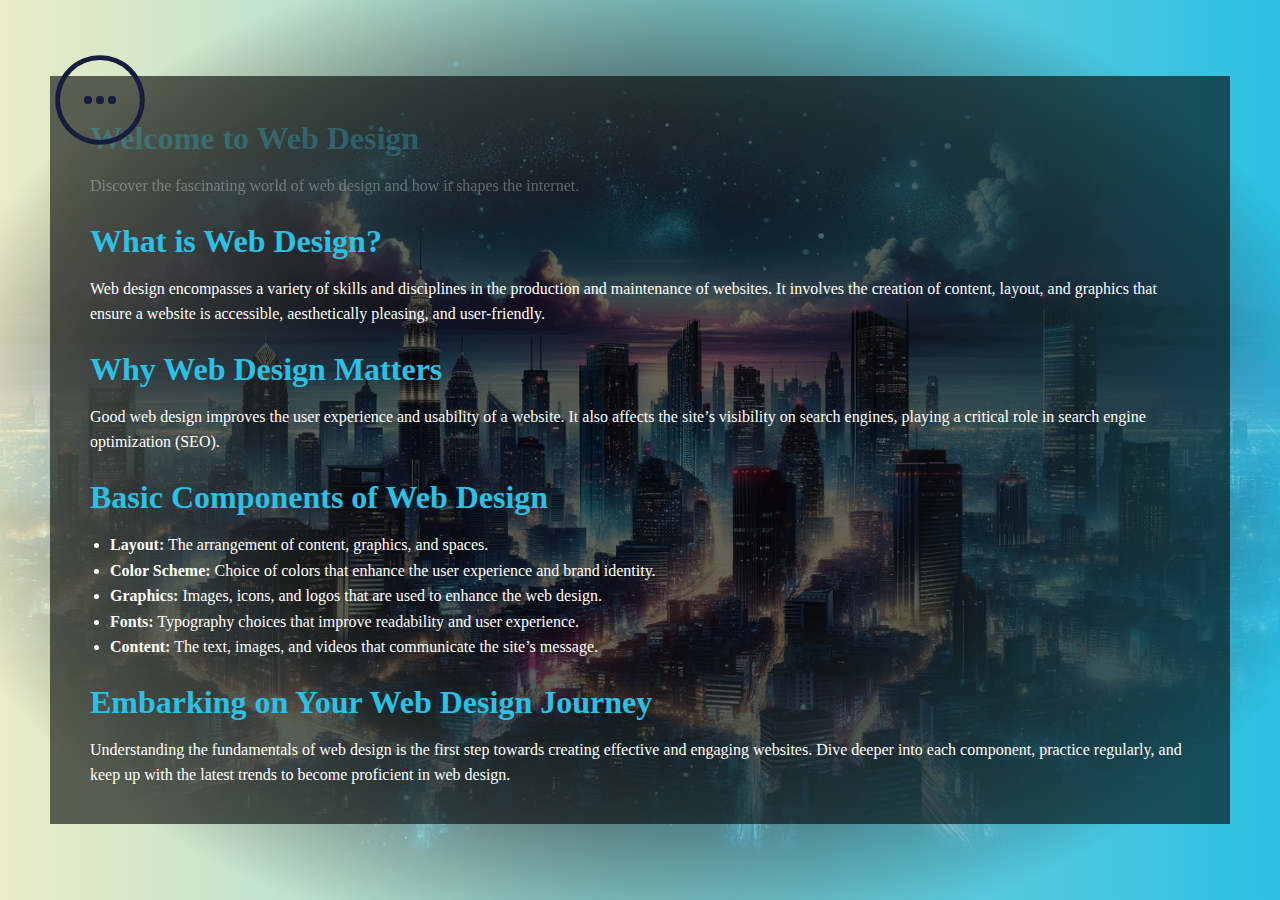
<file: index.html>
<!DOCTYPE html>
<html>
<head>
  <meta charset="UTF-8">
  <meta name="viewport" content="width=device-width, initial-scale=1.0">
  <title>Introduction to Web Design</title>
  <link rel="stylesheet" href="styles.css">
</head>
<style>
  * {
    margin: 0;
    padding: 0;
  }
  
  html,
  body {
    width: 100%;
    height: 100%;
    overflow: hidden;
  }
  
  body {
    background-color: #021027;
  }
  
  .container {
    width: 100%;
    height: 100%;
    overflow: hidden;
    position: absolute;
  }
  
  .background {
    display: block;
    position: absolute;
    top: 0;
    left: 0;
    -o-object-fit: cover;
       object-fit: cover;
    width: 100%;
    height: 100%;
    -webkit-mask-image: radial-gradient(white 0%, white 30%, transparent 80%, transparent);
            mask-image: radial-gradient(white 0%, white 30%, transparent 80%, transparent);
  }
  
  .circle-container {
    position: absolute;
    transform: translateY(-10vh);
    -webkit-animation-iteration-count: infinite;
            animation-iteration-count: infinite;
    -webkit-animation-timing-function: linear;
            animation-timing-function: linear;
  }
  .circle-container .circle {
    width: 100%;
    height: 100%;
    border-radius: 50%;
    mix-blend-mode: screen;
    background-image: radial-gradient(#99ffff, #99ffff 10%, rgba(153, 255, 255, 0) 56%);
    -webkit-animation: fadein-frames 200ms infinite, scale-frames 2s infinite;
            animation: fadein-frames 200ms infinite, scale-frames 2s infinite;
  }
  @-webkit-keyframes fade-frames {
    0% {
      opacity: 1;
    }
    50% {
      opacity: 0.7;
    }
    100% {
      opacity: 1;
    }
  }
  @keyframes fade-frames {
    0% {
      opacity: 1;
    }
    50% {
      opacity: 0.7;
    }
    100% {
      opacity: 1;
    }
  }
  @-webkit-keyframes scale-frames {
    0% {
      transform: scale3d(0.4, 0.4, 1);
    }
    50% {
      transform: scale3d(2.2, 2.2, 1);
    }
    100% {
      transform: scale3d(0.4, 0.4, 1);
    }
  }
  @keyframes scale-frames {
    0% {
      transform: scale3d(0.4, 0.4, 1);
    }
    50% {
      transform: scale3d(2.2, 2.2, 1);
    }
    100% {
      transform: scale3d(0.4, 0.4, 1);
    }
  }
  .circle-container:nth-child(1) {
    width: 4px;
    height: 4px;
    -webkit-animation-name: move-frames-1;
            animation-name: move-frames-1;
    -webkit-animation-duration: 33705ms;
            animation-duration: 33705ms;
    -webkit-animation-delay: 11401ms;
            animation-delay: 11401ms;
  }
  @-webkit-keyframes move-frames-1 {
    from {
      transform: translate3d(5vw, 103vh, 0);
    }
    to {
      transform: translate3d(30vw, -130vh, 0);
    }
  }
  @keyframes move-frames-1 {
    from {
      transform: translate3d(5vw, 103vh, 0);
    }
    to {
      transform: translate3d(30vw, -130vh, 0);
    }
  }
  .circle-container:nth-child(1) .circle {
    -webkit-animation-delay: 385ms;
            animation-delay: 385ms;
  }
  .circle-container:nth-child(2) {
    width: 2px;
    height: 2px;
    -webkit-animation-name: move-frames-2;
            animation-name: move-frames-2;
    -webkit-animation-duration: 35826ms;
            animation-duration: 35826ms;
    -webkit-animation-delay: 28619ms;
            animation-delay: 28619ms;
  }
  @-webkit-keyframes move-frames-2 {
    from {
      transform: translate3d(33vw, 109vh, 0);
    }
    to {
      transform: translate3d(80vw, -112vh, 0);
    }
  }
  @keyframes move-frames-2 {
    from {
      transform: translate3d(33vw, 109vh, 0);
    }
    to {
      transform: translate3d(80vw, -112vh, 0);
    }
  }
  .circle-container:nth-child(2) .circle {
    -webkit-animation-delay: 3950ms;
            animation-delay: 3950ms;
  }
  .circle-container:nth-child(3) {
    width: 7px;
    height: 7px;
    -webkit-animation-name: move-frames-3;
            animation-name: move-frames-3;
    -webkit-animation-duration: 30127ms;
            animation-duration: 30127ms;
    -webkit-animation-delay: 34192ms;
            animation-delay: 34192ms;
  }
  @-webkit-keyframes move-frames-3 {
    from {
      transform: translate3d(14vw, 109vh, 0);
    }
    to {
      transform: translate3d(89vw, -111vh, 0);
    }
  }
  @keyframes move-frames-3 {
    from {
      transform: translate3d(14vw, 109vh, 0);
    }
    to {
      transform: translate3d(89vw, -111vh, 0);
    }
  }
  .circle-container:nth-child(3) .circle {
    -webkit-animation-delay: 1164ms;
            animation-delay: 1164ms;
  }
  .circle-container:nth-child(4) {
    width: 2px;
    height: 2px;
    -webkit-animation-name: move-frames-4;
            animation-name: move-frames-4;
    -webkit-animation-duration: 28261ms;
            animation-duration: 28261ms;
    -webkit-animation-delay: 8170ms;
            animation-delay: 8170ms;
  }
  @-webkit-keyframes move-frames-4 {
    from {
      transform: translate3d(43vw, 101vh, 0);
    }
    to {
      transform: translate3d(45vw, -125vh, 0);
    }
  }
  @keyframes move-frames-4 {
    from {
      transform: translate3d(43vw, 101vh, 0);
    }
    to {
      transform: translate3d(45vw, -125vh, 0);
    }
  }
  .circle-container:nth-child(4) .circle {
    -webkit-animation-delay: 2283ms;
            animation-delay: 2283ms;
  }
  .circle-container:nth-child(5) {
    width: 4px;
    height: 4px;
    -webkit-animation-name: move-frames-5;
            animation-name: move-frames-5;
    -webkit-animation-duration: 31000ms;
            animation-duration: 31000ms;
    -webkit-animation-delay: 28013ms;
            animation-delay: 28013ms;
  }
  @-webkit-keyframes move-frames-5 {
    from {
      transform: translate3d(92vw, 107vh, 0);
    }
    to {
      transform: translate3d(82vw, -135vh, 0);
    }
  }
  @keyframes move-frames-5 {
    from {
      transform: translate3d(92vw, 107vh, 0);
    }
    to {
      transform: translate3d(82vw, -135vh, 0);
    }
  }
  .circle-container:nth-child(5) .circle {
    -webkit-animation-delay: 3278ms;
            animation-delay: 3278ms;
  }
  .circle-container:nth-child(6) {
    width: 3px;
    height: 3px;
    -webkit-animation-name: move-frames-6;
            animation-name: move-frames-6;
    -webkit-animation-duration: 34413ms;
            animation-duration: 34413ms;
    -webkit-animation-delay: 2994ms;
            animation-delay: 2994ms;
  }
  @-webkit-keyframes move-frames-6 {
    from {
      transform: translate3d(9vw, 107vh, 0);
    }
    to {
      transform: translate3d(71vw, -112vh, 0);
    }
  }
  @keyframes move-frames-6 {
    from {
      transform: translate3d(9vw, 107vh, 0);
    }
    to {
      transform: translate3d(71vw, -112vh, 0);
    }
  }
  .circle-container:nth-child(6) .circle {
    -webkit-animation-delay: 2515ms;
            animation-delay: 2515ms;
  }
  .circle-container:nth-child(7) {
    width: 5px;
    height: 5px;
    -webkit-animation-name: move-frames-7;
            animation-name: move-frames-7;
    -webkit-animation-duration: 30630ms;
            animation-duration: 30630ms;
    -webkit-animation-delay: 36785ms;
            animation-delay: 36785ms;
  }
  @-webkit-keyframes move-frames-7 {
    from {
      transform: translate3d(83vw, 104vh, 0);
    }
    to {
      transform: translate3d(18vw, -116vh, 0);
    }
  }
  @keyframes move-frames-7 {
    from {
      transform: translate3d(83vw, 104vh, 0);
    }
    to {
      transform: translate3d(18vw, -116vh, 0);
    }
  }
  .circle-container:nth-child(7) .circle {
    -webkit-animation-delay: 1007ms;
            animation-delay: 1007ms;
  }
  .circle-container:nth-child(8) {
    width: 1px;
    height: 1px;
    -webkit-animation-name: move-frames-8;
            animation-name: move-frames-8;
    -webkit-animation-duration: 31190ms;
            animation-duration: 31190ms;
    -webkit-animation-delay: 8283ms;
            animation-delay: 8283ms;
  }
  @-webkit-keyframes move-frames-8 {
    from {
      transform: translate3d(2vw, 103vh, 0);
    }
    to {
      transform: translate3d(47vw, -109vh, 0);
    }
  }
  @keyframes move-frames-8 {
    from {
      transform: translate3d(2vw, 103vh, 0);
    }
    to {
      transform: translate3d(47vw, -109vh, 0);
    }
  }
  .circle-container:nth-child(8) .circle {
    -webkit-animation-delay: 1269ms;
            animation-delay: 1269ms;
  }
  .circle-container:nth-child(9) {
    width: 2px;
    height: 2px;
    -webkit-animation-name: move-frames-9;
            animation-name: move-frames-9;
    -webkit-animation-duration: 34869ms;
            animation-duration: 34869ms;
    -webkit-animation-delay: 30112ms;
            animation-delay: 30112ms;
  }
  @-webkit-keyframes move-frames-9 {
    from {
      transform: translate3d(92vw, 104vh, 0);
    }
    to {
      transform: translate3d(76vw, -110vh, 0);
    }
  }
  @keyframes move-frames-9 {
    from {
      transform: translate3d(92vw, 104vh, 0);
    }
    to {
      transform: translate3d(76vw, -110vh, 0);
    }
  }
  .circle-container:nth-child(9) .circle {
    -webkit-animation-delay: 1908ms;
            animation-delay: 1908ms;
  }
  .circle-container:nth-child(10) {
    width: 2px;
    height: 2px;
    -webkit-animation-name: move-frames-10;
            animation-name: move-frames-10;
    -webkit-animation-duration: 28628ms;
            animation-duration: 28628ms;
    -webkit-animation-delay: 26639ms;
            animation-delay: 26639ms;
  }
  @-webkit-keyframes move-frames-10 {
    from {
      transform: translate3d(66vw, 110vh, 0);
    }
    to {
      transform: translate3d(45vw, -130vh, 0);
    }
  }
  @keyframes move-frames-10 {
    from {
      transform: translate3d(66vw, 110vh, 0);
    }
    to {
      transform: translate3d(45vw, -130vh, 0);
    }
  }
  .circle-container:nth-child(10) .circle {
    -webkit-animation-delay: 518ms;
            animation-delay: 518ms;
  }
  .circle-container:nth-child(11) {
    width: 5px;
    height: 5px;
    -webkit-animation-name: move-frames-11;
            animation-name: move-frames-11;
    -webkit-animation-duration: 36724ms;
            animation-duration: 36724ms;
    -webkit-animation-delay: 18294ms;
            animation-delay: 18294ms;
  }
  @-webkit-keyframes move-frames-11 {
    from {
      transform: translate3d(3vw, 107vh, 0);
    }
    to {
      transform: translate3d(57vw, -133vh, 0);
    }
  }
  @keyframes move-frames-11 {
    from {
      transform: translate3d(3vw, 107vh, 0);
    }
    to {
      transform: translate3d(57vw, -133vh, 0);
    }
  }
  .circle-container:nth-child(11) .circle {
    -webkit-animation-delay: 944ms;
            animation-delay: 944ms;
  }
  .circle-container:nth-child(12) {
    width: 7px;
    height: 7px;
    -webkit-animation-name: move-frames-12;
            animation-name: move-frames-12;
    -webkit-animation-duration: 36656ms;
            animation-duration: 36656ms;
    -webkit-animation-delay: 20774ms;
            animation-delay: 20774ms;
  }
  @-webkit-keyframes move-frames-12 {
    from {
      transform: translate3d(8vw, 108vh, 0);
    }
    to {
      transform: translate3d(67vw, -125vh, 0);
    }
  }
  @keyframes move-frames-12 {
    from {
      transform: translate3d(8vw, 108vh, 0);
    }
    to {
      transform: translate3d(67vw, -125vh, 0);
    }
  }
  .circle-container:nth-child(12) .circle {
    -webkit-animation-delay: 46ms;
            animation-delay: 46ms;
  }
  .circle-container:nth-child(13) {
    width: 5px;
    height: 5px;
    -webkit-animation-name: move-frames-13;
            animation-name: move-frames-13;
    -webkit-animation-duration: 33681ms;
            animation-duration: 33681ms;
    -webkit-animation-delay: 5473ms;
            animation-delay: 5473ms;
  }
  @-webkit-keyframes move-frames-13 {
    from {
      transform: translate3d(32vw, 102vh, 0);
    }
    to {
      transform: translate3d(100vw, -116vh, 0);
    }
  }
  @keyframes move-frames-13 {
    from {
      transform: translate3d(32vw, 102vh, 0);
    }
    to {
      transform: translate3d(100vw, -116vh, 0);
    }
  }
  .circle-container:nth-child(13) .circle {
    -webkit-animation-delay: 3841ms;
            animation-delay: 3841ms;
  }
  .circle-container:nth-child(14) {
    width: 3px;
    height: 3px;
    -webkit-animation-name: move-frames-14;
            animation-name: move-frames-14;
    -webkit-animation-duration: 31943ms;
            animation-duration: 31943ms;
    -webkit-animation-delay: 4203ms;
            animation-delay: 4203ms;
  }
  @-webkit-keyframes move-frames-14 {
    from {
      transform: translate3d(74vw, 102vh, 0);
    }
    to {
      transform: translate3d(70vw, -128vh, 0);
    }
  }
  @keyframes move-frames-14 {
    from {
      transform: translate3d(74vw, 102vh, 0);
    }
    to {
      transform: translate3d(70vw, -128vh, 0);
    }
  }
  .circle-container:nth-child(14) .circle {
    -webkit-animation-delay: 1125ms;
            animation-delay: 1125ms;
  }
  .circle-container:nth-child(15) {
    width: 5px;
    height: 5px;
    -webkit-animation-name: move-frames-15;
            animation-name: move-frames-15;
    -webkit-animation-duration: 32449ms;
            animation-duration: 32449ms;
    -webkit-animation-delay: 21333ms;
            animation-delay: 21333ms;
  }
  @-webkit-keyframes move-frames-15 {
    from {
      transform: translate3d(22vw, 110vh, 0);
    }
    to {
      transform: translate3d(7vw, -140vh, 0);
    }
  }
  @keyframes move-frames-15 {
    from {
      transform: translate3d(22vw, 110vh, 0);
    }
    to {
      transform: translate3d(7vw, -140vh, 0);
    }
  }
  .circle-container:nth-child(15) .circle {
    -webkit-animation-delay: 1536ms;
            animation-delay: 1536ms;
  }
  .circle-container:nth-child(16) {
    width: 5px;
    height: 5px;
    -webkit-animation-name: move-frames-16;
            animation-name: move-frames-16;
    -webkit-animation-duration: 35567ms;
            animation-duration: 35567ms;
    -webkit-animation-delay: 18008ms;
            animation-delay: 18008ms;
  }
  @-webkit-keyframes move-frames-16 {
    from {
      transform: translate3d(4vw, 110vh, 0);
    }
    to {
      transform: translate3d(55vw, -135vh, 0);
    }
  }
  @keyframes move-frames-16 {
    from {
      transform: translate3d(4vw, 110vh, 0);
    }
    to {
      transform: translate3d(55vw, -135vh, 0);
    }
  }
  .circle-container:nth-child(16) .circle {
    -webkit-animation-delay: 3785ms;
            animation-delay: 3785ms;
  }
  .circle-container:nth-child(17) {
    width: 5px;
    height: 5px;
    -webkit-animation-name: move-frames-17;
            animation-name: move-frames-17;
    -webkit-animation-duration: 33643ms;
            animation-duration: 33643ms;
    -webkit-animation-delay: 20701ms;
            animation-delay: 20701ms;
  }
  @-webkit-keyframes move-frames-17 {
    from {
      transform: translate3d(64vw, 107vh, 0);
    }
    to {
      transform: translate3d(79vw, -129vh, 0);
    }
  }
  @keyframes move-frames-17 {
    from {
      transform: translate3d(64vw, 107vh, 0);
    }
    to {
      transform: translate3d(79vw, -129vh, 0);
    }
  }
  .circle-container:nth-child(17) .circle {
    -webkit-animation-delay: 1089ms;
            animation-delay: 1089ms;
  }
  .circle-container:nth-child(18) {
    width: 1px;
    height: 1px;
    -webkit-animation-name: move-frames-18;
            animation-name: move-frames-18;
    -webkit-animation-duration: 33834ms;
            animation-duration: 33834ms;
    -webkit-animation-delay: 22625ms;
            animation-delay: 22625ms;
  }
  @-webkit-keyframes move-frames-18 {
    from {
      transform: translate3d(22vw, 101vh, 0);
    }
    to {
      transform: translate3d(78vw, -125vh, 0);
    }
  }
  @keyframes move-frames-18 {
    from {
      transform: translate3d(22vw, 101vh, 0);
    }
    to {
      transform: translate3d(78vw, -125vh, 0);
    }
  }
  .circle-container:nth-child(18) .circle {
    -webkit-animation-delay: 710ms;
            animation-delay: 710ms;
  }
  .circle-container:nth-child(19) {
    width: 7px;
    height: 7px;
    -webkit-animation-name: move-frames-19;
            animation-name: move-frames-19;
    -webkit-animation-duration: 36824ms;
            animation-duration: 36824ms;
    -webkit-animation-delay: 15878ms;
            animation-delay: 15878ms;
  }
  @-webkit-keyframes move-frames-19 {
    from {
      transform: translate3d(52vw, 109vh, 0);
    }
    to {
      transform: translate3d(53vw, -137vh, 0);
    }
  }
  @keyframes move-frames-19 {
    from {
      transform: translate3d(52vw, 109vh, 0);
    }
    to {
      transform: translate3d(53vw, -137vh, 0);
    }
  }
  .circle-container:nth-child(19) .circle {
    -webkit-animation-delay: 3990ms;
            animation-delay: 3990ms;
  }
  .circle-container:nth-child(20) {
    width: 4px;
    height: 4px;
    -webkit-animation-name: move-frames-20;
            animation-name: move-frames-20;
    -webkit-animation-duration: 34528ms;
            animation-duration: 34528ms;
    -webkit-animation-delay: 4226ms;
            animation-delay: 4226ms;
  }
  @-webkit-keyframes move-frames-20 {
    from {
      transform: translate3d(57vw, 107vh, 0);
    }
    to {
      transform: translate3d(20vw, -136vh, 0);
    }
  }
  @keyframes move-frames-20 {
    from {
      transform: translate3d(57vw, 107vh, 0);
    }
    to {
      transform: translate3d(20vw, -136vh, 0);
    }
  }
  .circle-container:nth-child(20) .circle {
    -webkit-animation-delay: 3078ms;
            animation-delay: 3078ms;
  }
  .circle-container:nth-child(21) {
    width: 7px;
    height: 7px;
    -webkit-animation-name: move-frames-21;
            animation-name: move-frames-21;
    -webkit-animation-duration: 33640ms;
            animation-duration: 33640ms;
    -webkit-animation-delay: 2386ms;
            animation-delay: 2386ms;
  }
  @-webkit-keyframes move-frames-21 {
    from {
      transform: translate3d(30vw, 110vh, 0);
    }
    to {
      transform: translate3d(70vw, -129vh, 0);
    }
  }
  @keyframes move-frames-21 {
    from {
      transform: translate3d(30vw, 110vh, 0);
    }
    to {
      transform: translate3d(70vw, -129vh, 0);
    }
  }
  .circle-container:nth-child(21) .circle {
    -webkit-animation-delay: 148ms;
            animation-delay: 148ms;
  }
  .circle-container:nth-child(22) {
    width: 4px;
    height: 4px;
    -webkit-animation-name: move-frames-22;
            animation-name: move-frames-22;
    -webkit-animation-duration: 31403ms;
            animation-duration: 31403ms;
    -webkit-animation-delay: 11587ms;
            animation-delay: 11587ms;
  }
  @-webkit-keyframes move-frames-22 {
    from {
      transform: translate3d(27vw, 110vh, 0);
    }
    to {
      transform: translate3d(56vw, -128vh, 0);
    }
  }
  @keyframes move-frames-22 {
    from {
      transform: translate3d(27vw, 110vh, 0);
    }
    to {
      transform: translate3d(56vw, -128vh, 0);
    }
  }
  .circle-container:nth-child(22) .circle {
    -webkit-animation-delay: 3599ms;
            animation-delay: 3599ms;
  }
  .circle-container:nth-child(23) {
    width: 7px;
    height: 7px;
    -webkit-animation-name: move-frames-23;
            animation-name: move-frames-23;
    -webkit-animation-duration: 34249ms;
            animation-duration: 34249ms;
    -webkit-animation-delay: 3352ms;
            animation-delay: 3352ms;
  }
  @-webkit-keyframes move-frames-23 {
    from {
      transform: translate3d(78vw, 108vh, 0);
    }
    to {
      transform: translate3d(60vw, -117vh, 0);
    }
  }
  @keyframes move-frames-23 {
    from {
      transform: translate3d(78vw, 108vh, 0);
    }
    to {
      transform: translate3d(60vw, -117vh, 0);
    }
  }
  .circle-container:nth-child(23) .circle {
    -webkit-animation-delay: 3908ms;
            animation-delay: 3908ms;
  }
  .circle-container:nth-child(24) {
    width: 3px;
    height: 3px;
    -webkit-animation-name: move-frames-24;
            animation-name: move-frames-24;
    -webkit-animation-duration: 34382ms;
            animation-duration: 34382ms;
    -webkit-animation-delay: 6298ms;
            animation-delay: 6298ms;
  }
  @-webkit-keyframes move-frames-24 {
    from {
      transform: translate3d(60vw, 110vh, 0);
    }
    to {
      transform: translate3d(31vw, -126vh, 0);
    }
  }
  @keyframes move-frames-24 {
    from {
      transform: translate3d(60vw, 110vh, 0);
    }
    to {
      transform: translate3d(31vw, -126vh, 0);
    }
  }
  .circle-container:nth-child(24) .circle {
    -webkit-animation-delay: 3408ms;
            animation-delay: 3408ms;
  }
  .circle-container:nth-child(25) {
    width: 1px;
    height: 1px;
    -webkit-animation-name: move-frames-25;
            animation-name: move-frames-25;
    -webkit-animation-duration: 31530ms;
            animation-duration: 31530ms;
    -webkit-animation-delay: 19039ms;
            animation-delay: 19039ms;
  }
  @-webkit-keyframes move-frames-25 {
    from {
      transform: translate3d(10vw, 102vh, 0);
    }
    to {
      transform: translate3d(29vw, -116vh, 0);
    }
  }
  @keyframes move-frames-25 {
    from {
      transform: translate3d(10vw, 102vh, 0);
    }
    to {
      transform: translate3d(29vw, -116vh, 0);
    }
  }
  .circle-container:nth-child(25) .circle {
    -webkit-animation-delay: 3397ms;
            animation-delay: 3397ms;
  }
  .circle-container:nth-child(26) {
    width: 8px;
    height: 8px;
    -webkit-animation-name: move-frames-26;
            animation-name: move-frames-26;
    -webkit-animation-duration: 28570ms;
            animation-duration: 28570ms;
    -webkit-animation-delay: 6214ms;
            animation-delay: 6214ms;
  }
  @-webkit-keyframes move-frames-26 {
    from {
      transform: translate3d(65vw, 104vh, 0);
    }
    to {
      transform: translate3d(45vw, -128vh, 0);
    }
  }
  @keyframes move-frames-26 {
    from {
      transform: translate3d(65vw, 104vh, 0);
    }
    to {
      transform: translate3d(45vw, -128vh, 0);
    }
  }
  .circle-container:nth-child(26) .circle {
    -webkit-animation-delay: 927ms;
            animation-delay: 927ms;
  }
  .circle-container:nth-child(27) {
    width: 7px;
    height: 7px;
    -webkit-animation-name: move-frames-27;
            animation-name: move-frames-27;
    -webkit-animation-duration: 31342ms;
            animation-duration: 31342ms;
    -webkit-animation-delay: 31753ms;
            animation-delay: 31753ms;
  }
  @-webkit-keyframes move-frames-27 {
    from {
      transform: translate3d(3vw, 102vh, 0);
    }
    to {
      transform: translate3d(37vw, -130vh, 0);
    }
  }
  @keyframes move-frames-27 {
    from {
      transform: translate3d(3vw, 102vh, 0);
    }
    to {
      transform: translate3d(37vw, -130vh, 0);
    }
  }
  .circle-container:nth-child(27) .circle {
    -webkit-animation-delay: 2146ms;
            animation-delay: 2146ms;
  }
  .circle-container:nth-child(28) {
    width: 3px;
    height: 3px;
    -webkit-animation-name: move-frames-28;
            animation-name: move-frames-28;
    -webkit-animation-duration: 29540ms;
            animation-duration: 29540ms;
    -webkit-animation-delay: 14414ms;
            animation-delay: 14414ms;
  }
  @-webkit-keyframes move-frames-28 {
    from {
      transform: translate3d(95vw, 109vh, 0);
    }
    to {
      transform: translate3d(64vw, -124vh, 0);
    }
  }
  @keyframes move-frames-28 {
    from {
      transform: translate3d(95vw, 109vh, 0);
    }
    to {
      transform: translate3d(64vw, -124vh, 0);
    }
  }
  .circle-container:nth-child(28) .circle {
    -webkit-animation-delay: 1389ms;
            animation-delay: 1389ms;
  }
  .circle-container:nth-child(29) {
    width: 7px;
    height: 7px;
    -webkit-animation-name: move-frames-29;
            animation-name: move-frames-29;
    -webkit-animation-duration: 35395ms;
            animation-duration: 35395ms;
    -webkit-animation-delay: 18224ms;
            animation-delay: 18224ms;
  }
  @-webkit-keyframes move-frames-29 {
    from {
      transform: translate3d(64vw, 102vh, 0);
    }
    to {
      transform: translate3d(16vw, -132vh, 0);
    }
  }
  @keyframes move-frames-29 {
    from {
      transform: translate3d(64vw, 102vh, 0);
    }
    to {
      transform: translate3d(16vw, -132vh, 0);
    }
  }
  .circle-container:nth-child(29) .circle {
    -webkit-animation-delay: 652ms;
            animation-delay: 652ms;
  }
  .circle-container:nth-child(30) {
    width: 7px;
    height: 7px;
    -webkit-animation-name: move-frames-30;
            animation-name: move-frames-30;
    -webkit-animation-duration: 31318ms;
            animation-duration: 31318ms;
    -webkit-animation-delay: 25028ms;
            animation-delay: 25028ms;
  }
  @-webkit-keyframes move-frames-30 {
    from {
      transform: translate3d(83vw, 105vh, 0);
    }
    to {
      transform: translate3d(46vw, -124vh, 0);
    }
  }
  @keyframes move-frames-30 {
    from {
      transform: translate3d(83vw, 105vh, 0);
    }
    to {
      transform: translate3d(46vw, -124vh, 0);
    }
  }
  .circle-container:nth-child(30) .circle {
    -webkit-animation-delay: 1435ms;
            animation-delay: 1435ms;
  }
  .circle-container:nth-child(31) {
    width: 7px;
    height: 7px;
    -webkit-animation-name: move-frames-31;
            animation-name: move-frames-31;
    -webkit-animation-duration: 28231ms;
            animation-duration: 28231ms;
    -webkit-animation-delay: 27636ms;
            animation-delay: 27636ms;
  }
  @-webkit-keyframes move-frames-31 {
    from {
      transform: translate3d(39vw, 108vh, 0);
    }
    to {
      transform: translate3d(50vw, -114vh, 0);
    }
  }
  @keyframes move-frames-31 {
    from {
      transform: translate3d(39vw, 108vh, 0);
    }
    to {
      transform: translate3d(50vw, -114vh, 0);
    }
  }
  .circle-container:nth-child(31) .circle {
    -webkit-animation-delay: 3514ms;
            animation-delay: 3514ms;
  }
  .circle-container:nth-child(32) {
    width: 3px;
    height: 3px;
    -webkit-animation-name: move-frames-32;
            animation-name: move-frames-32;
    -webkit-animation-duration: 36462ms;
            animation-duration: 36462ms;
    -webkit-animation-delay: 24668ms;
            animation-delay: 24668ms;
  }
  @-webkit-keyframes move-frames-32 {
    from {
      transform: translate3d(46vw, 102vh, 0);
    }
    to {
      transform: translate3d(53vw, -105vh, 0);
    }
  }
  @keyframes move-frames-32 {
    from {
      transform: translate3d(46vw, 102vh, 0);
    }
    to {
      transform: translate3d(53vw, -105vh, 0);
    }
  }
  .circle-container:nth-child(32) .circle {
    -webkit-animation-delay: 1625ms;
            animation-delay: 1625ms;
  }
  .circle-container:nth-child(33) {
    width: 2px;
    height: 2px;
    -webkit-animation-name: move-frames-33;
            animation-name: move-frames-33;
    -webkit-animation-duration: 28998ms;
            animation-duration: 28998ms;
    -webkit-animation-delay: 27328ms;
            animation-delay: 27328ms;
  }
  @-webkit-keyframes move-frames-33 {
    from {
      transform: translate3d(98vw, 104vh, 0);
    }
    to {
      transform: translate3d(2vw, -119vh, 0);
    }
  }
  @keyframes move-frames-33 {
    from {
      transform: translate3d(98vw, 104vh, 0);
    }
    to {
      transform: translate3d(2vw, -119vh, 0);
    }
  }
  .circle-container:nth-child(33) .circle {
    -webkit-animation-delay: 2566ms;
            animation-delay: 2566ms;
  }
  .circle-container:nth-child(34) {
    width: 8px;
    height: 8px;
    -webkit-animation-name: move-frames-34;
            animation-name: move-frames-34;
    -webkit-animation-duration: 31397ms;
            animation-duration: 31397ms;
    -webkit-animation-delay: 31118ms;
            animation-delay: 31118ms;
  }
  @-webkit-keyframes move-frames-34 {
    from {
      transform: translate3d(82vw, 108vh, 0);
    }
    to {
      transform: translate3d(63vw, -114vh, 0);
    }
  }
  @keyframes move-frames-34 {
    from {
      transform: translate3d(82vw, 108vh, 0);
    }
    to {
      transform: translate3d(63vw, -114vh, 0);
    }
  }
  .circle-container:nth-child(34) .circle {
    -webkit-animation-delay: 1900ms;
            animation-delay: 1900ms;
  }
  .circle-container:nth-child(35) {
    width: 4px;
    height: 4px;
    -webkit-animation-name: move-frames-35;
            animation-name: move-frames-35;
    -webkit-animation-duration: 30974ms;
            animation-duration: 30974ms;
    -webkit-animation-delay: 11001ms;
            animation-delay: 11001ms;
  }
  @-webkit-keyframes move-frames-35 {
    from {
      transform: translate3d(38vw, 109vh, 0);
    }
    to {
      transform: translate3d(36vw, -123vh, 0);
    }
  }
  @keyframes move-frames-35 {
    from {
      transform: translate3d(38vw, 109vh, 0);
    }
    to {
      transform: translate3d(36vw, -123vh, 0);
    }
  }
  .circle-container:nth-child(35) .circle {
    -webkit-animation-delay: 3807ms;
            animation-delay: 3807ms;
  }
  .circle-container:nth-child(36) {
    width: 4px;
    height: 4px;
    -webkit-animation-name: move-frames-36;
            animation-name: move-frames-36;
    -webkit-animation-duration: 28438ms;
            animation-duration: 28438ms;
    -webkit-animation-delay: 36496ms;
            animation-delay: 36496ms;
  }
  @-webkit-keyframes move-frames-36 {
    from {
      transform: translate3d(65vw, 108vh, 0);
    }
    to {
      transform: translate3d(45vw, -114vh, 0);
    }
  }
  @keyframes move-frames-36 {
    from {
      transform: translate3d(65vw, 108vh, 0);
    }
    to {
      transform: translate3d(45vw, -114vh, 0);
    }
  }
  .circle-container:nth-child(36) .circle {
    -webkit-animation-delay: 3288ms;
            animation-delay: 3288ms;
  }
  .circle-container:nth-child(37) {
    width: 7px;
    height: 7px;
    -webkit-animation-name: move-frames-37;
            animation-name: move-frames-37;
    -webkit-animation-duration: 36222ms;
            animation-duration: 36222ms;
    -webkit-animation-delay: 31307ms;
            animation-delay: 31307ms;
  }
  @-webkit-keyframes move-frames-37 {
    from {
      transform: translate3d(26vw, 105vh, 0);
    }
    to {
      transform: translate3d(8vw, -106vh, 0);
    }
  }
  @keyframes move-frames-37 {
    from {
      transform: translate3d(26vw, 105vh, 0);
    }
    to {
      transform: translate3d(8vw, -106vh, 0);
    }
  }
  .circle-container:nth-child(37) .circle {
    -webkit-animation-delay: 2336ms;
            animation-delay: 2336ms;
  }
  .circle-container:nth-child(38) {
    width: 5px;
    height: 5px;
    -webkit-animation-name: move-frames-38;
            animation-name: move-frames-38;
    -webkit-animation-duration: 36007ms;
            animation-duration: 36007ms;
    -webkit-animation-delay: 6242ms;
            animation-delay: 6242ms;
  }
  @-webkit-keyframes move-frames-38 {
    from {
      transform: translate3d(37vw, 107vh, 0);
    }
    to {
      transform: translate3d(81vw, -110vh, 0);
    }
  }
  @keyframes move-frames-38 {
    from {
      transform: translate3d(37vw, 107vh, 0);
    }
    to {
      transform: translate3d(81vw, -110vh, 0);
    }
  }
  .circle-container:nth-child(38) .circle {
    -webkit-animation-delay: 870ms;
            animation-delay: 870ms;
  }
  .circle-container:nth-child(39) {
    width: 8px;
    height: 8px;
    -webkit-animation-name: move-frames-39;
            animation-name: move-frames-39;
    -webkit-animation-duration: 29395ms;
            animation-duration: 29395ms;
    -webkit-animation-delay: 23693ms;
            animation-delay: 23693ms;
  }
  @-webkit-keyframes move-frames-39 {
    from {
      transform: translate3d(64vw, 101vh, 0);
    }
    to {
      transform: translate3d(82vw, -128vh, 0);
    }
  }
  @keyframes move-frames-39 {
    from {
      transform: translate3d(64vw, 101vh, 0);
    }
    to {
      transform: translate3d(82vw, -128vh, 0);
    }
  }
  .circle-container:nth-child(39) .circle {
    -webkit-animation-delay: 1464ms;
            animation-delay: 1464ms;
  }
  .circle-container:nth-child(40) {
    width: 3px;
    height: 3px;
    -webkit-animation-name: move-frames-40;
            animation-name: move-frames-40;
    -webkit-animation-duration: 32847ms;
            animation-duration: 32847ms;
    -webkit-animation-delay: 4467ms;
            animation-delay: 4467ms;
  }
  @-webkit-keyframes move-frames-40 {
    from {
      transform: translate3d(89vw, 101vh, 0);
    }
    to {
      transform: translate3d(51vw, -111vh, 0);
    }
  }
  @keyframes move-frames-40 {
    from {
      transform: translate3d(89vw, 101vh, 0);
    }
    to {
      transform: translate3d(51vw, -111vh, 0);
    }
  }
  .circle-container:nth-child(40) .circle {
    -webkit-animation-delay: 2421ms;
            animation-delay: 2421ms;
  }
  .circle-container:nth-child(41) {
    width: 7px;
    height: 7px;
    -webkit-animation-name: move-frames-41;
            animation-name: move-frames-41;
    -webkit-animation-duration: 30261ms;
            animation-duration: 30261ms;
    -webkit-animation-delay: 16102ms;
            animation-delay: 16102ms;
  }
  @-webkit-keyframes move-frames-41 {
    from {
      transform: translate3d(18vw, 104vh, 0);
    }
    to {
      transform: translate3d(47vw, -117vh, 0);
    }
  }
  @keyframes move-frames-41 {
    from {
      transform: translate3d(18vw, 104vh, 0);
    }
    to {
      transform: translate3d(47vw, -117vh, 0);
    }
  }
  .circle-container:nth-child(41) .circle {
    -webkit-animation-delay: 3094ms;
            animation-delay: 3094ms;
  }
  .circle-container:nth-child(42) {
    width: 8px;
    height: 8px;
    -webkit-animation-name: move-frames-42;
            animation-name: move-frames-42;
    -webkit-animation-duration: 35365ms;
            animation-duration: 35365ms;
    -webkit-animation-delay: 14342ms;
            animation-delay: 14342ms;
  }
  @-webkit-keyframes move-frames-42 {
    from {
      transform: translate3d(11vw, 101vh, 0);
    }
    to {
      transform: translate3d(91vw, -102vh, 0);
    }
  }
  @keyframes move-frames-42 {
    from {
      transform: translate3d(11vw, 101vh, 0);
    }
    to {
      transform: translate3d(91vw, -102vh, 0);
    }
  }
  .circle-container:nth-child(42) .circle {
    -webkit-animation-delay: 1167ms;
            animation-delay: 1167ms;
  }
  .circle-container:nth-child(43) {
    width: 1px;
    height: 1px;
    -webkit-animation-name: move-frames-43;
            animation-name: move-frames-43;
    -webkit-animation-duration: 35533ms;
            animation-duration: 35533ms;
    -webkit-animation-delay: 10347ms;
            animation-delay: 10347ms;
  }
  @-webkit-keyframes move-frames-43 {
    from {
      transform: translate3d(80vw, 109vh, 0);
    }
    to {
      transform: translate3d(50vw, -130vh, 0);
    }
  }
  @keyframes move-frames-43 {
    from {
      transform: translate3d(80vw, 109vh, 0);
    }
    to {
      transform: translate3d(50vw, -130vh, 0);
    }
  }
  .circle-container:nth-child(43) .circle {
    -webkit-animation-delay: 798ms;
            animation-delay: 798ms;
  }
  .circle-container:nth-child(44) {
    width: 3px;
    height: 3px;
    -webkit-animation-name: move-frames-44;
            animation-name: move-frames-44;
    -webkit-animation-duration: 36555ms;
            animation-duration: 36555ms;
    -webkit-animation-delay: 18410ms;
            animation-delay: 18410ms;
  }
  @-webkit-keyframes move-frames-44 {
    from {
      transform: translate3d(82vw, 108vh, 0);
    }
    to {
      transform: translate3d(34vw, -129vh, 0);
    }
  }
  @keyframes move-frames-44 {
    from {
      transform: translate3d(82vw, 108vh, 0);
    }
    to {
      transform: translate3d(34vw, -129vh, 0);
    }
  }
  .circle-container:nth-child(44) .circle {
    -webkit-animation-delay: 2678ms;
            animation-delay: 2678ms;
  }
  .circle-container:nth-child(45) {
    width: 8px;
    height: 8px;
    -webkit-animation-name: move-frames-45;
            animation-name: move-frames-45;
    -webkit-animation-duration: 35444ms;
            animation-duration: 35444ms;
    -webkit-animation-delay: 31574ms;
            animation-delay: 31574ms;
  }
  @-webkit-keyframes move-frames-45 {
    from {
      transform: translate3d(43vw, 109vh, 0);
    }
    to {
      transform: translate3d(70vw, -131vh, 0);
    }
  }
  @keyframes move-frames-45 {
    from {
      transform: translate3d(43vw, 109vh, 0);
    }
    to {
      transform: translate3d(70vw, -131vh, 0);
    }
  }
  .circle-container:nth-child(45) .circle {
    -webkit-animation-delay: 2907ms;
            animation-delay: 2907ms;
  }
  .circle-container:nth-child(46) {
    width: 7px;
    height: 7px;
    -webkit-animation-name: move-frames-46;
            animation-name: move-frames-46;
    -webkit-animation-duration: 31262ms;
            animation-duration: 31262ms;
    -webkit-animation-delay: 24014ms;
            animation-delay: 24014ms;
  }
  @-webkit-keyframes move-frames-46 {
    from {
      transform: translate3d(12vw, 107vh, 0);
    }
    to {
      transform: translate3d(76vw, -126vh, 0);
    }
  }
  @keyframes move-frames-46 {
    from {
      transform: translate3d(12vw, 107vh, 0);
    }
    to {
      transform: translate3d(76vw, -126vh, 0);
    }
  }
  .circle-container:nth-child(46) .circle {
    -webkit-animation-delay: 3074ms;
            animation-delay: 3074ms;
  }
  .circle-container:nth-child(47) {
    width: 6px;
    height: 6px;
    -webkit-animation-name: move-frames-47;
            animation-name: move-frames-47;
    -webkit-animation-duration: 32445ms;
            animation-duration: 32445ms;
    -webkit-animation-delay: 8136ms;
            animation-delay: 8136ms;
  }
  @-webkit-keyframes move-frames-47 {
    from {
      transform: translate3d(5vw, 110vh, 0);
    }
    to {
      transform: translate3d(8vw, -131vh, 0);
    }
  }
  @keyframes move-frames-47 {
    from {
      transform: translate3d(5vw, 110vh, 0);
    }
    to {
      transform: translate3d(8vw, -131vh, 0);
    }
  }
  .circle-container:nth-child(47) .circle {
    -webkit-animation-delay: 463ms;
            animation-delay: 463ms;
  }
  .circle-container:nth-child(48) {
    width: 6px;
    height: 6px;
    -webkit-animation-name: move-frames-48;
            animation-name: move-frames-48;
    -webkit-animation-duration: 28901ms;
            animation-duration: 28901ms;
    -webkit-animation-delay: 30202ms;
            animation-delay: 30202ms;
  }
  @-webkit-keyframes move-frames-48 {
    from {
      transform: translate3d(18vw, 104vh, 0);
    }
    to {
      transform: translate3d(51vw, -124vh, 0);
    }
  }
  @keyframes move-frames-48 {
    from {
      transform: translate3d(18vw, 104vh, 0);
    }
    to {
      transform: translate3d(51vw, -124vh, 0);
    }
  }
  .circle-container:nth-child(48) .circle {
    -webkit-animation-delay: 2507ms;
            animation-delay: 2507ms;
  }
  .circle-container:nth-child(49) {
    width: 8px;
    height: 8px;
    -webkit-animation-name: move-frames-49;
            animation-name: move-frames-49;
    -webkit-animation-duration: 29491ms;
            animation-duration: 29491ms;
    -webkit-animation-delay: 3732ms;
            animation-delay: 3732ms;
  }
  @-webkit-keyframes move-frames-49 {
    from {
      transform: translate3d(94vw, 108vh, 0);
    }
    to {
      transform: translate3d(98vw, -124vh, 0);
    }
  }
  @keyframes move-frames-49 {
    from {
      transform: translate3d(94vw, 108vh, 0);
    }
    to {
      transform: translate3d(98vw, -124vh, 0);
    }
  }
  .circle-container:nth-child(49) .circle {
    -webkit-animation-delay: 3703ms;
            animation-delay: 3703ms;
  }
  .circle-container:nth-child(50) {
    width: 1px;
    height: 1px;
    -webkit-animation-name: move-frames-50;
            animation-name: move-frames-50;
    -webkit-animation-duration: 30253ms;
            animation-duration: 30253ms;
    -webkit-animation-delay: 30320ms;
            animation-delay: 30320ms;
  }
  @-webkit-keyframes move-frames-50 {
    from {
      transform: translate3d(91vw, 107vh, 0);
    }
    to {
      transform: translate3d(7vw, -119vh, 0);
    }
  }
  @keyframes move-frames-50 {
    from {
      transform: translate3d(91vw, 107vh, 0);
    }
    to {
      transform: translate3d(7vw, -119vh, 0);
    }
  }
  .circle-container:nth-child(50) .circle {
    -webkit-animation-delay: 2245ms;
            animation-delay: 2245ms;
  }
  .circle-container:nth-child(51) {
    width: 3px;
    height: 3px;
    -webkit-animation-name: move-frames-51;
            animation-name: move-frames-51;
    -webkit-animation-duration: 31689ms;
            animation-duration: 31689ms;
    -webkit-animation-delay: 34447ms;
            animation-delay: 34447ms;
  }
  @-webkit-keyframes move-frames-51 {
    from {
      transform: translate3d(66vw, 108vh, 0);
    }
    to {
      transform: translate3d(37vw, -131vh, 0);
    }
  }
  @keyframes move-frames-51 {
    from {
      transform: translate3d(66vw, 108vh, 0);
    }
    to {
      transform: translate3d(37vw, -131vh, 0);
    }
  }
  .circle-container:nth-child(51) .circle {
    -webkit-animation-delay: 1261ms;
            animation-delay: 1261ms;
  }
  .circle-container:nth-child(52) {
    width: 3px;
    height: 3px;
    -webkit-animation-name: move-frames-52;
            animation-name: move-frames-52;
    -webkit-animation-duration: 36756ms;
            animation-duration: 36756ms;
    -webkit-animation-delay: 36483ms;
            animation-delay: 36483ms;
  }
  @-webkit-keyframes move-frames-52 {
    from {
      transform: translate3d(1vw, 104vh, 0);
    }
    to {
      transform: translate3d(84vw, -115vh, 0);
    }
  }
  @keyframes move-frames-52 {
    from {
      transform: translate3d(1vw, 104vh, 0);
    }
    to {
      transform: translate3d(84vw, -115vh, 0);
    }
  }
  .circle-container:nth-child(52) .circle {
    -webkit-animation-delay: 2223ms;
            animation-delay: 2223ms;
  }
  .circle-container:nth-child(53) {
    width: 4px;
    height: 4px;
    -webkit-animation-name: move-frames-53;
            animation-name: move-frames-53;
    -webkit-animation-duration: 31429ms;
            animation-duration: 31429ms;
    -webkit-animation-delay: 34700ms;
            animation-delay: 34700ms;
  }
  @-webkit-keyframes move-frames-53 {
    from {
      transform: translate3d(100vw, 101vh, 0);
    }
    to {
      transform: translate3d(51vw, -106vh, 0);
    }
  }
  @keyframes move-frames-53 {
    from {
      transform: translate3d(100vw, 101vh, 0);
    }
    to {
      transform: translate3d(51vw, -106vh, 0);
    }
  }
  .circle-container:nth-child(53) .circle {
    -webkit-animation-delay: 1400ms;
            animation-delay: 1400ms;
  }
  .circle-container:nth-child(54) {
    width: 5px;
    height: 5px;
    -webkit-animation-name: move-frames-54;
            animation-name: move-frames-54;
    -webkit-animation-duration: 29083ms;
            animation-duration: 29083ms;
    -webkit-animation-delay: 6406ms;
            animation-delay: 6406ms;
  }
  @-webkit-keyframes move-frames-54 {
    from {
      transform: translate3d(54vw, 106vh, 0);
    }
    to {
      transform: translate3d(56vw, -120vh, 0);
    }
  }
  @keyframes move-frames-54 {
    from {
      transform: translate3d(54vw, 106vh, 0);
    }
    to {
      transform: translate3d(56vw, -120vh, 0);
    }
  }
  .circle-container:nth-child(54) .circle {
    -webkit-animation-delay: 1539ms;
            animation-delay: 1539ms;
  }
  .circle-container:nth-child(55) {
    width: 8px;
    height: 8px;
    -webkit-animation-name: move-frames-55;
            animation-name: move-frames-55;
    -webkit-animation-duration: 30590ms;
            animation-duration: 30590ms;
    -webkit-animation-delay: 30655ms;
            animation-delay: 30655ms;
  }
  @-webkit-keyframes move-frames-55 {
    from {
      transform: translate3d(86vw, 109vh, 0);
    }
    to {
      transform: translate3d(33vw, -121vh, 0);
    }
  }
  @keyframes move-frames-55 {
    from {
      transform: translate3d(86vw, 109vh, 0);
    }
    to {
      transform: translate3d(33vw, -121vh, 0);
    }
  }
  .circle-container:nth-child(55) .circle {
    -webkit-animation-delay: 397ms;
            animation-delay: 397ms;
  }
  .circle-container:nth-child(56) {
    width: 6px;
    height: 6px;
    -webkit-animation-name: move-frames-56;
            animation-name: move-frames-56;
    -webkit-animation-duration: 35127ms;
            animation-duration: 35127ms;
    -webkit-animation-delay: 11162ms;
            animation-delay: 11162ms;
  }
  @-webkit-keyframes move-frames-56 {
    from {
      transform: translate3d(59vw, 107vh, 0);
    }
    to {
      transform: translate3d(95vw, -134vh, 0);
    }
  }
  @keyframes move-frames-56 {
    from {
      transform: translate3d(59vw, 107vh, 0);
    }
    to {
      transform: translate3d(95vw, -134vh, 0);
    }
  }
  .circle-container:nth-child(56) .circle {
    -webkit-animation-delay: 513ms;
            animation-delay: 513ms;
  }
  .circle-container:nth-child(57) {
    width: 7px;
    height: 7px;
    -webkit-animation-name: move-frames-57;
            animation-name: move-frames-57;
    -webkit-animation-duration: 34335ms;
            animation-duration: 34335ms;
    -webkit-animation-delay: 34251ms;
            animation-delay: 34251ms;
  }
  @-webkit-keyframes move-frames-57 {
    from {
      transform: translate3d(34vw, 106vh, 0);
    }
    to {
      transform: translate3d(80vw, -125vh, 0);
    }
  }
  @keyframes move-frames-57 {
    from {
      transform: translate3d(34vw, 106vh, 0);
    }
    to {
      transform: translate3d(80vw, -125vh, 0);
    }
  }
  .circle-container:nth-child(57) .circle {
    -webkit-animation-delay: 941ms;
            animation-delay: 941ms;
  }
  .circle-container:nth-child(58) {
    width: 3px;
    height: 3px;
    -webkit-animation-name: move-frames-58;
            animation-name: move-frames-58;
    -webkit-animation-duration: 28052ms;
            animation-duration: 28052ms;
    -webkit-animation-delay: 29824ms;
            animation-delay: 29824ms;
  }
  @-webkit-keyframes move-frames-58 {
    from {
      transform: translate3d(99vw, 107vh, 0);
    }
    to {
      transform: translate3d(41vw, -114vh, 0);
    }
  }
  @keyframes move-frames-58 {
    from {
      transform: translate3d(99vw, 107vh, 0);
    }
    to {
      transform: translate3d(41vw, -114vh, 0);
    }
  }
  .circle-container:nth-child(58) .circle {
    -webkit-animation-delay: 2259ms;
            animation-delay: 2259ms;
  }
  .circle-container:nth-child(59) {
    width: 6px;
    height: 6px;
    -webkit-animation-name: move-frames-59;
            animation-name: move-frames-59;
    -webkit-animation-duration: 36282ms;
            animation-duration: 36282ms;
    -webkit-animation-delay: 925ms;
            animation-delay: 925ms;
  }
  @-webkit-keyframes move-frames-59 {
    from {
      transform: translate3d(36vw, 108vh, 0);
    }
    to {
      transform: translate3d(48vw, -123vh, 0);
    }
  }
  @keyframes move-frames-59 {
    from {
      transform: translate3d(36vw, 108vh, 0);
    }
    to {
      transform: translate3d(48vw, -123vh, 0);
    }
  }
  .circle-container:nth-child(59) .circle {
    -webkit-animation-delay: 1571ms;
            animation-delay: 1571ms;
  }
  .circle-container:nth-child(60) {
    width: 4px;
    height: 4px;
    -webkit-animation-name: move-frames-60;
            animation-name: move-frames-60;
    -webkit-animation-duration: 28750ms;
            animation-duration: 28750ms;
    -webkit-animation-delay: 35130ms;
            animation-delay: 35130ms;
  }
  @-webkit-keyframes move-frames-60 {
    from {
      transform: translate3d(9vw, 109vh, 0);
    }
    to {
      transform: translate3d(19vw, -113vh, 0);
    }
  }
  @keyframes move-frames-60 {
    from {
      transform: translate3d(9vw, 109vh, 0);
    }
    to {
      transform: translate3d(19vw, -113vh, 0);
    }
  }
  .circle-container:nth-child(60) .circle {
    -webkit-animation-delay: 2502ms;
            animation-delay: 2502ms;
  }
  .circle-container:nth-child(61) {
    width: 2px;
    height: 2px;
    -webkit-animation-name: move-frames-61;
            animation-name: move-frames-61;
    -webkit-animation-duration: 29523ms;
            animation-duration: 29523ms;
    -webkit-animation-delay: 22260ms;
            animation-delay: 22260ms;
  }
  @-webkit-keyframes move-frames-61 {
    from {
      transform: translate3d(48vw, 103vh, 0);
    }
    to {
      transform: translate3d(17vw, -128vh, 0);
    }
  }
  @keyframes move-frames-61 {
    from {
      transform: translate3d(48vw, 103vh, 0);
    }
    to {
      transform: translate3d(17vw, -128vh, 0);
    }
  }
  .circle-container:nth-child(61) .circle {
    -webkit-animation-delay: 211ms;
            animation-delay: 211ms;
  }
  .circle-container:nth-child(62) {
    width: 2px;
    height: 2px;
    -webkit-animation-name: move-frames-62;
            animation-name: move-frames-62;
    -webkit-animation-duration: 29289ms;
            animation-duration: 29289ms;
    -webkit-animation-delay: 15661ms;
            animation-delay: 15661ms;
  }
  @-webkit-keyframes move-frames-62 {
    from {
      transform: translate3d(82vw, 103vh, 0);
    }
    to {
      transform: translate3d(72vw, -112vh, 0);
    }
  }
  @keyframes move-frames-62 {
    from {
      transform: translate3d(82vw, 103vh, 0);
    }
    to {
      transform: translate3d(72vw, -112vh, 0);
    }
  }
  .circle-container:nth-child(62) .circle {
    -webkit-animation-delay: 2499ms;
            animation-delay: 2499ms;
  }
  .circle-container:nth-child(63) {
    width: 7px;
    height: 7px;
    -webkit-animation-name: move-frames-63;
            animation-name: move-frames-63;
    -webkit-animation-duration: 30867ms;
            animation-duration: 30867ms;
    -webkit-animation-delay: 20620ms;
            animation-delay: 20620ms;
  }
  @-webkit-keyframes move-frames-63 {
    from {
      transform: translate3d(93vw, 103vh, 0);
    }
    to {
      transform: translate3d(94vw, -126vh, 0);
    }
  }
  @keyframes move-frames-63 {
    from {
      transform: translate3d(93vw, 103vh, 0);
    }
    to {
      transform: translate3d(94vw, -126vh, 0);
    }
  }
  .circle-container:nth-child(63) .circle {
    -webkit-animation-delay: 3769ms;
            animation-delay: 3769ms;
  }
  .circle-container:nth-child(64) {
    width: 6px;
    height: 6px;
    -webkit-animation-name: move-frames-64;
            animation-name: move-frames-64;
    -webkit-animation-duration: 29019ms;
            animation-duration: 29019ms;
    -webkit-animation-delay: 22593ms;
            animation-delay: 22593ms;
  }
  @-webkit-keyframes move-frames-64 {
    from {
      transform: translate3d(67vw, 108vh, 0);
    }
    to {
      transform: translate3d(46vw, -138vh, 0);
    }
  }
  @keyframes move-frames-64 {
    from {
      transform: translate3d(67vw, 108vh, 0);
    }
    to {
      transform: translate3d(46vw, -138vh, 0);
    }
  }
  .circle-container:nth-child(64) .circle {
    -webkit-animation-delay: 3767ms;
            animation-delay: 3767ms;
  }
  .circle-container:nth-child(65) {
    width: 4px;
    height: 4px;
    -webkit-animation-name: move-frames-65;
            animation-name: move-frames-65;
    -webkit-animation-duration: 33490ms;
            animation-duration: 33490ms;
    -webkit-animation-delay: 12772ms;
            animation-delay: 12772ms;
  }
  @-webkit-keyframes move-frames-65 {
    from {
      transform: translate3d(58vw, 105vh, 0);
    }
    to {
      transform: translate3d(64vw, -127vh, 0);
    }
  }
  @keyframes move-frames-65 {
    from {
      transform: translate3d(58vw, 105vh, 0);
    }
    to {
      transform: translate3d(64vw, -127vh, 0);
    }
  }
  .circle-container:nth-child(65) .circle {
    -webkit-animation-delay: 3782ms;
            animation-delay: 3782ms;
  }
  .circle-container:nth-child(66) {
    width: 7px;
    height: 7px;
    -webkit-animation-name: move-frames-66;
            animation-name: move-frames-66;
    -webkit-animation-duration: 31294ms;
            animation-duration: 31294ms;
    -webkit-animation-delay: 1781ms;
            animation-delay: 1781ms;
  }
  @-webkit-keyframes move-frames-66 {
    from {
      transform: translate3d(76vw, 101vh, 0);
    }
    to {
      transform: translate3d(34vw, -124vh, 0);
    }
  }
  @keyframes move-frames-66 {
    from {
      transform: translate3d(76vw, 101vh, 0);
    }
    to {
      transform: translate3d(34vw, -124vh, 0);
    }
  }
  .circle-container:nth-child(66) .circle {
    -webkit-animation-delay: 2864ms;
            animation-delay: 2864ms;
  }
  .circle-container:nth-child(67) {
    width: 6px;
    height: 6px;
    -webkit-animation-name: move-frames-67;
            animation-name: move-frames-67;
    -webkit-animation-duration: 29960ms;
            animation-duration: 29960ms;
    -webkit-animation-delay: 10060ms;
            animation-delay: 10060ms;
  }
  @-webkit-keyframes move-frames-67 {
    from {
      transform: translate3d(43vw, 101vh, 0);
    }
    to {
      transform: translate3d(8vw, -110vh, 0);
    }
  }
  @keyframes move-frames-67 {
    from {
      transform: translate3d(43vw, 101vh, 0);
    }
    to {
      transform: translate3d(8vw, -110vh, 0);
    }
  }
  .circle-container:nth-child(67) .circle {
    -webkit-animation-delay: 1190ms;
            animation-delay: 1190ms;
  }
  .circle-container:nth-child(68) {
    width: 5px;
    height: 5px;
    -webkit-animation-name: move-frames-68;
            animation-name: move-frames-68;
    -webkit-animation-duration: 30739ms;
            animation-duration: 30739ms;
    -webkit-animation-delay: 30478ms;
            animation-delay: 30478ms;
  }
  @-webkit-keyframes move-frames-68 {
    from {
      transform: translate3d(14vw, 107vh, 0);
    }
    to {
      transform: translate3d(41vw, -118vh, 0);
    }
  }
  @keyframes move-frames-68 {
    from {
      transform: translate3d(14vw, 107vh, 0);
    }
    to {
      transform: translate3d(41vw, -118vh, 0);
    }
  }
  .circle-container:nth-child(68) .circle {
    -webkit-animation-delay: 1517ms;
            animation-delay: 1517ms;
  }
  .circle-container:nth-child(69) {
    width: 6px;
    height: 6px;
    -webkit-animation-name: move-frames-69;
            animation-name: move-frames-69;
    -webkit-animation-duration: 36619ms;
            animation-duration: 36619ms;
    -webkit-animation-delay: 4979ms;
            animation-delay: 4979ms;
  }
  @-webkit-keyframes move-frames-69 {
    from {
      transform: translate3d(34vw, 107vh, 0);
    }
    to {
      transform: translate3d(4vw, -115vh, 0);
    }
  }
  @keyframes move-frames-69 {
    from {
      transform: translate3d(34vw, 107vh, 0);
    }
    to {
      transform: translate3d(4vw, -115vh, 0);
    }
  }
  .circle-container:nth-child(69) .circle {
    -webkit-animation-delay: 1462ms;
            animation-delay: 1462ms;
  }
  .circle-container:nth-child(70) {
    width: 2px;
    height: 2px;
    -webkit-animation-name: move-frames-70;
            animation-name: move-frames-70;
    -webkit-animation-duration: 28025ms;
            animation-duration: 28025ms;
    -webkit-animation-delay: 30872ms;
            animation-delay: 30872ms;
  }
  @-webkit-keyframes move-frames-70 {
    from {
      transform: translate3d(83vw, 107vh, 0);
    }
    to {
      transform: translate3d(88vw, -116vh, 0);
    }
  }
  @keyframes move-frames-70 {
    from {
      transform: translate3d(83vw, 107vh, 0);
    }
    to {
      transform: translate3d(88vw, -116vh, 0);
    }
  }
  .circle-container:nth-child(70) .circle {
    -webkit-animation-delay: 3094ms;
            animation-delay: 3094ms;
  }
  .circle-container:nth-child(71) {
    width: 8px;
    height: 8px;
    -webkit-animation-name: move-frames-71;
            animation-name: move-frames-71;
    -webkit-animation-duration: 34085ms;
            animation-duration: 34085ms;
    -webkit-animation-delay: 2593ms;
            animation-delay: 2593ms;
  }
  @-webkit-keyframes move-frames-71 {
    from {
      transform: translate3d(74vw, 108vh, 0);
    }
    to {
      transform: translate3d(35vw, -129vh, 0);
    }
  }
  @keyframes move-frames-71 {
    from {
      transform: translate3d(74vw, 108vh, 0);
    }
    to {
      transform: translate3d(35vw, -129vh, 0);
    }
  }
  .circle-container:nth-child(71) .circle {
    -webkit-animation-delay: 2155ms;
            animation-delay: 2155ms;
  }
  .circle-container:nth-child(72) {
    width: 1px;
    height: 1px;
    -webkit-animation-name: move-frames-72;
            animation-name: move-frames-72;
    -webkit-animation-duration: 28395ms;
            animation-duration: 28395ms;
    -webkit-animation-delay: 16881ms;
            animation-delay: 16881ms;
  }
  @-webkit-keyframes move-frames-72 {
    from {
      transform: translate3d(31vw, 110vh, 0);
    }
    to {
      transform: translate3d(85vw, -111vh, 0);
    }
  }
  @keyframes move-frames-72 {
    from {
      transform: translate3d(31vw, 110vh, 0);
    }
    to {
      transform: translate3d(85vw, -111vh, 0);
    }
  }
  .circle-container:nth-child(72) .circle {
    -webkit-animation-delay: 1219ms;
            animation-delay: 1219ms;
  }
  .circle-container:nth-child(73) {
    width: 2px;
    height: 2px;
    -webkit-animation-name: move-frames-73;
            animation-name: move-frames-73;
    -webkit-animation-duration: 33492ms;
            animation-duration: 33492ms;
    -webkit-animation-delay: 19114ms;
            animation-delay: 19114ms;
  }
  @-webkit-keyframes move-frames-73 {
    from {
      transform: translate3d(6vw, 105vh, 0);
    }
    to {
      transform: translate3d(94vw, -108vh, 0);
    }
  }
  @keyframes move-frames-73 {
    from {
      transform: translate3d(6vw, 105vh, 0);
    }
    to {
      transform: translate3d(94vw, -108vh, 0);
    }
  }
  .circle-container:nth-child(73) .circle {
    -webkit-animation-delay: 2977ms;
            animation-delay: 2977ms;
  }
  .circle-container:nth-child(74) {
    width: 2px;
    height: 2px;
    -webkit-animation-name: move-frames-74;
            animation-name: move-frames-74;
    -webkit-animation-duration: 28391ms;
            animation-duration: 28391ms;
    -webkit-animation-delay: 11328ms;
            animation-delay: 11328ms;
  }
  @-webkit-keyframes move-frames-74 {
    from {
      transform: translate3d(54vw, 105vh, 0);
    }
    to {
      transform: translate3d(39vw, -116vh, 0);
    }
  }
  @keyframes move-frames-74 {
    from {
      transform: translate3d(54vw, 105vh, 0);
    }
    to {
      transform: translate3d(39vw, -116vh, 0);
    }
  }
  .circle-container:nth-child(74) .circle {
    -webkit-animation-delay: 352ms;
            animation-delay: 352ms;
  }
  .circle-container:nth-child(75) {
    width: 1px;
    height: 1px;
    -webkit-animation-name: move-frames-75;
            animation-name: move-frames-75;
    -webkit-animation-duration: 30064ms;
            animation-duration: 30064ms;
    -webkit-animation-delay: 6404ms;
            animation-delay: 6404ms;
  }
  @-webkit-keyframes move-frames-75 {
    from {
      transform: translate3d(33vw, 107vh, 0);
    }
    to {
      transform: translate3d(73vw, -125vh, 0);
    }
  }
  @keyframes move-frames-75 {
    from {
      transform: translate3d(33vw, 107vh, 0);
    }
    to {
      transform: translate3d(73vw, -125vh, 0);
    }
  }
  .circle-container:nth-child(75) .circle {
    -webkit-animation-delay: 2340ms;
            animation-delay: 2340ms;
  }
  .circle-container:nth-child(76) {
    width: 6px;
    height: 6px;
    -webkit-animation-name: move-frames-76;
            animation-name: move-frames-76;
    -webkit-animation-duration: 30658ms;
            animation-duration: 30658ms;
    -webkit-animation-delay: 24264ms;
            animation-delay: 24264ms;
  }
  @-webkit-keyframes move-frames-76 {
    from {
      transform: translate3d(92vw, 107vh, 0);
    }
    to {
      transform: translate3d(86vw, -131vh, 0);
    }
  }
  @keyframes move-frames-76 {
    from {
      transform: translate3d(92vw, 107vh, 0);
    }
    to {
      transform: translate3d(86vw, -131vh, 0);
    }
  }
  .circle-container:nth-child(76) .circle {
    -webkit-animation-delay: 1646ms;
            animation-delay: 1646ms;
  }
  .circle-container:nth-child(77) {
    width: 6px;
    height: 6px;
    -webkit-animation-name: move-frames-77;
            animation-name: move-frames-77;
    -webkit-animation-duration: 36871ms;
            animation-duration: 36871ms;
    -webkit-animation-delay: 21168ms;
            animation-delay: 21168ms;
  }
  @-webkit-keyframes move-frames-77 {
    from {
      transform: translate3d(71vw, 106vh, 0);
    }
    to {
      transform: translate3d(77vw, -112vh, 0);
    }
  }
  @keyframes move-frames-77 {
    from {
      transform: translate3d(71vw, 106vh, 0);
    }
    to {
      transform: translate3d(77vw, -112vh, 0);
    }
  }
  .circle-container:nth-child(77) .circle {
    -webkit-animation-delay: 2222ms;
            animation-delay: 2222ms;
  }
  .circle-container:nth-child(78) {
    width: 3px;
    height: 3px;
    -webkit-animation-name: move-frames-78;
            animation-name: move-frames-78;
    -webkit-animation-duration: 32592ms;
            animation-duration: 32592ms;
    -webkit-animation-delay: 25919ms;
            animation-delay: 25919ms;
  }
  @-webkit-keyframes move-frames-78 {
    from {
      transform: translate3d(53vw, 103vh, 0);
    }
    to {
      transform: translate3d(3vw, -124vh, 0);
    }
  }
  @keyframes move-frames-78 {
    from {
      transform: translate3d(53vw, 103vh, 0);
    }
    to {
      transform: translate3d(3vw, -124vh, 0);
    }
  }
  .circle-container:nth-child(78) .circle {
    -webkit-animation-delay: 2902ms;
            animation-delay: 2902ms;
  }
  .circle-container:nth-child(79) {
    width: 4px;
    height: 4px;
    -webkit-animation-name: move-frames-79;
            animation-name: move-frames-79;
    -webkit-animation-duration: 36711ms;
            animation-duration: 36711ms;
    -webkit-animation-delay: 33004ms;
            animation-delay: 33004ms;
  }
  @-webkit-keyframes move-frames-79 {
    from {
      transform: translate3d(98vw, 105vh, 0);
    }
    to {
      transform: translate3d(55vw, -120vh, 0);
    }
  }
  @keyframes move-frames-79 {
    from {
      transform: translate3d(98vw, 105vh, 0);
    }
    to {
      transform: translate3d(55vw, -120vh, 0);
    }
  }
  .circle-container:nth-child(79) .circle {
    -webkit-animation-delay: 3381ms;
            animation-delay: 3381ms;
  }
  .circle-container:nth-child(80) {
    width: 2px;
    height: 2px;
    -webkit-animation-name: move-frames-80;
            animation-name: move-frames-80;
    -webkit-animation-duration: 34194ms;
            animation-duration: 34194ms;
    -webkit-animation-delay: 14332ms;
            animation-delay: 14332ms;
  }
  @-webkit-keyframes move-frames-80 {
    from {
      transform: translate3d(9vw, 108vh, 0);
    }
    to {
      transform: translate3d(47vw, -137vh, 0);
    }
  }
  @keyframes move-frames-80 {
    from {
      transform: translate3d(9vw, 108vh, 0);
    }
    to {
      transform: translate3d(47vw, -137vh, 0);
    }
  }
  .circle-container:nth-child(80) .circle {
    -webkit-animation-delay: 2374ms;
            animation-delay: 2374ms;
  }
  .circle-container:nth-child(81) {
    width: 6px;
    height: 6px;
    -webkit-animation-name: move-frames-81;
            animation-name: move-frames-81;
    -webkit-animation-duration: 28741ms;
            animation-duration: 28741ms;
    -webkit-animation-delay: 14631ms;
            animation-delay: 14631ms;
  }
  @-webkit-keyframes move-frames-81 {
    from {
      transform: translate3d(99vw, 106vh, 0);
    }
    to {
      transform: translate3d(35vw, -113vh, 0);
    }
  }
  @keyframes move-frames-81 {
    from {
      transform: translate3d(99vw, 106vh, 0);
    }
    to {
      transform: translate3d(35vw, -113vh, 0);
    }
  }
  .circle-container:nth-child(81) .circle {
    -webkit-animation-delay: 185ms;
            animation-delay: 185ms;
  }
  .circle-container:nth-child(82) {
    width: 4px;
    height: 4px;
    -webkit-animation-name: move-frames-82;
            animation-name: move-frames-82;
    -webkit-animation-duration: 30694ms;
            animation-duration: 30694ms;
    -webkit-animation-delay: 1074ms;
            animation-delay: 1074ms;
  }
  @-webkit-keyframes move-frames-82 {
    from {
      transform: translate3d(82vw, 107vh, 0);
    }
    to {
      transform: translate3d(25vw, -137vh, 0);
    }
  }
  @keyframes move-frames-82 {
    from {
      transform: translate3d(82vw, 107vh, 0);
    }
    to {
      transform: translate3d(25vw, -137vh, 0);
    }
  }
  .circle-container:nth-child(82) .circle {
    -webkit-animation-delay: 470ms;
            animation-delay: 470ms;
  }
  .circle-container:nth-child(83) {
    width: 1px;
    height: 1px;
    -webkit-animation-name: move-frames-83;
            animation-name: move-frames-83;
    -webkit-animation-duration: 36145ms;
            animation-duration: 36145ms;
    -webkit-animation-delay: 9571ms;
            animation-delay: 9571ms;
  }
  @-webkit-keyframes move-frames-83 {
    from {
      transform: translate3d(55vw, 105vh, 0);
    }
    to {
      transform: translate3d(55vw, -123vh, 0);
    }
  }
  @keyframes move-frames-83 {
    from {
      transform: translate3d(55vw, 105vh, 0);
    }
    to {
      transform: translate3d(55vw, -123vh, 0);
    }
  }
  .circle-container:nth-child(83) .circle {
    -webkit-animation-delay: 1221ms;
            animation-delay: 1221ms;
  }
  .circle-container:nth-child(84) {
    width: 3px;
    height: 3px;
    -webkit-animation-name: move-frames-84;
            animation-name: move-frames-84;
    -webkit-animation-duration: 30191ms;
            animation-duration: 30191ms;
    -webkit-animation-delay: 11154ms;
            animation-delay: 11154ms;
  }
  @-webkit-keyframes move-frames-84 {
    from {
      transform: translate3d(69vw, 108vh, 0);
    }
    to {
      transform: translate3d(45vw, -124vh, 0);
    }
  }
  @keyframes move-frames-84 {
    from {
      transform: translate3d(69vw, 108vh, 0);
    }
    to {
      transform: translate3d(45vw, -124vh, 0);
    }
  }
  .circle-container:nth-child(84) .circle {
    -webkit-animation-delay: 353ms;
            animation-delay: 353ms;
  }
  .circle-container:nth-child(85) {
    width: 3px;
    height: 3px;
    -webkit-animation-name: move-frames-85;
            animation-name: move-frames-85;
    -webkit-animation-duration: 35494ms;
            animation-duration: 35494ms;
    -webkit-animation-delay: 9456ms;
            animation-delay: 9456ms;
  }
  @-webkit-keyframes move-frames-85 {
    from {
      transform: translate3d(31vw, 110vh, 0);
    }
    to {
      transform: translate3d(15vw, -133vh, 0);
    }
  }
  @keyframes move-frames-85 {
    from {
      transform: translate3d(31vw, 110vh, 0);
    }
    to {
      transform: translate3d(15vw, -133vh, 0);
    }
  }
  .circle-container:nth-child(85) .circle {
    -webkit-animation-delay: 273ms;
            animation-delay: 273ms;
  }
  .circle-container:nth-child(86) {
    width: 6px;
    height: 6px;
    -webkit-animation-name: move-frames-86;
            animation-name: move-frames-86;
    -webkit-animation-duration: 30215ms;
            animation-duration: 30215ms;
    -webkit-animation-delay: 24773ms;
            animation-delay: 24773ms;
  }
  @-webkit-keyframes move-frames-86 {
    from {
      transform: translate3d(79vw, 108vh, 0);
    }
    to {
      transform: translate3d(4vw, -132vh, 0);
    }
  }
  @keyframes move-frames-86 {
    from {
      transform: translate3d(79vw, 108vh, 0);
    }
    to {
      transform: translate3d(4vw, -132vh, 0);
    }
  }
  .circle-container:nth-child(86) .circle {
    -webkit-animation-delay: 2732ms;
            animation-delay: 2732ms;
  }
  .circle-container:nth-child(87) {
    width: 7px;
    height: 7px;
    -webkit-animation-name: move-frames-87;
            animation-name: move-frames-87;
    -webkit-animation-duration: 36050ms;
            animation-duration: 36050ms;
    -webkit-animation-delay: 36974ms;
            animation-delay: 36974ms;
  }
  @-webkit-keyframes move-frames-87 {
    from {
      transform: translate3d(69vw, 103vh, 0);
    }
    to {
      transform: translate3d(14vw, -112vh, 0);
    }
  }
  @keyframes move-frames-87 {
    from {
      transform: translate3d(69vw, 103vh, 0);
    }
    to {
      transform: translate3d(14vw, -112vh, 0);
    }
  }
  .circle-container:nth-child(87) .circle {
    -webkit-animation-delay: 589ms;
            animation-delay: 589ms;
  }
  .circle-container:nth-child(88) {
    width: 6px;
    height: 6px;
    -webkit-animation-name: move-frames-88;
            animation-name: move-frames-88;
    -webkit-animation-duration: 31104ms;
            animation-duration: 31104ms;
    -webkit-animation-delay: 13953ms;
            animation-delay: 13953ms;
  }
  @-webkit-keyframes move-frames-88 {
    from {
      transform: translate3d(15vw, 104vh, 0);
    }
    to {
      transform: translate3d(93vw, -112vh, 0);
    }
  }
  @keyframes move-frames-88 {
    from {
      transform: translate3d(15vw, 104vh, 0);
    }
    to {
      transform: translate3d(93vw, -112vh, 0);
    }
  }
  .circle-container:nth-child(88) .circle {
    -webkit-animation-delay: 625ms;
            animation-delay: 625ms;
  }
  .circle-container:nth-child(89) {
    width: 4px;
    height: 4px;
    -webkit-animation-name: move-frames-89;
            animation-name: move-frames-89;
    -webkit-animation-duration: 31256ms;
            animation-duration: 31256ms;
    -webkit-animation-delay: 36333ms;
            animation-delay: 36333ms;
  }
  @-webkit-keyframes move-frames-89 {
    from {
      transform: translate3d(56vw, 110vh, 0);
    }
    to {
      transform: translate3d(57vw, -130vh, 0);
    }
  }
  @keyframes move-frames-89 {
    from {
      transform: translate3d(56vw, 110vh, 0);
    }
    to {
      transform: translate3d(57vw, -130vh, 0);
    }
  }
  .circle-container:nth-child(89) .circle {
    -webkit-animation-delay: 2745ms;
            animation-delay: 2745ms;
  }
  .circle-container:nth-child(90) {
    width: 8px;
    height: 8px;
    -webkit-animation-name: move-frames-90;
            animation-name: move-frames-90;
    -webkit-animation-duration: 33069ms;
            animation-duration: 33069ms;
    -webkit-animation-delay: 31626ms;
            animation-delay: 31626ms;
  }
  @-webkit-keyframes move-frames-90 {
    from {
      transform: translate3d(27vw, 109vh, 0);
    }
    to {
      transform: translate3d(48vw, -126vh, 0);
    }
  }
  @keyframes move-frames-90 {
    from {
      transform: translate3d(27vw, 109vh, 0);
    }
    to {
      transform: translate3d(48vw, -126vh, 0);
    }
  }
  .circle-container:nth-child(90) .circle {
    -webkit-animation-delay: 1736ms;
            animation-delay: 1736ms;
  }
  .circle-container:nth-child(91) {
    width: 2px;
    height: 2px;
    -webkit-animation-name: move-frames-91;
            animation-name: move-frames-91;
    -webkit-animation-duration: 33869ms;
            animation-duration: 33869ms;
    -webkit-animation-delay: 28963ms;
            animation-delay: 28963ms;
  }
  @-webkit-keyframes move-frames-91 {
    from {
      transform: translate3d(61vw, 101vh, 0);
    }
    to {
      transform: translate3d(61vw, -106vh, 0);
    }
  }
  @keyframes move-frames-91 {
    from {
      transform: translate3d(61vw, 101vh, 0);
    }
    to {
      transform: translate3d(61vw, -106vh, 0);
    }
  }
  .circle-container:nth-child(91) .circle {
    -webkit-animation-delay: 3678ms;
            animation-delay: 3678ms;
  }
  .circle-container:nth-child(92) {
    width: 5px;
    height: 5px;
    -webkit-animation-name: move-frames-92;
            animation-name: move-frames-92;
    -webkit-animation-duration: 31030ms;
            animation-duration: 31030ms;
    -webkit-animation-delay: 19299ms;
            animation-delay: 19299ms;
  }
  @-webkit-keyframes move-frames-92 {
    from {
      transform: translate3d(6vw, 106vh, 0);
    }
    to {
      transform: translate3d(88vw, -129vh, 0);
    }
  }
  @keyframes move-frames-92 {
    from {
      transform: translate3d(6vw, 106vh, 0);
    }
    to {
      transform: translate3d(88vw, -129vh, 0);
    }
  }
  .circle-container:nth-child(92) .circle {
    -webkit-animation-delay: 1437ms;
            animation-delay: 1437ms;
  }
  .circle-container:nth-child(93) {
    width: 8px;
    height: 8px;
    -webkit-animation-name: move-frames-93;
            animation-name: move-frames-93;
    -webkit-animation-duration: 29737ms;
            animation-duration: 29737ms;
    -webkit-animation-delay: 16198ms;
            animation-delay: 16198ms;
  }
  @-webkit-keyframes move-frames-93 {
    from {
      transform: translate3d(43vw, 102vh, 0);
    }
    to {
      transform: translate3d(8vw, -114vh, 0);
    }
  }
  @keyframes move-frames-93 {
    from {
      transform: translate3d(43vw, 102vh, 0);
    }
    to {
      transform: translate3d(8vw, -114vh, 0);
    }
  }
  .circle-container:nth-child(93) .circle {
    -webkit-animation-delay: 2662ms;
            animation-delay: 2662ms;
  }
  .circle-container:nth-child(94) {
    width: 6px;
    height: 6px;
    -webkit-animation-name: move-frames-94;
            animation-name: move-frames-94;
    -webkit-animation-duration: 28713ms;
            animation-duration: 28713ms;
    -webkit-animation-delay: 32621ms;
            animation-delay: 32621ms;
  }
  @-webkit-keyframes move-frames-94 {
    from {
      transform: translate3d(94vw, 105vh, 0);
    }
    to {
      transform: translate3d(65vw, -116vh, 0);
    }
  }
  @keyframes move-frames-94 {
    from {
      transform: translate3d(94vw, 105vh, 0);
    }
    to {
      transform: translate3d(65vw, -116vh, 0);
    }
  }
  .circle-container:nth-child(94) .circle {
    -webkit-animation-delay: 1130ms;
            animation-delay: 1130ms;
  }
  .circle-container:nth-child(95) {
    width: 6px;
    height: 6px;
    -webkit-animation-name: move-frames-95;
            animation-name: move-frames-95;
    -webkit-animation-duration: 28005ms;
            animation-duration: 28005ms;
    -webkit-animation-delay: 21719ms;
            animation-delay: 21719ms;
  }
  @-webkit-keyframes move-frames-95 {
    from {
      transform: translate3d(53vw, 110vh, 0);
    }
    to {
      transform: translate3d(38vw, -123vh, 0);
    }
  }
  @keyframes move-frames-95 {
    from {
      transform: translate3d(53vw, 110vh, 0);
    }
    to {
      transform: translate3d(38vw, -123vh, 0);
    }
  }
  .circle-container:nth-child(95) .circle {
    -webkit-animation-delay: 1624ms;
            animation-delay: 1624ms;
  }
  .circle-container:nth-child(96) {
    width: 8px;
    height: 8px;
    -webkit-animation-name: move-frames-96;
            animation-name: move-frames-96;
    -webkit-animation-duration: 36806ms;
            animation-duration: 36806ms;
    -webkit-animation-delay: 4730ms;
            animation-delay: 4730ms;
  }
  @-webkit-keyframes move-frames-96 {
    from {
      transform: translate3d(47vw, 106vh, 0);
    }
    to {
      transform: translate3d(60vw, -135vh, 0);
    }
  }
  @keyframes move-frames-96 {
    from {
      transform: translate3d(47vw, 106vh, 0);
    }
    to {
      transform: translate3d(60vw, -135vh, 0);
    }
  }
  .circle-container:nth-child(96) .circle {
    -webkit-animation-delay: 2035ms;
            animation-delay: 2035ms;
  }
  .circle-container:nth-child(97) {
    width: 4px;
    height: 4px;
    -webkit-animation-name: move-frames-97;
            animation-name: move-frames-97;
    -webkit-animation-duration: 33544ms;
            animation-duration: 33544ms;
    -webkit-animation-delay: 24772ms;
            animation-delay: 24772ms;
  }
  @-webkit-keyframes move-frames-97 {
    from {
      transform: translate3d(25vw, 101vh, 0);
    }
    to {
      transform: translate3d(12vw, -129vh, 0);
    }
  }
  @keyframes move-frames-97 {
    from {
      transform: translate3d(25vw, 101vh, 0);
    }
    to {
      transform: translate3d(12vw, -129vh, 0);
    }
  }
  .circle-container:nth-child(97) .circle {
    -webkit-animation-delay: 3848ms;
            animation-delay: 3848ms;
  }
  .circle-container:nth-child(98) {
    width: 1px;
    height: 1px;
    -webkit-animation-name: move-frames-98;
            animation-name: move-frames-98;
    -webkit-animation-duration: 31778ms;
            animation-duration: 31778ms;
    -webkit-animation-delay: 831ms;
            animation-delay: 831ms;
  }
  @-webkit-keyframes move-frames-98 {
    from {
      transform: translate3d(2vw, 109vh, 0);
    }
    to {
      transform: translate3d(71vw, -128vh, 0);
    }
  }
  @keyframes move-frames-98 {
    from {
      transform: translate3d(2vw, 109vh, 0);
    }
    to {
      transform: translate3d(71vw, -128vh, 0);
    }
  }
  .circle-container:nth-child(98) .circle {
    -webkit-animation-delay: 3053ms;
            animation-delay: 3053ms;
  }
  .circle-container:nth-child(99) {
    width: 3px;
    height: 3px;
    -webkit-animation-name: move-frames-99;
            animation-name: move-frames-99;
    -webkit-animation-duration: 32595ms;
            animation-duration: 32595ms;
    -webkit-animation-delay: 13465ms;
            animation-delay: 13465ms;
  }
  @-webkit-keyframes move-frames-99 {
    from {
      transform: translate3d(54vw, 104vh, 0);
    }
    to {
      transform: translate3d(41vw, -126vh, 0);
    }
  }
  @keyframes move-frames-99 {
    from {
      transform: translate3d(54vw, 104vh, 0);
    }
    to {
      transform: translate3d(41vw, -126vh, 0);
    }
  }
  .circle-container:nth-child(99) .circle {
    -webkit-animation-delay: 2750ms;
            animation-delay: 2750ms;
  }
  .circle-container:nth-child(100) {
    width: 5px;
    height: 5px;
    -webkit-animation-name: move-frames-100;
            animation-name: move-frames-100;
    -webkit-animation-duration: 33411ms;
            animation-duration: 33411ms;
    -webkit-animation-delay: 11836ms;
            animation-delay: 11836ms;
  }
  @-webkit-keyframes move-frames-100 {
    from {
      transform: translate3d(18vw, 101vh, 0);
    }
    to {
      transform: translate3d(57vw, -106vh, 0);
    }
  }
  @keyframes move-frames-100 {
    from {
      transform: translate3d(18vw, 101vh, 0);
    }
    to {
      transform: translate3d(57vw, -106vh, 0);
    }
  }
  .circle-container:nth-child(100) .circle {
    -webkit-animation-delay: 63ms;
            animation-delay: 63ms;
  }
  .circle-container:nth-child(101) {
    width: 4px;
    height: 4px;
    -webkit-animation-name: move-frames-101;
            animation-name: move-frames-101;
    -webkit-animation-duration: 32055ms;
            animation-duration: 32055ms;
    -webkit-animation-delay: 18611ms;
            animation-delay: 18611ms;
  }
  @-webkit-keyframes move-frames-101 {
    from {
      transform: translate3d(83vw, 105vh, 0);
    }
    to {
      transform: translate3d(38vw, -134vh, 0);
    }
  }
  @keyframes move-frames-101 {
    from {
      transform: translate3d(83vw, 105vh, 0);
    }
    to {
      transform: translate3d(38vw, -134vh, 0);
    }
  }
  .circle-container:nth-child(101) .circle {
    -webkit-animation-delay: 2181ms;
            animation-delay: 2181ms;
  }
  .circle-container:nth-child(102) {
    width: 5px;
    height: 5px;
    -webkit-animation-name: move-frames-102;
            animation-name: move-frames-102;
    -webkit-animation-duration: 30443ms;
            animation-duration: 30443ms;
    -webkit-animation-delay: 24263ms;
            animation-delay: 24263ms;
  }
  @-webkit-keyframes move-frames-102 {
    from {
      transform: translate3d(97vw, 106vh, 0);
    }
    to {
      transform: translate3d(82vw, -130vh, 0);
    }
  }
  @keyframes move-frames-102 {
    from {
      transform: translate3d(97vw, 106vh, 0);
    }
    to {
      transform: translate3d(82vw, -130vh, 0);
    }
  }
  .circle-container:nth-child(102) .circle {
    -webkit-animation-delay: 3648ms;
            animation-delay: 3648ms;
  }
  .circle-container:nth-child(103) {
    width: 5px;
    height: 5px;
    -webkit-animation-name: move-frames-103;
            animation-name: move-frames-103;
    -webkit-animation-duration: 34364ms;
            animation-duration: 34364ms;
    -webkit-animation-delay: 7120ms;
            animation-delay: 7120ms;
  }
  @-webkit-keyframes move-frames-103 {
    from {
      transform: translate3d(21vw, 103vh, 0);
    }
    to {
      transform: translate3d(75vw, -111vh, 0);
    }
  }
  @keyframes move-frames-103 {
    from {
      transform: translate3d(21vw, 103vh, 0);
    }
    to {
      transform: translate3d(75vw, -111vh, 0);
    }
  }
  .circle-container:nth-child(103) .circle {
    -webkit-animation-delay: 1919ms;
            animation-delay: 1919ms;
  }
  .circle-container:nth-child(104) {
    width: 1px;
    height: 1px;
    -webkit-animation-name: move-frames-104;
            animation-name: move-frames-104;
    -webkit-animation-duration: 28837ms;
            animation-duration: 28837ms;
    -webkit-animation-delay: 35078ms;
            animation-delay: 35078ms;
  }
  @-webkit-keyframes move-frames-104 {
    from {
      transform: translate3d(54vw, 106vh, 0);
    }
    to {
      transform: translate3d(28vw, -136vh, 0);
    }
  }
  @keyframes move-frames-104 {
    from {
      transform: translate3d(54vw, 106vh, 0);
    }
    to {
      transform: translate3d(28vw, -136vh, 0);
    }
  }
  .circle-container:nth-child(104) .circle {
    -webkit-animation-delay: 692ms;
            animation-delay: 692ms;
  }
  .circle-container:nth-child(105) {
    width: 2px;
    height: 2px;
    -webkit-animation-name: move-frames-105;
            animation-name: move-frames-105;
    -webkit-animation-duration: 31122ms;
            animation-duration: 31122ms;
    -webkit-animation-delay: 29826ms;
            animation-delay: 29826ms;
  }
  @-webkit-keyframes move-frames-105 {
    from {
      transform: translate3d(17vw, 108vh, 0);
    }
    to {
      transform: translate3d(92vw, -123vh, 0);
    }
  }
  @keyframes move-frames-105 {
    from {
      transform: translate3d(17vw, 108vh, 0);
    }
    to {
      transform: translate3d(92vw, -123vh, 0);
    }
  }
  .circle-container:nth-child(105) .circle {
    -webkit-animation-delay: 3585ms;
            animation-delay: 3585ms;
  }
  .circle-container:nth-child(106) {
    width: 8px;
    height: 8px;
    -webkit-animation-name: move-frames-106;
            animation-name: move-frames-106;
    -webkit-animation-duration: 34591ms;
            animation-duration: 34591ms;
    -webkit-animation-delay: 29044ms;
            animation-delay: 29044ms;
  }
  @-webkit-keyframes move-frames-106 {
    from {
      transform: translate3d(20vw, 106vh, 0);
    }
    to {
      transform: translate3d(44vw, -118vh, 0);
    }
  }
  @keyframes move-frames-106 {
    from {
      transform: translate3d(20vw, 106vh, 0);
    }
    to {
      transform: translate3d(44vw, -118vh, 0);
    }
  }
  .circle-container:nth-child(106) .circle {
    -webkit-animation-delay: 1863ms;
            animation-delay: 1863ms;
  }
  .circle-container:nth-child(107) {
    width: 4px;
    height: 4px;
    -webkit-animation-name: move-frames-107;
            animation-name: move-frames-107;
    -webkit-animation-duration: 30080ms;
            animation-duration: 30080ms;
    -webkit-animation-delay: 32991ms;
            animation-delay: 32991ms;
  }
  @-webkit-keyframes move-frames-107 {
    from {
      transform: translate3d(34vw, 109vh, 0);
    }
    to {
      transform: translate3d(57vw, -128vh, 0);
    }
  }
  @keyframes move-frames-107 {
    from {
      transform: translate3d(34vw, 109vh, 0);
    }
    to {
      transform: translate3d(57vw, -128vh, 0);
    }
  }
  .circle-container:nth-child(107) .circle {
    -webkit-animation-delay: 2626ms;
            animation-delay: 2626ms;
  }
  .circle-container:nth-child(108) {
    width: 4px;
    height: 4px;
    -webkit-animation-name: move-frames-108;
            animation-name: move-frames-108;
    -webkit-animation-duration: 28770ms;
            animation-duration: 28770ms;
    -webkit-animation-delay: 24068ms;
            animation-delay: 24068ms;
  }
  @-webkit-keyframes move-frames-108 {
    from {
      transform: translate3d(79vw, 108vh, 0);
    }
    to {
      transform: translate3d(29vw, -127vh, 0);
    }
  }
  @keyframes move-frames-108 {
    from {
      transform: translate3d(79vw, 108vh, 0);
    }
    to {
      transform: translate3d(29vw, -127vh, 0);
    }
  }
  .circle-container:nth-child(108) .circle {
    -webkit-animation-delay: 2066ms;
            animation-delay: 2066ms;
  }
  .circle-container:nth-child(109) {
    width: 8px;
    height: 8px;
    -webkit-animation-name: move-frames-109;
            animation-name: move-frames-109;
    -webkit-animation-duration: 29348ms;
            animation-duration: 29348ms;
    -webkit-animation-delay: 7840ms;
            animation-delay: 7840ms;
  }
  @-webkit-keyframes move-frames-109 {
    from {
      transform: translate3d(7vw, 109vh, 0);
    }
    to {
      transform: translate3d(26vw, -123vh, 0);
    }
  }
  @keyframes move-frames-109 {
    from {
      transform: translate3d(7vw, 109vh, 0);
    }
    to {
      transform: translate3d(26vw, -123vh, 0);
    }
  }
  .circle-container:nth-child(109) .circle {
    -webkit-animation-delay: 1479ms;
            animation-delay: 1479ms;
  }
  .circle-container:nth-child(110) {
    width: 2px;
    height: 2px;
    -webkit-animation-name: move-frames-110;
            animation-name: move-frames-110;
    -webkit-animation-duration: 31770ms;
            animation-duration: 31770ms;
    -webkit-animation-delay: 24168ms;
            animation-delay: 24168ms;
  }
  @-webkit-keyframes move-frames-110 {
    from {
      transform: translate3d(97vw, 110vh, 0);
    }
    to {
      transform: translate3d(39vw, -124vh, 0);
    }
  }
  @keyframes move-frames-110 {
    from {
      transform: translate3d(97vw, 110vh, 0);
    }
    to {
      transform: translate3d(39vw, -124vh, 0);
    }
  }
  .circle-container:nth-child(110) .circle {
    -webkit-animation-delay: 3538ms;
            animation-delay: 3538ms;
  }
  .circle-container:nth-child(111) {
    width: 7px;
    height: 7px;
    -webkit-animation-name: move-frames-111;
            animation-name: move-frames-111;
    -webkit-animation-duration: 36629ms;
            animation-duration: 36629ms;
    -webkit-animation-delay: 26128ms;
            animation-delay: 26128ms;
  }
  @-webkit-keyframes move-frames-111 {
    from {
      transform: translate3d(27vw, 104vh, 0);
    }
    to {
      transform: translate3d(38vw, -112vh, 0);
    }
  }
  @keyframes move-frames-111 {
    from {
      transform: translate3d(27vw, 104vh, 0);
    }
    to {
      transform: translate3d(38vw, -112vh, 0);
    }
  }
  .circle-container:nth-child(111) .circle {
    -webkit-animation-delay: 1640ms;
            animation-delay: 1640ms;
  }
  .circle-container:nth-child(112) {
    width: 2px;
    height: 2px;
    -webkit-animation-name: move-frames-112;
            animation-name: move-frames-112;
    -webkit-animation-duration: 29723ms;
            animation-duration: 29723ms;
    -webkit-animation-delay: 24739ms;
            animation-delay: 24739ms;
  }
  @-webkit-keyframes move-frames-112 {
    from {
      transform: translate3d(61vw, 103vh, 0);
    }
    to {
      transform: translate3d(75vw, -108vh, 0);
    }
  }
  @keyframes move-frames-112 {
    from {
      transform: translate3d(61vw, 103vh, 0);
    }
    to {
      transform: translate3d(75vw, -108vh, 0);
    }
  }
  .circle-container:nth-child(112) .circle {
    -webkit-animation-delay: 2500ms;
            animation-delay: 2500ms;
  }
  .circle-container:nth-child(113) {
    width: 3px;
    height: 3px;
    -webkit-animation-name: move-frames-113;
            animation-name: move-frames-113;
    -webkit-animation-duration: 35410ms;
            animation-duration: 35410ms;
    -webkit-animation-delay: 31365ms;
            animation-delay: 31365ms;
  }
  @-webkit-keyframes move-frames-113 {
    from {
      transform: translate3d(23vw, 103vh, 0);
    }
    to {
      transform: translate3d(33vw, -105vh, 0);
    }
  }
  @keyframes move-frames-113 {
    from {
      transform: translate3d(23vw, 103vh, 0);
    }
    to {
      transform: translate3d(33vw, -105vh, 0);
    }
  }
  .circle-container:nth-child(113) .circle {
    -webkit-animation-delay: 272ms;
            animation-delay: 272ms;
  }
  .circle-container:nth-child(114) {
    width: 6px;
    height: 6px;
    -webkit-animation-name: move-frames-114;
            animation-name: move-frames-114;
    -webkit-animation-duration: 36676ms;
            animation-duration: 36676ms;
    -webkit-animation-delay: 13092ms;
            animation-delay: 13092ms;
  }
  @-webkit-keyframes move-frames-114 {
    from {
      transform: translate3d(57vw, 103vh, 0);
    }
    to {
      transform: translate3d(73vw, -111vh, 0);
    }
  }
  @keyframes move-frames-114 {
    from {
      transform: translate3d(57vw, 103vh, 0);
    }
    to {
      transform: translate3d(73vw, -111vh, 0);
    }
  }
  .circle-container:nth-child(114) .circle {
    -webkit-animation-delay: 824ms;
            animation-delay: 824ms;
  }
  .circle-container:nth-child(115) {
    width: 5px;
    height: 5px;
    -webkit-animation-name: move-frames-115;
            animation-name: move-frames-115;
    -webkit-animation-duration: 36553ms;
            animation-duration: 36553ms;
    -webkit-animation-delay: 27708ms;
            animation-delay: 27708ms;
  }
  @-webkit-keyframes move-frames-115 {
    from {
      transform: translate3d(1vw, 104vh, 0);
    }
    to {
      transform: translate3d(11vw, -125vh, 0);
    }
  }
  @keyframes move-frames-115 {
    from {
      transform: translate3d(1vw, 104vh, 0);
    }
    to {
      transform: translate3d(11vw, -125vh, 0);
    }
  }
  .circle-container:nth-child(115) .circle {
    -webkit-animation-delay: 1452ms;
            animation-delay: 1452ms;
  }
  .circle-container:nth-child(116) {
    width: 5px;
    height: 5px;
    -webkit-animation-name: move-frames-116;
            animation-name: move-frames-116;
    -webkit-animation-duration: 33932ms;
            animation-duration: 33932ms;
    -webkit-animation-delay: 35082ms;
            animation-delay: 35082ms;
  }
  @-webkit-keyframes move-frames-116 {
    from {
      transform: translate3d(90vw, 103vh, 0);
    }
    to {
      transform: translate3d(64vw, -133vh, 0);
    }
  }
  @keyframes move-frames-116 {
    from {
      transform: translate3d(90vw, 103vh, 0);
    }
    to {
      transform: translate3d(64vw, -133vh, 0);
    }
  }
  .circle-container:nth-child(116) .circle {
    -webkit-animation-delay: 817ms;
            animation-delay: 817ms;
  }
  .circle-container:nth-child(117) {
    width: 3px;
    height: 3px;
    -webkit-animation-name: move-frames-117;
            animation-name: move-frames-117;
    -webkit-animation-duration: 31960ms;
            animation-duration: 31960ms;
    -webkit-animation-delay: 25377ms;
            animation-delay: 25377ms;
  }
  @-webkit-keyframes move-frames-117 {
    from {
      transform: translate3d(54vw, 101vh, 0);
    }
    to {
      transform: translate3d(25vw, -104vh, 0);
    }
  }
  @keyframes move-frames-117 {
    from {
      transform: translate3d(54vw, 101vh, 0);
    }
    to {
      transform: translate3d(25vw, -104vh, 0);
    }
  }
  .circle-container:nth-child(117) .circle {
    -webkit-animation-delay: 1745ms;
            animation-delay: 1745ms;
  }
  .circle-container:nth-child(118) {
    width: 4px;
    height: 4px;
    -webkit-animation-name: move-frames-118;
            animation-name: move-frames-118;
    -webkit-animation-duration: 34747ms;
            animation-duration: 34747ms;
    -webkit-animation-delay: 32527ms;
            animation-delay: 32527ms;
  }
  @-webkit-keyframes move-frames-118 {
    from {
      transform: translate3d(80vw, 108vh, 0);
    }
    to {
      transform: translate3d(95vw, -137vh, 0);
    }
  }
  @keyframes move-frames-118 {
    from {
      transform: translate3d(80vw, 108vh, 0);
    }
    to {
      transform: translate3d(95vw, -137vh, 0);
    }
  }
  .circle-container:nth-child(118) .circle {
    -webkit-animation-delay: 3368ms;
            animation-delay: 3368ms;
  }
  .circle-container:nth-child(119) {
    width: 5px;
    height: 5px;
    -webkit-animation-name: move-frames-119;
            animation-name: move-frames-119;
    -webkit-animation-duration: 28829ms;
            animation-duration: 28829ms;
    -webkit-animation-delay: 9489ms;
            animation-delay: 9489ms;
  }
  @-webkit-keyframes move-frames-119 {
    from {
      transform: translate3d(80vw, 109vh, 0);
    }
    to {
      transform: translate3d(41vw, -132vh, 0);
    }
  }
  @keyframes move-frames-119 {
    from {
      transform: translate3d(80vw, 109vh, 0);
    }
    to {
      transform: translate3d(41vw, -132vh, 0);
    }
  }
  .circle-container:nth-child(119) .circle {
    -webkit-animation-delay: 2038ms;
            animation-delay: 2038ms;
  }
  .circle-container:nth-child(120) {
    width: 5px;
    height: 5px;
    -webkit-animation-name: move-frames-120;
            animation-name: move-frames-120;
    -webkit-animation-duration: 35700ms;
            animation-duration: 35700ms;
    -webkit-animation-delay: 12126ms;
            animation-delay: 12126ms;
  }
  @-webkit-keyframes move-frames-120 {
    from {
      transform: translate3d(73vw, 109vh, 0);
    }
    to {
      transform: translate3d(27vw, -138vh, 0);
    }
  }
  @keyframes move-frames-120 {
    from {
      transform: translate3d(73vw, 109vh, 0);
    }
    to {
      transform: translate3d(27vw, -138vh, 0);
    }
  }
  .circle-container:nth-child(120) .circle {
    -webkit-animation-delay: 217ms;
            animation-delay: 217ms;
  }
  .circle-container:nth-child(121) {
    width: 7px;
    height: 7px;
    -webkit-animation-name: move-frames-121;
            animation-name: move-frames-121;
    -webkit-animation-duration: 35746ms;
            animation-duration: 35746ms;
    -webkit-animation-delay: 25853ms;
            animation-delay: 25853ms;
  }
  @-webkit-keyframes move-frames-121 {
    from {
      transform: translate3d(29vw, 101vh, 0);
    }
    to {
      transform: translate3d(66vw, -109vh, 0);
    }
  }
  @keyframes move-frames-121 {
    from {
      transform: translate3d(29vw, 101vh, 0);
    }
    to {
      transform: translate3d(66vw, -109vh, 0);
    }
  }
  .circle-container:nth-child(121) .circle {
    -webkit-animation-delay: 3802ms;
            animation-delay: 3802ms;
  }
  .circle-container:nth-child(122) {
    width: 6px;
    height: 6px;
    -webkit-animation-name: move-frames-122;
            animation-name: move-frames-122;
    -webkit-animation-duration: 31961ms;
            animation-duration: 31961ms;
    -webkit-animation-delay: 35061ms;
            animation-delay: 35061ms;
  }
  @-webkit-keyframes move-frames-122 {
    from {
      transform: translate3d(1vw, 103vh, 0);
    }
    to {
      transform: translate3d(80vw, -117vh, 0);
    }
  }
  @keyframes move-frames-122 {
    from {
      transform: translate3d(1vw, 103vh, 0);
    }
    to {
      transform: translate3d(80vw, -117vh, 0);
    }
  }
  .circle-container:nth-child(122) .circle {
    -webkit-animation-delay: 668ms;
            animation-delay: 668ms;
  }
  .circle-container:nth-child(123) {
    width: 6px;
    height: 6px;
    -webkit-animation-name: move-frames-123;
            animation-name: move-frames-123;
    -webkit-animation-duration: 33282ms;
            animation-duration: 33282ms;
    -webkit-animation-delay: 36419ms;
            animation-delay: 36419ms;
  }
  @-webkit-keyframes move-frames-123 {
    from {
      transform: translate3d(65vw, 102vh, 0);
    }
    to {
      transform: translate3d(52vw, -132vh, 0);
    }
  }
  @keyframes move-frames-123 {
    from {
      transform: translate3d(65vw, 102vh, 0);
    }
    to {
      transform: translate3d(52vw, -132vh, 0);
    }
  }
  .circle-container:nth-child(123) .circle {
    -webkit-animation-delay: 2107ms;
            animation-delay: 2107ms;
  }
  .circle-container:nth-child(124) {
    width: 8px;
    height: 8px;
    -webkit-animation-name: move-frames-124;
            animation-name: move-frames-124;
    -webkit-animation-duration: 29575ms;
            animation-duration: 29575ms;
    -webkit-animation-delay: 13916ms;
            animation-delay: 13916ms;
  }
  @-webkit-keyframes move-frames-124 {
    from {
      transform: translate3d(3vw, 109vh, 0);
    }
    to {
      transform: translate3d(23vw, -132vh, 0);
    }
  }
  @keyframes move-frames-124 {
    from {
      transform: translate3d(3vw, 109vh, 0);
    }
    to {
      transform: translate3d(23vw, -132vh, 0);
    }
  }
  .circle-container:nth-child(124) .circle {
    -webkit-animation-delay: 1939ms;
            animation-delay: 1939ms;
  }
  .circle-container:nth-child(125) {
    width: 7px;
    height: 7px;
    -webkit-animation-name: move-frames-125;
            animation-name: move-frames-125;
    -webkit-animation-duration: 30134ms;
            animation-duration: 30134ms;
    -webkit-animation-delay: 9270ms;
            animation-delay: 9270ms;
  }
  @-webkit-keyframes move-frames-125 {
    from {
      transform: translate3d(85vw, 103vh, 0);
    }
    to {
      transform: translate3d(45vw, -107vh, 0);
    }
  }
  @keyframes move-frames-125 {
    from {
      transform: translate3d(85vw, 103vh, 0);
    }
    to {
      transform: translate3d(45vw, -107vh, 0);
    }
  }
  .circle-container:nth-child(125) .circle {
    -webkit-animation-delay: 76ms;
            animation-delay: 76ms;
  }
  .circle-container:nth-child(126) {
    width: 4px;
    height: 4px;
    -webkit-animation-name: move-frames-126;
            animation-name: move-frames-126;
    -webkit-animation-duration: 28207ms;
            animation-duration: 28207ms;
    -webkit-animation-delay: 15308ms;
            animation-delay: 15308ms;
  }
  @-webkit-keyframes move-frames-126 {
    from {
      transform: translate3d(82vw, 101vh, 0);
    }
    to {
      transform: translate3d(80vw, -127vh, 0);
    }
  }
  @keyframes move-frames-126 {
    from {
      transform: translate3d(82vw, 101vh, 0);
    }
    to {
      transform: translate3d(80vw, -127vh, 0);
    }
  }
  .circle-container:nth-child(126) .circle {
    -webkit-animation-delay: 3167ms;
            animation-delay: 3167ms;
  }
  .circle-container:nth-child(127) {
    width: 5px;
    height: 5px;
    -webkit-animation-name: move-frames-127;
            animation-name: move-frames-127;
    -webkit-animation-duration: 31992ms;
            animation-duration: 31992ms;
    -webkit-animation-delay: 16558ms;
            animation-delay: 16558ms;
  }
  @-webkit-keyframes move-frames-127 {
    from {
      transform: translate3d(73vw, 106vh, 0);
    }
    to {
      transform: translate3d(94vw, -129vh, 0);
    }
  }
  @keyframes move-frames-127 {
    from {
      transform: translate3d(73vw, 106vh, 0);
    }
    to {
      transform: translate3d(94vw, -129vh, 0);
    }
  }
  .circle-container:nth-child(127) .circle {
    -webkit-animation-delay: 2821ms;
            animation-delay: 2821ms;
  }
  .circle-container:nth-child(128) {
    width: 5px;
    height: 5px;
    -webkit-animation-name: move-frames-128;
            animation-name: move-frames-128;
    -webkit-animation-duration: 33810ms;
            animation-duration: 33810ms;
    -webkit-animation-delay: 18839ms;
            animation-delay: 18839ms;
  }
  @-webkit-keyframes move-frames-128 {
    from {
      transform: translate3d(68vw, 103vh, 0);
    }
    to {
      transform: translate3d(71vw, -118vh, 0);
    }
  }
  @keyframes move-frames-128 {
    from {
      transform: translate3d(68vw, 103vh, 0);
    }
    to {
      transform: translate3d(71vw, -118vh, 0);
    }
  }
  .circle-container:nth-child(128) .circle {
    -webkit-animation-delay: 2654ms;
            animation-delay: 2654ms;
  }
  .circle-container:nth-child(129) {
    width: 7px;
    height: 7px;
    -webkit-animation-name: move-frames-129;
            animation-name: move-frames-129;
    -webkit-animation-duration: 33502ms;
            animation-duration: 33502ms;
    -webkit-animation-delay: 33562ms;
            animation-delay: 33562ms;
  }
  @-webkit-keyframes move-frames-129 {
    from {
      transform: translate3d(22vw, 103vh, 0);
    }
    to {
      transform: translate3d(43vw, -104vh, 0);
    }
  }
  @keyframes move-frames-129 {
    from {
      transform: translate3d(22vw, 103vh, 0);
    }
    to {
      transform: translate3d(43vw, -104vh, 0);
    }
  }
  .circle-container:nth-child(129) .circle {
    -webkit-animation-delay: 3548ms;
            animation-delay: 3548ms;
  }
  .circle-container:nth-child(130) {
    width: 7px;
    height: 7px;
    -webkit-animation-name: move-frames-130;
            animation-name: move-frames-130;
    -webkit-animation-duration: 29363ms;
            animation-duration: 29363ms;
    -webkit-animation-delay: 7362ms;
            animation-delay: 7362ms;
  }
  @-webkit-keyframes move-frames-130 {
    from {
      transform: translate3d(14vw, 104vh, 0);
    }
    to {
      transform: translate3d(70vw, -129vh, 0);
    }
  }
  @keyframes move-frames-130 {
    from {
      transform: translate3d(14vw, 104vh, 0);
    }
    to {
      transform: translate3d(70vw, -129vh, 0);
    }
  }
  .circle-container:nth-child(130) .circle {
    -webkit-animation-delay: 3017ms;
            animation-delay: 3017ms;
  }
  .circle-container:nth-child(131) {
    width: 5px;
    height: 5px;
    -webkit-animation-name: move-frames-131;
            animation-name: move-frames-131;
    -webkit-animation-duration: 29545ms;
            animation-duration: 29545ms;
    -webkit-animation-delay: 31314ms;
            animation-delay: 31314ms;
  }
  @-webkit-keyframes move-frames-131 {
    from {
      transform: translate3d(92vw, 103vh, 0);
    }
    to {
      transform: translate3d(94vw, -124vh, 0);
    }
  }
  @keyframes move-frames-131 {
    from {
      transform: translate3d(92vw, 103vh, 0);
    }
    to {
      transform: translate3d(94vw, -124vh, 0);
    }
  }
  .circle-container:nth-child(131) .circle {
    -webkit-animation-delay: 3671ms;
            animation-delay: 3671ms;
  }
  .circle-container:nth-child(132) {
    width: 1px;
    height: 1px;
    -webkit-animation-name: move-frames-132;
            animation-name: move-frames-132;
    -webkit-animation-duration: 34571ms;
            animation-duration: 34571ms;
    -webkit-animation-delay: 15811ms;
            animation-delay: 15811ms;
  }
  @-webkit-keyframes move-frames-132 {
    from {
      transform: translate3d(72vw, 109vh, 0);
    }
    to {
      transform: translate3d(40vw, -114vh, 0);
    }
  }
  @keyframes move-frames-132 {
    from {
      transform: translate3d(72vw, 109vh, 0);
    }
    to {
      transform: translate3d(40vw, -114vh, 0);
    }
  }
  .circle-container:nth-child(132) .circle {
    -webkit-animation-delay: 58ms;
            animation-delay: 58ms;
  }
  .circle-container:nth-child(133) {
    width: 7px;
    height: 7px;
    -webkit-animation-name: move-frames-133;
            animation-name: move-frames-133;
    -webkit-animation-duration: 28784ms;
            animation-duration: 28784ms;
    -webkit-animation-delay: 36807ms;
            animation-delay: 36807ms;
  }
  @-webkit-keyframes move-frames-133 {
    from {
      transform: translate3d(72vw, 110vh, 0);
    }
    to {
      transform: translate3d(1vw, -115vh, 0);
    }
  }
  @keyframes move-frames-133 {
    from {
      transform: translate3d(72vw, 110vh, 0);
    }
    to {
      transform: translate3d(1vw, -115vh, 0);
    }
  }
  .circle-container:nth-child(133) .circle {
    -webkit-animation-delay: 3474ms;
            animation-delay: 3474ms;
  }
  .circle-container:nth-child(134) {
    width: 7px;
    height: 7px;
    -webkit-animation-name: move-frames-134;
            animation-name: move-frames-134;
    -webkit-animation-duration: 33808ms;
            animation-duration: 33808ms;
    -webkit-animation-delay: 10120ms;
            animation-delay: 10120ms;
  }
  @-webkit-keyframes move-frames-134 {
    from {
      transform: translate3d(34vw, 108vh, 0);
    }
    to {
      transform: translate3d(5vw, -129vh, 0);
    }
  }
  @keyframes move-frames-134 {
    from {
      transform: translate3d(34vw, 108vh, 0);
    }
    to {
      transform: translate3d(5vw, -129vh, 0);
    }
  }
  .circle-container:nth-child(134) .circle {
    -webkit-animation-delay: 2594ms;
            animation-delay: 2594ms;
  }
  .circle-container:nth-child(135) {
    width: 5px;
    height: 5px;
    -webkit-animation-name: move-frames-135;
            animation-name: move-frames-135;
    -webkit-animation-duration: 35965ms;
            animation-duration: 35965ms;
    -webkit-animation-delay: 10450ms;
            animation-delay: 10450ms;
  }
  @-webkit-keyframes move-frames-135 {
    from {
      transform: translate3d(2vw, 103vh, 0);
    }
    to {
      transform: translate3d(36vw, -119vh, 0);
    }
  }
  @keyframes move-frames-135 {
    from {
      transform: translate3d(2vw, 103vh, 0);
    }
    to {
      transform: translate3d(36vw, -119vh, 0);
    }
  }
  .circle-container:nth-child(135) .circle {
    -webkit-animation-delay: 3461ms;
            animation-delay: 3461ms;
  }
  .circle-container:nth-child(136) {
    width: 2px;
    height: 2px;
    -webkit-animation-name: move-frames-136;
            animation-name: move-frames-136;
    -webkit-animation-duration: 32822ms;
            animation-duration: 32822ms;
    -webkit-animation-delay: 20596ms;
            animation-delay: 20596ms;
  }
  @-webkit-keyframes move-frames-136 {
    from {
      transform: translate3d(52vw, 106vh, 0);
    }
    to {
      transform: translate3d(97vw, -116vh, 0);
    }
  }
  @keyframes move-frames-136 {
    from {
      transform: translate3d(52vw, 106vh, 0);
    }
    to {
      transform: translate3d(97vw, -116vh, 0);
    }
  }
  .circle-container:nth-child(136) .circle {
    -webkit-animation-delay: 1666ms;
            animation-delay: 1666ms;
  }
  .circle-container:nth-child(137) {
    width: 5px;
    height: 5px;
    -webkit-animation-name: move-frames-137;
            animation-name: move-frames-137;
    -webkit-animation-duration: 28209ms;
            animation-duration: 28209ms;
    -webkit-animation-delay: 27580ms;
            animation-delay: 27580ms;
  }
  @-webkit-keyframes move-frames-137 {
    from {
      transform: translate3d(66vw, 106vh, 0);
    }
    to {
      transform: translate3d(35vw, -120vh, 0);
    }
  }
  @keyframes move-frames-137 {
    from {
      transform: translate3d(66vw, 106vh, 0);
    }
    to {
      transform: translate3d(35vw, -120vh, 0);
    }
  }
  .circle-container:nth-child(137) .circle {
    -webkit-animation-delay: 3639ms;
            animation-delay: 3639ms;
  }
  .circle-container:nth-child(138) {
    width: 8px;
    height: 8px;
    -webkit-animation-name: move-frames-138;
            animation-name: move-frames-138;
    -webkit-animation-duration: 35891ms;
            animation-duration: 35891ms;
    -webkit-animation-delay: 10760ms;
            animation-delay: 10760ms;
  }
  @-webkit-keyframes move-frames-138 {
    from {
      transform: translate3d(59vw, 108vh, 0);
    }
    to {
      transform: translate3d(55vw, -110vh, 0);
    }
  }
  @keyframes move-frames-138 {
    from {
      transform: translate3d(59vw, 108vh, 0);
    }
    to {
      transform: translate3d(55vw, -110vh, 0);
    }
  }
  .circle-container:nth-child(138) .circle {
    -webkit-animation-delay: 2501ms;
            animation-delay: 2501ms;
  }
  .circle-container:nth-child(139) {
    width: 8px;
    height: 8px;
    -webkit-animation-name: move-frames-139;
            animation-name: move-frames-139;
    -webkit-animation-duration: 36952ms;
            animation-duration: 36952ms;
    -webkit-animation-delay: 15921ms;
            animation-delay: 15921ms;
  }
  @-webkit-keyframes move-frames-139 {
    from {
      transform: translate3d(24vw, 110vh, 0);
    }
    to {
      transform: translate3d(35vw, -127vh, 0);
    }
  }
  @keyframes move-frames-139 {
    from {
      transform: translate3d(24vw, 110vh, 0);
    }
    to {
      transform: translate3d(35vw, -127vh, 0);
    }
  }
  .circle-container:nth-child(139) .circle {
    -webkit-animation-delay: 2597ms;
            animation-delay: 2597ms;
  }
  .circle-container:nth-child(140) {
    width: 5px;
    height: 5px;
    -webkit-animation-name: move-frames-140;
            animation-name: move-frames-140;
    -webkit-animation-duration: 29512ms;
            animation-duration: 29512ms;
    -webkit-animation-delay: 33331ms;
            animation-delay: 33331ms;
  }
  @-webkit-keyframes move-frames-140 {
    from {
      transform: translate3d(78vw, 108vh, 0);
    }
    to {
      transform: translate3d(49vw, -128vh, 0);
    }
  }
  @keyframes move-frames-140 {
    from {
      transform: translate3d(78vw, 108vh, 0);
    }
    to {
      transform: translate3d(49vw, -128vh, 0);
    }
  }
  .circle-container:nth-child(140) .circle {
    -webkit-animation-delay: 3801ms;
            animation-delay: 3801ms;
  }
  .circle-container:nth-child(141) {
    width: 2px;
    height: 2px;
    -webkit-animation-name: move-frames-141;
            animation-name: move-frames-141;
    -webkit-animation-duration: 36512ms;
            animation-duration: 36512ms;
    -webkit-animation-delay: 7632ms;
            animation-delay: 7632ms;
  }
  @-webkit-keyframes move-frames-141 {
    from {
      transform: translate3d(16vw, 105vh, 0);
    }
    to {
      transform: translate3d(14vw, -126vh, 0);
    }
  }
  @keyframes move-frames-141 {
    from {
      transform: translate3d(16vw, 105vh, 0);
    }
    to {
      transform: translate3d(14vw, -126vh, 0);
    }
  }
  .circle-container:nth-child(141) .circle {
    -webkit-animation-delay: 1841ms;
            animation-delay: 1841ms;
  }
  .circle-container:nth-child(142) {
    width: 1px;
    height: 1px;
    -webkit-animation-name: move-frames-142;
            animation-name: move-frames-142;
    -webkit-animation-duration: 35910ms;
            animation-duration: 35910ms;
    -webkit-animation-delay: 32353ms;
            animation-delay: 32353ms;
  }
  @-webkit-keyframes move-frames-142 {
    from {
      transform: translate3d(15vw, 106vh, 0);
    }
    to {
      transform: translate3d(3vw, -109vh, 0);
    }
  }
  @keyframes move-frames-142 {
    from {
      transform: translate3d(15vw, 106vh, 0);
    }
    to {
      transform: translate3d(3vw, -109vh, 0);
    }
  }
  .circle-container:nth-child(142) .circle {
    -webkit-animation-delay: 1809ms;
            animation-delay: 1809ms;
  }
  .circle-container:nth-child(143) {
    width: 4px;
    height: 4px;
    -webkit-animation-name: move-frames-143;
            animation-name: move-frames-143;
    -webkit-animation-duration: 34773ms;
            animation-duration: 34773ms;
    -webkit-animation-delay: 20723ms;
            animation-delay: 20723ms;
  }
  @-webkit-keyframes move-frames-143 {
    from {
      transform: translate3d(72vw, 108vh, 0);
    }
    to {
      transform: translate3d(35vw, -126vh, 0);
    }
  }
  @keyframes move-frames-143 {
    from {
      transform: translate3d(72vw, 108vh, 0);
    }
    to {
      transform: translate3d(35vw, -126vh, 0);
    }
  }
  .circle-container:nth-child(143) .circle {
    -webkit-animation-delay: 2841ms;
            animation-delay: 2841ms;
  }
  .circle-container:nth-child(144) {
    width: 6px;
    height: 6px;
    -webkit-animation-name: move-frames-144;
            animation-name: move-frames-144;
    -webkit-animation-duration: 33614ms;
            animation-duration: 33614ms;
    -webkit-animation-delay: 13813ms;
            animation-delay: 13813ms;
  }
  @-webkit-keyframes move-frames-144 {
    from {
      transform: translate3d(57vw, 105vh, 0);
    }
    to {
      transform: translate3d(1vw, -129vh, 0);
    }
  }
  @keyframes move-frames-144 {
    from {
      transform: translate3d(57vw, 105vh, 0);
    }
    to {
      transform: translate3d(1vw, -129vh, 0);
    }
  }
  .circle-container:nth-child(144) .circle {
    -webkit-animation-delay: 1165ms;
            animation-delay: 1165ms;
  }
  .circle-container:nth-child(145) {
    width: 8px;
    height: 8px;
    -webkit-animation-name: move-frames-145;
            animation-name: move-frames-145;
    -webkit-animation-duration: 32063ms;
            animation-duration: 32063ms;
    -webkit-animation-delay: 25794ms;
            animation-delay: 25794ms;
  }
  @-webkit-keyframes move-frames-145 {
    from {
      transform: translate3d(90vw, 107vh, 0);
    }
    to {
      transform: translate3d(60vw, -122vh, 0);
    }
  }
  @keyframes move-frames-145 {
    from {
      transform: translate3d(90vw, 107vh, 0);
    }
    to {
      transform: translate3d(60vw, -122vh, 0);
    }
  }
  .circle-container:nth-child(145) .circle {
    -webkit-animation-delay: 2337ms;
            animation-delay: 2337ms;
  }
  .circle-container:nth-child(146) {
    width: 4px;
    height: 4px;
    -webkit-animation-name: move-frames-146;
            animation-name: move-frames-146;
    -webkit-animation-duration: 29218ms;
            animation-duration: 29218ms;
    -webkit-animation-delay: 10006ms;
            animation-delay: 10006ms;
  }
  @-webkit-keyframes move-frames-146 {
    from {
      transform: translate3d(8vw, 101vh, 0);
    }
    to {
      transform: translate3d(6vw, -116vh, 0);
    }
  }
  @keyframes move-frames-146 {
    from {
      transform: translate3d(8vw, 101vh, 0);
    }
    to {
      transform: translate3d(6vw, -116vh, 0);
    }
  }
  .circle-container:nth-child(146) .circle {
    -webkit-animation-delay: 1270ms;
            animation-delay: 1270ms;
  }
  .circle-container:nth-child(147) {
    width: 7px;
    height: 7px;
    -webkit-animation-name: move-frames-147;
            animation-name: move-frames-147;
    -webkit-animation-duration: 30150ms;
            animation-duration: 30150ms;
    -webkit-animation-delay: 35241ms;
            animation-delay: 35241ms;
  }
  @-webkit-keyframes move-frames-147 {
    from {
      transform: translate3d(18vw, 109vh, 0);
    }
    to {
      transform: translate3d(6vw, -125vh, 0);
    }
  }
  @keyframes move-frames-147 {
    from {
      transform: translate3d(18vw, 109vh, 0);
    }
    to {
      transform: translate3d(6vw, -125vh, 0);
    }
  }
  .circle-container:nth-child(147) .circle {
    -webkit-animation-delay: 33ms;
            animation-delay: 33ms;
  }
  .circle-container:nth-child(148) {
    width: 4px;
    height: 4px;
    -webkit-animation-name: move-frames-148;
            animation-name: move-frames-148;
    -webkit-animation-duration: 31875ms;
            animation-duration: 31875ms;
    -webkit-animation-delay: 15290ms;
            animation-delay: 15290ms;
  }
  @-webkit-keyframes move-frames-148 {
    from {
      transform: translate3d(70vw, 106vh, 0);
    }
    to {
      transform: translate3d(94vw, -124vh, 0);
    }
  }
  @keyframes move-frames-148 {
    from {
      transform: translate3d(70vw, 106vh, 0);
    }
    to {
      transform: translate3d(94vw, -124vh, 0);
    }
  }
  .circle-container:nth-child(148) .circle {
    -webkit-animation-delay: 806ms;
            animation-delay: 806ms;
  }
  .circle-container:nth-child(149) {
    width: 3px;
    height: 3px;
    -webkit-animation-name: move-frames-149;
            animation-name: move-frames-149;
    -webkit-animation-duration: 29340ms;
            animation-duration: 29340ms;
    -webkit-animation-delay: 10441ms;
            animation-delay: 10441ms;
  }
  @-webkit-keyframes move-frames-149 {
    from {
      transform: translate3d(38vw, 104vh, 0);
    }
    to {
      transform: translate3d(29vw, -115vh, 0);
    }
  }
  @keyframes move-frames-149 {
    from {
      transform: translate3d(38vw, 104vh, 0);
    }
    to {
      transform: translate3d(29vw, -115vh, 0);
    }
  }
  .circle-container:nth-child(149) .circle {
    -webkit-animation-delay: 3859ms;
            animation-delay: 3859ms;
  }
  .circle-container:nth-child(150) {
    width: 7px;
    height: 7px;
    -webkit-animation-name: move-frames-150;
            animation-name: move-frames-150;
    -webkit-animation-duration: 29599ms;
            animation-duration: 29599ms;
    -webkit-animation-delay: 14200ms;
            animation-delay: 14200ms;
  }
  @-webkit-keyframes move-frames-150 {
    from {
      transform: translate3d(38vw, 110vh, 0);
    }
    to {
      transform: translate3d(30vw, -130vh, 0);
    }
  }
  @keyframes move-frames-150 {
    from {
      transform: translate3d(38vw, 110vh, 0);
    }
    to {
      transform: translate3d(30vw, -130vh, 0);
    }
  }
  .circle-container:nth-child(150) .circle {
    -webkit-animation-delay: 3486ms;
            animation-delay: 3486ms;
  }
  .circle-container:nth-child(151) {
    width: 6px;
    height: 6px;
    -webkit-animation-name: move-frames-151;
            animation-name: move-frames-151;
    -webkit-animation-duration: 36723ms;
            animation-duration: 36723ms;
    -webkit-animation-delay: 29929ms;
            animation-delay: 29929ms;
  }
  @-webkit-keyframes move-frames-151 {
    from {
      transform: translate3d(65vw, 109vh, 0);
    }
    to {
      transform: translate3d(63vw, -121vh, 0);
    }
  }
  @keyframes move-frames-151 {
    from {
      transform: translate3d(65vw, 109vh, 0);
    }
    to {
      transform: translate3d(63vw, -121vh, 0);
    }
  }
  .circle-container:nth-child(151) .circle {
    -webkit-animation-delay: 511ms;
            animation-delay: 511ms;
  }
  .circle-container:nth-child(152) {
    width: 2px;
    height: 2px;
    -webkit-animation-name: move-frames-152;
            animation-name: move-frames-152;
    -webkit-animation-duration: 30333ms;
            animation-duration: 30333ms;
    -webkit-animation-delay: 27714ms;
            animation-delay: 27714ms;
  }
  @-webkit-keyframes move-frames-152 {
    from {
      transform: translate3d(37vw, 102vh, 0);
    }
    to {
      transform: translate3d(72vw, -105vh, 0);
    }
  }
  @keyframes move-frames-152 {
    from {
      transform: translate3d(37vw, 102vh, 0);
    }
    to {
      transform: translate3d(72vw, -105vh, 0);
    }
  }
  .circle-container:nth-child(152) .circle {
    -webkit-animation-delay: 176ms;
            animation-delay: 176ms;
  }
  .circle-container:nth-child(153) {
    width: 1px;
    height: 1px;
    -webkit-animation-name: move-frames-153;
            animation-name: move-frames-153;
    -webkit-animation-duration: 36302ms;
            animation-duration: 36302ms;
    -webkit-animation-delay: 6754ms;
            animation-delay: 6754ms;
  }
  @-webkit-keyframes move-frames-153 {
    from {
      transform: translate3d(5vw, 110vh, 0);
    }
    to {
      transform: translate3d(72vw, -130vh, 0);
    }
  }
  @keyframes move-frames-153 {
    from {
      transform: translate3d(5vw, 110vh, 0);
    }
    to {
      transform: translate3d(72vw, -130vh, 0);
    }
  }
  .circle-container:nth-child(153) .circle {
    -webkit-animation-delay: 1755ms;
            animation-delay: 1755ms;
  }
  .circle-container:nth-child(154) {
    width: 6px;
    height: 6px;
    -webkit-animation-name: move-frames-154;
            animation-name: move-frames-154;
    -webkit-animation-duration: 34839ms;
            animation-duration: 34839ms;
    -webkit-animation-delay: 12782ms;
            animation-delay: 12782ms;
  }
  @-webkit-keyframes move-frames-154 {
    from {
      transform: translate3d(63vw, 110vh, 0);
    }
    to {
      transform: translate3d(53vw, -126vh, 0);
    }
  }
  @keyframes move-frames-154 {
    from {
      transform: translate3d(63vw, 110vh, 0);
    }
    to {
      transform: translate3d(53vw, -126vh, 0);
    }
  }
  .circle-container:nth-child(154) .circle {
    -webkit-animation-delay: 1010ms;
            animation-delay: 1010ms;
  }
  .circle-container:nth-child(155) {
    width: 8px;
    height: 8px;
    -webkit-animation-name: move-frames-155;
            animation-name: move-frames-155;
    -webkit-animation-duration: 29152ms;
            animation-duration: 29152ms;
    -webkit-animation-delay: 22204ms;
            animation-delay: 22204ms;
  }
  @-webkit-keyframes move-frames-155 {
    from {
      transform: translate3d(67vw, 102vh, 0);
    }
    to {
      transform: translate3d(8vw, -109vh, 0);
    }
  }
  @keyframes move-frames-155 {
    from {
      transform: translate3d(67vw, 102vh, 0);
    }
    to {
      transform: translate3d(8vw, -109vh, 0);
    }
  }
  .circle-container:nth-child(155) .circle {
    -webkit-animation-delay: 2815ms;
            animation-delay: 2815ms;
  }
  .circle-container:nth-child(156) {
    width: 6px;
    height: 6px;
    -webkit-animation-name: move-frames-156;
            animation-name: move-frames-156;
    -webkit-animation-duration: 35039ms;
            animation-duration: 35039ms;
    -webkit-animation-delay: 14090ms;
            animation-delay: 14090ms;
  }
  @-webkit-keyframes move-frames-156 {
    from {
      transform: translate3d(73vw, 103vh, 0);
    }
    to {
      transform: translate3d(19vw, -112vh, 0);
    }
  }
  @keyframes move-frames-156 {
    from {
      transform: translate3d(73vw, 103vh, 0);
    }
    to {
      transform: translate3d(19vw, -112vh, 0);
    }
  }
  .circle-container:nth-child(156) .circle {
    -webkit-animation-delay: 1467ms;
            animation-delay: 1467ms;
  }
  .circle-container:nth-child(157) {
    width: 8px;
    height: 8px;
    -webkit-animation-name: move-frames-157;
            animation-name: move-frames-157;
    -webkit-animation-duration: 36834ms;
            animation-duration: 36834ms;
    -webkit-animation-delay: 31325ms;
            animation-delay: 31325ms;
  }
  @-webkit-keyframes move-frames-157 {
    from {
      transform: translate3d(29vw, 101vh, 0);
    }
    to {
      transform: translate3d(98vw, -116vh, 0);
    }
  }
  @keyframes move-frames-157 {
    from {
      transform: translate3d(29vw, 101vh, 0);
    }
    to {
      transform: translate3d(98vw, -116vh, 0);
    }
  }
  .circle-container:nth-child(157) .circle {
    -webkit-animation-delay: 3417ms;
            animation-delay: 3417ms;
  }
  .circle-container:nth-child(158) {
    width: 3px;
    height: 3px;
    -webkit-animation-name: move-frames-158;
            animation-name: move-frames-158;
    -webkit-animation-duration: 35540ms;
            animation-duration: 35540ms;
    -webkit-animation-delay: 6654ms;
            animation-delay: 6654ms;
  }
  @-webkit-keyframes move-frames-158 {
    from {
      transform: translate3d(22vw, 108vh, 0);
    }
    to {
      transform: translate3d(86vw, -110vh, 0);
    }
  }
  @keyframes move-frames-158 {
    from {
      transform: translate3d(22vw, 108vh, 0);
    }
    to {
      transform: translate3d(86vw, -110vh, 0);
    }
  }
  .circle-container:nth-child(158) .circle {
    -webkit-animation-delay: 404ms;
            animation-delay: 404ms;
  }
  .circle-container:nth-child(159) {
    width: 6px;
    height: 6px;
    -webkit-animation-name: move-frames-159;
            animation-name: move-frames-159;
    -webkit-animation-duration: 31152ms;
            animation-duration: 31152ms;
    -webkit-animation-delay: 29332ms;
            animation-delay: 29332ms;
  }
  @-webkit-keyframes move-frames-159 {
    from {
      transform: translate3d(78vw, 102vh, 0);
    }
    to {
      transform: translate3d(38vw, -132vh, 0);
    }
  }
  @keyframes move-frames-159 {
    from {
      transform: translate3d(78vw, 102vh, 0);
    }
    to {
      transform: translate3d(38vw, -132vh, 0);
    }
  }
  .circle-container:nth-child(159) .circle {
    -webkit-animation-delay: 3032ms;
            animation-delay: 3032ms;
  }
  .circle-container:nth-child(160) {
    width: 1px;
    height: 1px;
    -webkit-animation-name: move-frames-160;
            animation-name: move-frames-160;
    -webkit-animation-duration: 31446ms;
            animation-duration: 31446ms;
    -webkit-animation-delay: 32390ms;
            animation-delay: 32390ms;
  }
  @-webkit-keyframes move-frames-160 {
    from {
      transform: translate3d(73vw, 105vh, 0);
    }
    to {
      transform: translate3d(98vw, -117vh, 0);
    }
  }
  @keyframes move-frames-160 {
    from {
      transform: translate3d(73vw, 105vh, 0);
    }
    to {
      transform: translate3d(98vw, -117vh, 0);
    }
  }
  .circle-container:nth-child(160) .circle {
    -webkit-animation-delay: 3562ms;
            animation-delay: 3562ms;
  }
  .circle-container:nth-child(161) {
    width: 5px;
    height: 5px;
    -webkit-animation-name: move-frames-161;
            animation-name: move-frames-161;
    -webkit-animation-duration: 28755ms;
            animation-duration: 28755ms;
    -webkit-animation-delay: 33311ms;
            animation-delay: 33311ms;
  }
  @-webkit-keyframes move-frames-161 {
    from {
      transform: translate3d(20vw, 107vh, 0);
    }
    to {
      transform: translate3d(70vw, -113vh, 0);
    }
  }
  @keyframes move-frames-161 {
    from {
      transform: translate3d(20vw, 107vh, 0);
    }
    to {
      transform: translate3d(70vw, -113vh, 0);
    }
  }
  .circle-container:nth-child(161) .circle {
    -webkit-animation-delay: 3210ms;
            animation-delay: 3210ms;
  }
  .circle-container:nth-child(162) {
    width: 5px;
    height: 5px;
    -webkit-animation-name: move-frames-162;
            animation-name: move-frames-162;
    -webkit-animation-duration: 30831ms;
            animation-duration: 30831ms;
    -webkit-animation-delay: 3160ms;
            animation-delay: 3160ms;
  }
  @-webkit-keyframes move-frames-162 {
    from {
      transform: translate3d(98vw, 104vh, 0);
    }
    to {
      transform: translate3d(41vw, -119vh, 0);
    }
  }
  @keyframes move-frames-162 {
    from {
      transform: translate3d(98vw, 104vh, 0);
    }
    to {
      transform: translate3d(41vw, -119vh, 0);
    }
  }
  .circle-container:nth-child(162) .circle {
    -webkit-animation-delay: 2662ms;
            animation-delay: 2662ms;
  }
  .circle-container:nth-child(163) {
    width: 2px;
    height: 2px;
    -webkit-animation-name: move-frames-163;
            animation-name: move-frames-163;
    -webkit-animation-duration: 28745ms;
            animation-duration: 28745ms;
    -webkit-animation-delay: 12546ms;
            animation-delay: 12546ms;
  }
  @-webkit-keyframes move-frames-163 {
    from {
      transform: translate3d(93vw, 107vh, 0);
    }
    to {
      transform: translate3d(56vw, -113vh, 0);
    }
  }
  @keyframes move-frames-163 {
    from {
      transform: translate3d(93vw, 107vh, 0);
    }
    to {
      transform: translate3d(56vw, -113vh, 0);
    }
  }
  .circle-container:nth-child(163) .circle {
    -webkit-animation-delay: 3432ms;
            animation-delay: 3432ms;
  }
  .circle-container:nth-child(164) {
    width: 5px;
    height: 5px;
    -webkit-animation-name: move-frames-164;
            animation-name: move-frames-164;
    -webkit-animation-duration: 36306ms;
            animation-duration: 36306ms;
    -webkit-animation-delay: 4096ms;
            animation-delay: 4096ms;
  }
  @-webkit-keyframes move-frames-164 {
    from {
      transform: translate3d(21vw, 106vh, 0);
    }
    to {
      transform: translate3d(26vw, -118vh, 0);
    }
  }
  @keyframes move-frames-164 {
    from {
      transform: translate3d(21vw, 106vh, 0);
    }
    to {
      transform: translate3d(26vw, -118vh, 0);
    }
  }
  .circle-container:nth-child(164) .circle {
    -webkit-animation-delay: 2863ms;
            animation-delay: 2863ms;
  }
  .circle-container:nth-child(165) {
    width: 1px;
    height: 1px;
    -webkit-animation-name: move-frames-165;
            animation-name: move-frames-165;
    -webkit-animation-duration: 34080ms;
            animation-duration: 34080ms;
    -webkit-animation-delay: 2300ms;
            animation-delay: 2300ms;
  }
  @-webkit-keyframes move-frames-165 {
    from {
      transform: translate3d(54vw, 107vh, 0);
    }
    to {
      transform: translate3d(89vw, -128vh, 0);
    }
  }
  @keyframes move-frames-165 {
    from {
      transform: translate3d(54vw, 107vh, 0);
    }
    to {
      transform: translate3d(89vw, -128vh, 0);
    }
  }
  .circle-container:nth-child(165) .circle {
    -webkit-animation-delay: 890ms;
            animation-delay: 890ms;
  }
  .circle-container:nth-child(166) {
    width: 3px;
    height: 3px;
    -webkit-animation-name: move-frames-166;
            animation-name: move-frames-166;
    -webkit-animation-duration: 36869ms;
            animation-duration: 36869ms;
    -webkit-animation-delay: 34712ms;
            animation-delay: 34712ms;
  }
  @-webkit-keyframes move-frames-166 {
    from {
      transform: translate3d(31vw, 108vh, 0);
    }
    to {
      transform: translate3d(91vw, -114vh, 0);
    }
  }
  @keyframes move-frames-166 {
    from {
      transform: translate3d(31vw, 108vh, 0);
    }
    to {
      transform: translate3d(91vw, -114vh, 0);
    }
  }
  .circle-container:nth-child(166) .circle {
    -webkit-animation-delay: 459ms;
            animation-delay: 459ms;
  }
  .circle-container:nth-child(167) {
    width: 4px;
    height: 4px;
    -webkit-animation-name: move-frames-167;
            animation-name: move-frames-167;
    -webkit-animation-duration: 29095ms;
            animation-duration: 29095ms;
    -webkit-animation-delay: 12038ms;
            animation-delay: 12038ms;
  }
  @-webkit-keyframes move-frames-167 {
    from {
      transform: translate3d(26vw, 101vh, 0);
    }
    to {
      transform: translate3d(64vw, -116vh, 0);
    }
  }
  @keyframes move-frames-167 {
    from {
      transform: translate3d(26vw, 101vh, 0);
    }
    to {
      transform: translate3d(64vw, -116vh, 0);
    }
  }
  .circle-container:nth-child(167) .circle {
    -webkit-animation-delay: 1926ms;
            animation-delay: 1926ms;
  }
  .circle-container:nth-child(168) {
    width: 6px;
    height: 6px;
    -webkit-animation-name: move-frames-168;
            animation-name: move-frames-168;
    -webkit-animation-duration: 33924ms;
            animation-duration: 33924ms;
    -webkit-animation-delay: 7590ms;
            animation-delay: 7590ms;
  }
  @-webkit-keyframes move-frames-168 {
    from {
      transform: translate3d(40vw, 110vh, 0);
    }
    to {
      transform: translate3d(100vw, -123vh, 0);
    }
  }
  @keyframes move-frames-168 {
    from {
      transform: translate3d(40vw, 110vh, 0);
    }
    to {
      transform: translate3d(100vw, -123vh, 0);
    }
  }
  .circle-container:nth-child(168) .circle {
    -webkit-animation-delay: 3864ms;
            animation-delay: 3864ms;
  }
  .circle-container:nth-child(169) {
    width: 1px;
    height: 1px;
    -webkit-animation-name: move-frames-169;
            animation-name: move-frames-169;
    -webkit-animation-duration: 33433ms;
            animation-duration: 33433ms;
    -webkit-animation-delay: 32152ms;
            animation-delay: 32152ms;
  }
  @-webkit-keyframes move-frames-169 {
    from {
      transform: translate3d(75vw, 101vh, 0);
    }
    to {
      transform: translate3d(64vw, -108vh, 0);
    }
  }
  @keyframes move-frames-169 {
    from {
      transform: translate3d(75vw, 101vh, 0);
    }
    to {
      transform: translate3d(64vw, -108vh, 0);
    }
  }
  .circle-container:nth-child(169) .circle {
    -webkit-animation-delay: 2091ms;
            animation-delay: 2091ms;
  }
  .circle-container:nth-child(170) {
    width: 8px;
    height: 8px;
    -webkit-animation-name: move-frames-170;
            animation-name: move-frames-170;
    -webkit-animation-duration: 32927ms;
            animation-duration: 32927ms;
    -webkit-animation-delay: 1621ms;
            animation-delay: 1621ms;
  }
  @-webkit-keyframes move-frames-170 {
    from {
      transform: translate3d(13vw, 104vh, 0);
    }
    to {
      transform: translate3d(22vw, -122vh, 0);
    }
  }
  @keyframes move-frames-170 {
    from {
      transform: translate3d(13vw, 104vh, 0);
    }
    to {
      transform: translate3d(22vw, -122vh, 0);
    }
  }
  .circle-container:nth-child(170) .circle {
    -webkit-animation-delay: 1450ms;
            animation-delay: 1450ms;
  }
  .circle-container:nth-child(171) {
    width: 3px;
    height: 3px;
    -webkit-animation-name: move-frames-171;
            animation-name: move-frames-171;
    -webkit-animation-duration: 30858ms;
            animation-duration: 30858ms;
    -webkit-animation-delay: 10691ms;
            animation-delay: 10691ms;
  }
  @-webkit-keyframes move-frames-171 {
    from {
      transform: translate3d(19vw, 105vh, 0);
    }
    to {
      transform: translate3d(100vw, -122vh, 0);
    }
  }
  @keyframes move-frames-171 {
    from {
      transform: translate3d(19vw, 105vh, 0);
    }
    to {
      transform: translate3d(100vw, -122vh, 0);
    }
  }
  .circle-container:nth-child(171) .circle {
    -webkit-animation-delay: 1523ms;
            animation-delay: 1523ms;
  }
  .circle-container:nth-child(172) {
    width: 5px;
    height: 5px;
    -webkit-animation-name: move-frames-172;
            animation-name: move-frames-172;
    -webkit-animation-duration: 30979ms;
            animation-duration: 30979ms;
    -webkit-animation-delay: 2026ms;
            animation-delay: 2026ms;
  }
  @-webkit-keyframes move-frames-172 {
    from {
      transform: translate3d(32vw, 105vh, 0);
    }
    to {
      transform: translate3d(12vw, -123vh, 0);
    }
  }
  @keyframes move-frames-172 {
    from {
      transform: translate3d(32vw, 105vh, 0);
    }
    to {
      transform: translate3d(12vw, -123vh, 0);
    }
  }
  .circle-container:nth-child(172) .circle {
    -webkit-animation-delay: 2455ms;
            animation-delay: 2455ms;
  }
  .circle-container:nth-child(173) {
    width: 3px;
    height: 3px;
    -webkit-animation-name: move-frames-173;
            animation-name: move-frames-173;
    -webkit-animation-duration: 29627ms;
            animation-duration: 29627ms;
    -webkit-animation-delay: 28270ms;
            animation-delay: 28270ms;
  }
  @-webkit-keyframes move-frames-173 {
    from {
      transform: translate3d(20vw, 107vh, 0);
    }
    to {
      transform: translate3d(94vw, -127vh, 0);
    }
  }
  @keyframes move-frames-173 {
    from {
      transform: translate3d(20vw, 107vh, 0);
    }
    to {
      transform: translate3d(94vw, -127vh, 0);
    }
  }
  .circle-container:nth-child(173) .circle {
    -webkit-animation-delay: 2125ms;
            animation-delay: 2125ms;
  }
  .circle-container:nth-child(174) {
    width: 4px;
    height: 4px;
    -webkit-animation-name: move-frames-174;
            animation-name: move-frames-174;
    -webkit-animation-duration: 33578ms;
            animation-duration: 33578ms;
    -webkit-animation-delay: 18031ms;
            animation-delay: 18031ms;
  }
  @-webkit-keyframes move-frames-174 {
    from {
      transform: translate3d(2vw, 109vh, 0);
    }
    to {
      transform: translate3d(94vw, -111vh, 0);
    }
  }
  @keyframes move-frames-174 {
    from {
      transform: translate3d(2vw, 109vh, 0);
    }
    to {
      transform: translate3d(94vw, -111vh, 0);
    }
  }
  .circle-container:nth-child(174) .circle {
    -webkit-animation-delay: 3822ms;
            animation-delay: 3822ms;
  }
  .circle-container:nth-child(175) {
    width: 4px;
    height: 4px;
    -webkit-animation-name: move-frames-175;
            animation-name: move-frames-175;
    -webkit-animation-duration: 32033ms;
            animation-duration: 32033ms;
    -webkit-animation-delay: 29416ms;
            animation-delay: 29416ms;
  }
  @-webkit-keyframes move-frames-175 {
    from {
      transform: translate3d(14vw, 107vh, 0);
    }
    to {
      transform: translate3d(55vw, -119vh, 0);
    }
  }
  @keyframes move-frames-175 {
    from {
      transform: translate3d(14vw, 107vh, 0);
    }
    to {
      transform: translate3d(55vw, -119vh, 0);
    }
  }
  .circle-container:nth-child(175) .circle {
    -webkit-animation-delay: 2653ms;
            animation-delay: 2653ms;
  }
  .circle-container:nth-child(176) {
    width: 4px;
    height: 4px;
    -webkit-animation-name: move-frames-176;
            animation-name: move-frames-176;
    -webkit-animation-duration: 32030ms;
            animation-duration: 32030ms;
    -webkit-animation-delay: 18065ms;
            animation-delay: 18065ms;
  }
  @-webkit-keyframes move-frames-176 {
    from {
      transform: translate3d(89vw, 103vh, 0);
    }
    to {
      transform: translate3d(76vw, -113vh, 0);
    }
  }
  @keyframes move-frames-176 {
    from {
      transform: translate3d(89vw, 103vh, 0);
    }
    to {
      transform: translate3d(76vw, -113vh, 0);
    }
  }
  .circle-container:nth-child(176) .circle {
    -webkit-animation-delay: 1342ms;
            animation-delay: 1342ms;
  }
  .circle-container:nth-child(177) {
    width: 1px;
    height: 1px;
    -webkit-animation-name: move-frames-177;
            animation-name: move-frames-177;
    -webkit-animation-duration: 35922ms;
            animation-duration: 35922ms;
    -webkit-animation-delay: 34907ms;
            animation-delay: 34907ms;
  }
  @-webkit-keyframes move-frames-177 {
    from {
      transform: translate3d(10vw, 107vh, 0);
    }
    to {
      transform: translate3d(6vw, -120vh, 0);
    }
  }
  @keyframes move-frames-177 {
    from {
      transform: translate3d(10vw, 107vh, 0);
    }
    to {
      transform: translate3d(6vw, -120vh, 0);
    }
  }
  .circle-container:nth-child(177) .circle {
    -webkit-animation-delay: 2404ms;
            animation-delay: 2404ms;
  }
  .circle-container:nth-child(178) {
    width: 5px;
    height: 5px;
    -webkit-animation-name: move-frames-178;
            animation-name: move-frames-178;
    -webkit-animation-duration: 34177ms;
            animation-duration: 34177ms;
    -webkit-animation-delay: 1728ms;
            animation-delay: 1728ms;
  }
  @-webkit-keyframes move-frames-178 {
    from {
      transform: translate3d(49vw, 104vh, 0);
    }
    to {
      transform: translate3d(22vw, -131vh, 0);
    }
  }
  @keyframes move-frames-178 {
    from {
      transform: translate3d(49vw, 104vh, 0);
    }
    to {
      transform: translate3d(22vw, -131vh, 0);
    }
  }
  .circle-container:nth-child(178) .circle {
    -webkit-animation-delay: 1163ms;
            animation-delay: 1163ms;
  }
  .circle-container:nth-child(179) {
    width: 3px;
    height: 3px;
    -webkit-animation-name: move-frames-179;
            animation-name: move-frames-179;
    -webkit-animation-duration: 29063ms;
            animation-duration: 29063ms;
    -webkit-animation-delay: 9936ms;
            animation-delay: 9936ms;
  }
  @-webkit-keyframes move-frames-179 {
    from {
      transform: translate3d(63vw, 102vh, 0);
    }
    to {
      transform: translate3d(91vw, -117vh, 0);
    }
  }
  @keyframes move-frames-179 {
    from {
      transform: translate3d(63vw, 102vh, 0);
    }
    to {
      transform: translate3d(91vw, -117vh, 0);
    }
  }
  .circle-container:nth-child(179) .circle {
    -webkit-animation-delay: 1535ms;
            animation-delay: 1535ms;
  }
  .circle-container:nth-child(180) {
    width: 3px;
    height: 3px;
    -webkit-animation-name: move-frames-180;
            animation-name: move-frames-180;
    -webkit-animation-duration: 28374ms;
            animation-duration: 28374ms;
    -webkit-animation-delay: 22362ms;
            animation-delay: 22362ms;
  }
  @-webkit-keyframes move-frames-180 {
    from {
      transform: translate3d(48vw, 104vh, 0);
    }
    to {
      transform: translate3d(15vw, -107vh, 0);
    }
  }
  @keyframes move-frames-180 {
    from {
      transform: translate3d(48vw, 104vh, 0);
    }
    to {
      transform: translate3d(15vw, -107vh, 0);
    }
  }
  .circle-container:nth-child(180) .circle {
    -webkit-animation-delay: 3302ms;
            animation-delay: 3302ms;
  }
  .circle-container:nth-child(181) {
    width: 1px;
    height: 1px;
    -webkit-animation-name: move-frames-181;
            animation-name: move-frames-181;
    -webkit-animation-duration: 28557ms;
            animation-duration: 28557ms;
    -webkit-animation-delay: 21641ms;
            animation-delay: 21641ms;
  }
  @-webkit-keyframes move-frames-181 {
    from {
      transform: translate3d(51vw, 101vh, 0);
    }
    to {
      transform: translate3d(55vw, -115vh, 0);
    }
  }
  @keyframes move-frames-181 {
    from {
      transform: translate3d(51vw, 101vh, 0);
    }
    to {
      transform: translate3d(55vw, -115vh, 0);
    }
  }
  .circle-container:nth-child(181) .circle {
    -webkit-animation-delay: 1704ms;
            animation-delay: 1704ms;
  }
  .circle-container:nth-child(182) {
    width: 8px;
    height: 8px;
    -webkit-animation-name: move-frames-182;
            animation-name: move-frames-182;
    -webkit-animation-duration: 34193ms;
            animation-duration: 34193ms;
    -webkit-animation-delay: 15147ms;
            animation-delay: 15147ms;
  }
  @-webkit-keyframes move-frames-182 {
    from {
      transform: translate3d(34vw, 109vh, 0);
    }
    to {
      transform: translate3d(45vw, -134vh, 0);
    }
  }
  @keyframes move-frames-182 {
    from {
      transform: translate3d(34vw, 109vh, 0);
    }
    to {
      transform: translate3d(45vw, -134vh, 0);
    }
  }
  .circle-container:nth-child(182) .circle {
    -webkit-animation-delay: 1216ms;
            animation-delay: 1216ms;
  }
  .circle-container:nth-child(183) {
    width: 8px;
    height: 8px;
    -webkit-animation-name: move-frames-183;
            animation-name: move-frames-183;
    -webkit-animation-duration: 30612ms;
            animation-duration: 30612ms;
    -webkit-animation-delay: 25477ms;
            animation-delay: 25477ms;
  }
  @-webkit-keyframes move-frames-183 {
    from {
      transform: translate3d(30vw, 102vh, 0);
    }
    to {
      transform: translate3d(78vw, -113vh, 0);
    }
  }
  @keyframes move-frames-183 {
    from {
      transform: translate3d(30vw, 102vh, 0);
    }
    to {
      transform: translate3d(78vw, -113vh, 0);
    }
  }
  .circle-container:nth-child(183) .circle {
    -webkit-animation-delay: 2245ms;
            animation-delay: 2245ms;
  }
  .circle-container:nth-child(184) {
    width: 3px;
    height: 3px;
    -webkit-animation-name: move-frames-184;
            animation-name: move-frames-184;
    -webkit-animation-duration: 30685ms;
            animation-duration: 30685ms;
    -webkit-animation-delay: 17404ms;
            animation-delay: 17404ms;
  }
  @-webkit-keyframes move-frames-184 {
    from {
      transform: translate3d(9vw, 103vh, 0);
    }
    to {
      transform: translate3d(60vw, -117vh, 0);
    }
  }
  @keyframes move-frames-184 {
    from {
      transform: translate3d(9vw, 103vh, 0);
    }
    to {
      transform: translate3d(60vw, -117vh, 0);
    }
  }
  .circle-container:nth-child(184) .circle {
    -webkit-animation-delay: 1431ms;
            animation-delay: 1431ms;
  }
  .circle-container:nth-child(185) {
    width: 2px;
    height: 2px;
    -webkit-animation-name: move-frames-185;
            animation-name: move-frames-185;
    -webkit-animation-duration: 29902ms;
            animation-duration: 29902ms;
    -webkit-animation-delay: 9217ms;
            animation-delay: 9217ms;
  }
  @-webkit-keyframes move-frames-185 {
    from {
      transform: translate3d(60vw, 106vh, 0);
    }
    to {
      transform: translate3d(46vw, -112vh, 0);
    }
  }
  @keyframes move-frames-185 {
    from {
      transform: translate3d(60vw, 106vh, 0);
    }
    to {
      transform: translate3d(46vw, -112vh, 0);
    }
  }
  .circle-container:nth-child(185) .circle {
    -webkit-animation-delay: 17ms;
            animation-delay: 17ms;
  }
  .circle-container:nth-child(186) {
    width: 1px;
    height: 1px;
    -webkit-animation-name: move-frames-186;
            animation-name: move-frames-186;
    -webkit-animation-duration: 29636ms;
            animation-duration: 29636ms;
    -webkit-animation-delay: 30157ms;
            animation-delay: 30157ms;
  }
  @-webkit-keyframes move-frames-186 {
    from {
      transform: translate3d(85vw, 107vh, 0);
    }
    to {
      transform: translate3d(95vw, -134vh, 0);
    }
  }
  @keyframes move-frames-186 {
    from {
      transform: translate3d(85vw, 107vh, 0);
    }
    to {
      transform: translate3d(95vw, -134vh, 0);
    }
  }
  .circle-container:nth-child(186) .circle {
    -webkit-animation-delay: 2313ms;
            animation-delay: 2313ms;
  }
  .circle-container:nth-child(187) {
    width: 3px;
    height: 3px;
    -webkit-animation-name: move-frames-187;
            animation-name: move-frames-187;
    -webkit-animation-duration: 31316ms;
            animation-duration: 31316ms;
    -webkit-animation-delay: 18597ms;
            animation-delay: 18597ms;
  }
  @-webkit-keyframes move-frames-187 {
    from {
      transform: translate3d(30vw, 107vh, 0);
    }
    to {
      transform: translate3d(99vw, -127vh, 0);
    }
  }
  @keyframes move-frames-187 {
    from {
      transform: translate3d(30vw, 107vh, 0);
    }
    to {
      transform: translate3d(99vw, -127vh, 0);
    }
  }
  .circle-container:nth-child(187) .circle {
    -webkit-animation-delay: 3132ms;
            animation-delay: 3132ms;
  }
  .circle-container:nth-child(188) {
    width: 2px;
    height: 2px;
    -webkit-animation-name: move-frames-188;
            animation-name: move-frames-188;
    -webkit-animation-duration: 30720ms;
            animation-duration: 30720ms;
    -webkit-animation-delay: 30958ms;
            animation-delay: 30958ms;
  }
  @-webkit-keyframes move-frames-188 {
    from {
      transform: translate3d(68vw, 106vh, 0);
    }
    to {
      transform: translate3d(11vw, -109vh, 0);
    }
  }
  @keyframes move-frames-188 {
    from {
      transform: translate3d(68vw, 106vh, 0);
    }
    to {
      transform: translate3d(11vw, -109vh, 0);
    }
  }
  .circle-container:nth-child(188) .circle {
    -webkit-animation-delay: 118ms;
            animation-delay: 118ms;
  }
  .circle-container:nth-child(189) {
    width: 7px;
    height: 7px;
    -webkit-animation-name: move-frames-189;
            animation-name: move-frames-189;
    -webkit-animation-duration: 34476ms;
            animation-duration: 34476ms;
    -webkit-animation-delay: 19716ms;
            animation-delay: 19716ms;
  }
  @-webkit-keyframes move-frames-189 {
    from {
      transform: translate3d(14vw, 109vh, 0);
    }
    to {
      transform: translate3d(91vw, -110vh, 0);
    }
  }
  @keyframes move-frames-189 {
    from {
      transform: translate3d(14vw, 109vh, 0);
    }
    to {
      transform: translate3d(91vw, -110vh, 0);
    }
  }
  .circle-container:nth-child(189) .circle {
    -webkit-animation-delay: 2893ms;
            animation-delay: 2893ms;
  }
  .circle-container:nth-child(190) {
    width: 5px;
    height: 5px;
    -webkit-animation-name: move-frames-190;
            animation-name: move-frames-190;
    -webkit-animation-duration: 36826ms;
            animation-duration: 36826ms;
    -webkit-animation-delay: 30611ms;
            animation-delay: 30611ms;
  }
  @-webkit-keyframes move-frames-190 {
    from {
      transform: translate3d(28vw, 102vh, 0);
    }
    to {
      transform: translate3d(36vw, -127vh, 0);
    }
  }
  @keyframes move-frames-190 {
    from {
      transform: translate3d(28vw, 102vh, 0);
    }
    to {
      transform: translate3d(36vw, -127vh, 0);
    }
  }
  .circle-container:nth-child(190) .circle {
    -webkit-animation-delay: 3703ms;
            animation-delay: 3703ms;
  }
  .circle-container:nth-child(191) {
    width: 1px;
    height: 1px;
    -webkit-animation-name: move-frames-191;
            animation-name: move-frames-191;
    -webkit-animation-duration: 34758ms;
            animation-duration: 34758ms;
    -webkit-animation-delay: 20635ms;
            animation-delay: 20635ms;
  }
  @-webkit-keyframes move-frames-191 {
    from {
      transform: translate3d(43vw, 106vh, 0);
    }
    to {
      transform: translate3d(3vw, -111vh, 0);
    }
  }
  @keyframes move-frames-191 {
    from {
      transform: translate3d(43vw, 106vh, 0);
    }
    to {
      transform: translate3d(3vw, -111vh, 0);
    }
  }
  .circle-container:nth-child(191) .circle {
    -webkit-animation-delay: 350ms;
            animation-delay: 350ms;
  }
  .circle-container:nth-child(192) {
    width: 2px;
    height: 2px;
    -webkit-animation-name: move-frames-192;
            animation-name: move-frames-192;
    -webkit-animation-duration: 33759ms;
            animation-duration: 33759ms;
    -webkit-animation-delay: 33901ms;
            animation-delay: 33901ms;
  }
  @-webkit-keyframes move-frames-192 {
    from {
      transform: translate3d(28vw, 109vh, 0);
    }
    to {
      transform: translate3d(61vw, -116vh, 0);
    }
  }
  @keyframes move-frames-192 {
    from {
      transform: translate3d(28vw, 109vh, 0);
    }
    to {
      transform: translate3d(61vw, -116vh, 0);
    }
  }
  .circle-container:nth-child(192) .circle {
    -webkit-animation-delay: 2789ms;
            animation-delay: 2789ms;
  }
  .circle-container:nth-child(193) {
    width: 8px;
    height: 8px;
    -webkit-animation-name: move-frames-193;
            animation-name: move-frames-193;
    -webkit-animation-duration: 28617ms;
            animation-duration: 28617ms;
    -webkit-animation-delay: 17967ms;
            animation-delay: 17967ms;
  }
  @-webkit-keyframes move-frames-193 {
    from {
      transform: translate3d(95vw, 109vh, 0);
    }
    to {
      transform: translate3d(42vw, -123vh, 0);
    }
  }
  @keyframes move-frames-193 {
    from {
      transform: translate3d(95vw, 109vh, 0);
    }
    to {
      transform: translate3d(42vw, -123vh, 0);
    }
  }
  .circle-container:nth-child(193) .circle {
    -webkit-animation-delay: 2892ms;
            animation-delay: 2892ms;
  }
  .circle-container:nth-child(194) {
    width: 5px;
    height: 5px;
    -webkit-animation-name: move-frames-194;
            animation-name: move-frames-194;
    -webkit-animation-duration: 28855ms;
            animation-duration: 28855ms;
    -webkit-animation-delay: 26052ms;
            animation-delay: 26052ms;
  }
  @-webkit-keyframes move-frames-194 {
    from {
      transform: translate3d(80vw, 107vh, 0);
    }
    to {
      transform: translate3d(19vw, -117vh, 0);
    }
  }
  @keyframes move-frames-194 {
    from {
      transform: translate3d(80vw, 107vh, 0);
    }
    to {
      transform: translate3d(19vw, -117vh, 0);
    }
  }
  .circle-container:nth-child(194) .circle {
    -webkit-animation-delay: 2529ms;
            animation-delay: 2529ms;
  }
  .circle-container:nth-child(195) {
    width: 3px;
    height: 3px;
    -webkit-animation-name: move-frames-195;
            animation-name: move-frames-195;
    -webkit-animation-duration: 36532ms;
            animation-duration: 36532ms;
    -webkit-animation-delay: 4600ms;
            animation-delay: 4600ms;
  }
  @-webkit-keyframes move-frames-195 {
    from {
      transform: translate3d(31vw, 107vh, 0);
    }
    to {
      transform: translate3d(33vw, -117vh, 0);
    }
  }
  @keyframes move-frames-195 {
    from {
      transform: translate3d(31vw, 107vh, 0);
    }
    to {
      transform: translate3d(33vw, -117vh, 0);
    }
  }
  .circle-container:nth-child(195) .circle {
    -webkit-animation-delay: 1105ms;
            animation-delay: 1105ms;
  }
  .circle-container:nth-child(196) {
    width: 2px;
    height: 2px;
    -webkit-animation-name: move-frames-196;
            animation-name: move-frames-196;
    -webkit-animation-duration: 33692ms;
            animation-duration: 33692ms;
    -webkit-animation-delay: 2952ms;
            animation-delay: 2952ms;
  }
  @-webkit-keyframes move-frames-196 {
    from {
      transform: translate3d(38vw, 103vh, 0);
    }
    to {
      transform: translate3d(81vw, -111vh, 0);
    }
  }
  @keyframes move-frames-196 {
    from {
      transform: translate3d(38vw, 103vh, 0);
    }
    to {
      transform: translate3d(81vw, -111vh, 0);
    }
  }
  .circle-container:nth-child(196) .circle {
    -webkit-animation-delay: 1193ms;
            animation-delay: 1193ms;
  }
  .circle-container:nth-child(197) {
    width: 1px;
    height: 1px;
    -webkit-animation-name: move-frames-197;
            animation-name: move-frames-197;
    -webkit-animation-duration: 30432ms;
            animation-duration: 30432ms;
    -webkit-animation-delay: 32620ms;
            animation-delay: 32620ms;
  }
  @-webkit-keyframes move-frames-197 {
    from {
      transform: translate3d(70vw, 107vh, 0);
    }
    to {
      transform: translate3d(4vw, -123vh, 0);
    }
  }
  @keyframes move-frames-197 {
    from {
      transform: translate3d(70vw, 107vh, 0);
    }
    to {
      transform: translate3d(4vw, -123vh, 0);
    }
  }
  .circle-container:nth-child(197) .circle {
    -webkit-animation-delay: 1687ms;
            animation-delay: 1687ms;
  }
  .circle-container:nth-child(198) {
    width: 4px;
    height: 4px;
    -webkit-animation-name: move-frames-198;
            animation-name: move-frames-198;
    -webkit-animation-duration: 34406ms;
            animation-duration: 34406ms;
    -webkit-animation-delay: 11613ms;
            animation-delay: 11613ms;
  }
  @-webkit-keyframes move-frames-198 {
    from {
      transform: translate3d(25vw, 103vh, 0);
    }
    to {
      transform: translate3d(49vw, -133vh, 0);
    }
  }
  @keyframes move-frames-198 {
    from {
      transform: translate3d(25vw, 103vh, 0);
    }
    to {
      transform: translate3d(49vw, -133vh, 0);
    }
  }
  .circle-container:nth-child(198) .circle {
    -webkit-animation-delay: 1268ms;
            animation-delay: 1268ms;
  }
  .circle-container:nth-child(199) {
    width: 7px;
    height: 7px;
    -webkit-animation-name: move-frames-199;
            animation-name: move-frames-199;
    -webkit-animation-duration: 28328ms;
            animation-duration: 28328ms;
    -webkit-animation-delay: 29889ms;
            animation-delay: 29889ms;
  }
  @-webkit-keyframes move-frames-199 {
    from {
      transform: translate3d(55vw, 108vh, 0);
    }
    to {
      transform: translate3d(11vw, -128vh, 0);
    }
  }
  @keyframes move-frames-199 {
    from {
      transform: translate3d(55vw, 108vh, 0);
    }
    to {
      transform: translate3d(11vw, -128vh, 0);
    }
  }
  .circle-container:nth-child(199) .circle {
    -webkit-animation-delay: 699ms;
            animation-delay: 699ms;
  }
  .circle-container:nth-child(200) {
    width: 5px;
    height: 5px;
    -webkit-animation-name: move-frames-200;
            animation-name: move-frames-200;
    -webkit-animation-duration: 30883ms;
            animation-duration: 30883ms;
    -webkit-animation-delay: 13194ms;
            animation-delay: 13194ms;
  }
  @-webkit-keyframes move-frames-200 {
    from {
      transform: translate3d(11vw, 102vh, 0);
    }
    to {
      transform: translate3d(18vw, -110vh, 0);
    }
  }
  @keyframes move-frames-200 {
    from {
      transform: translate3d(11vw, 102vh, 0);
    }
    to {
      transform: translate3d(18vw, -110vh, 0);
    }
  }
  .circle-container:nth-child(200) .circle {
    -webkit-animation-delay: 507ms;
            animation-delay: 507ms;
  }
  
  .message {
    position: absolute;
    right: 20px;
    bottom: 10px;
    color: white;
    font-family: "Josefin Slab", serif;
    line-height: 27px;
    font-size: 18px;
    text-align: right;
    pointer-events: none;
    -webkit-animation: message-frames 1.5s ease 5s forwards;
            animation: message-frames 1.5s ease 5s forwards;
    opacity: 0;
  }
  @-webkit-keyframes message-frames {
    from {
      opacity: 0;
    }
    to {
      opacity: 1;
    }
  }
  @keyframes message-frames {
    from {
      opacity: 0;
    }
    to {
      opacity: 1;
    }
  }
</style>
<body>
  <header>
    <style>
      body {
        height: 100vh;
        display: flex;
        flex-direction: column;
        align-items: center;
        justify-content: center;
        background: linear-gradient(to left, #2bc0e4, #eaecc6);
      }
      
      .menu-checkbox {
        display: none;
      }
      
      .menu {
        position: fixed;
        top: 60px; /* Adjusted to move 40px above the top edge */
        left: 60px; /* Adjusted to move 40px beyond the left edge */
        z-index: 100; /* Ensures the menu is above other content */
      }
    
      
      .menu-dots {
        width: 5rem;
        height: 5rem;
        border-radius: 50%;
        box-shadow: 0 0 0 0.3rem #161e3f;
        display: flex;
        flex-direction: column;
        align-items: center;
        justify-content: center;
        transform: rotate(90deg);
        transition: 0.3s;
        cursor: pointer;
      }
      
      .menu-dots:hover {
        box-shadow: 0 0 0 0.3rem #161e3f, 0 0 0 1rem rgba(22, 30, 63, 0.16);
        transform: scale(1.2) rotate(90deg);
      }
      
      .menu-dot {
        width: 0.45rem;
        height: 0.45rem;
        background-color: #161e3f;
        border-radius: 50%;
      }
      
      .menu-dot + .menu-dot {
        margin-top: 0.3rem;
      }
      
      .menu-items {
        position: absolute;
        top: -2.3rem;
        left: -2.2rem;
        width: 9.4rem;
        height: 11rem;
        color: #fff;
        pointer-events: none;
        display: grid;
        grid-template-columns: 1fr 1fr;
        opacity: 0;
        transition: 0.3s;
      }
      
      .menu-iteml {
        transform: scale(0.5);
        filter: blur(10px);
        transition: 0.3s;
      }
      .menu-item:nth-child(odd) {
        text-align: right;
      }
      
      .menu-item:nth-child(even) {
        text-align: left;
      }
      
      .menu-item:first-child,
      .menu-item:last-child {
        grid-column: span 2;
        text-align: center;
      }
      
      .menu-checkbox:checked + .menu > .menu-dots {
        transform: none;
        box-shadow: 0 0 0 3.4rem #7686c7;
      }
      
      .menu-checkbox:checked + .menu > .menu-items {
        opacity: 1;
        pointer-events: auto;
      }
      
      .menu-closer-overlay {
        position: absolute;
        left: 0;
        top: 0;
        width: 100%;
        height: 100%;
        background-color: transparent;
        border-radius: 50%;
        z-index: 2;
        pointer-events: none;
    
      }
      .menu-checkbox:checked + .menu > .menu-items > .menu-item {
        opacity: 1;
        transform: none;
        filter: none;
      }
      .menu-checkbox:checked + .menu > .menu-items > .bottom {
        opacity: 1;
        transform: none;
        filter: none;
        translate: 0 10px;
        
      }
      .menu-checkbox:checked + .menu > .menu-items > .right {
        opacity: 1;
        transform: none;
        filter: none;
        translate: 20px;
        
      }
      .menu-checkbox:checked + .menu > .menu-items > .left {
        opacity: 1;
        transform: none;
        filter: none;
        translate:  -20px;
      }
      
      .menu-checkbox:checked + .menu > .menu-items > .menu-item:nth-child(1) {
        transition-delay: 0.05s;
      }
      
      .menu-checkbox:checked + .menu > .menu-items > .menu-item:nth-child(2) {
        transition-delay: 0.1s;
      }
      
      .menu-checkbox:checked + .menu > .menu-items > .menu-item:nth-child(3) {
        transition-delay: 0.15s;
      }
      
      .menu-checkbox:checked + .menu > .menu-items > .menu-item:nth-child(4) {
        transition-delay: 0.2s;
      }
      
      .menu-checkbox:checked + .menu > .menu-items > .menu-item:nth-child(5) {
        transition-delay: 0.25s;
      }
      
      .menu-checkbox:checked + .menu > .menu-items > .menu-item:nth-child(6) {
        transition-delay: 0.3s;
      }
      
      .menu-checkbox:checked + .menu > .menu-closer-overlay {
        pointer-events: auto;
        cursor: pointer;
      }
    </style>
    <input class="menu-checkbox" id="menu" type="checkbox" name="menu" />
<nav class="menu">
  <label class="menu-dots" for="menu">
    <span class="menu-dot"></span>
    <span class="menu-dot"></span>
    <span class="menu-dot"></span>
  </label>
  <ul class="menu-items">
    <li class ="menu-item top">
      <a href="index.html"><img height="24" width="24"  viewBox="0 0 24 24" src="25694.png"></a>
    </li>
    <li class="menu-item left">
      <a href="influence.html"><img height="24" width="24"  viewBox="0 0 24 24" src="2804317.png"></a>
    </li>
    <li class="menu-item right">
      <a href="source.html"><img height="24" width="24"  viewBox="0 0 24 24" src="4929587-200.png"></a>
    </li>
    <li class="menu-item bottom">
      <a href="why_its_interesting.html"><img height="24" width="24"  viewBox="0 0 24 24" src="download-removebg-preview.png"></a>
    </li>
  
  </ul>
  <label for="menu" class="menu-closer-overlay"></label>
</nav>
  </header>
  <main>
    <div class="ccontainer">
      <section id="intro">
          <h2>Welcome to Web Design</h2>
          <p>Discover the fascinating world of web design and how it shapes the internet.</p>
      </section>
      <section id="what-is-web-design">
          <h2>What is Web Design?</h2>
          <p>Web design encompasses a variety of skills and disciplines in the production and maintenance of websites. It involves the creation of content, layout, and graphics that ensure a website is accessible, aesthetically pleasing, and user-friendly.</p>
      </section>
      <section id="importance">
          <h2>Why Web Design Matters</h2>
          <p>Good web design improves the user experience and usability of a website. It also affects the site’s visibility on search engines, playing a critical role in search engine optimization (SEO).</p>
      </section>
      <section id="components">
          <h2>Basic Components of Web Design</h2>
          <ul>
              <li><strong>Layout:</strong> The arrangement of content, graphics, and spaces.</li>
              <li><strong>Color Scheme:</strong> Choice of colors that enhance the user experience and brand identity.</li>
              <li><strong>Graphics:</strong> Images, icons, and logos that are used to enhance the web design.</li>
              <li><strong>Fonts:</strong> Typography choices that improve readability and user experience.</li>
              <li><strong>Content:</strong> The text, images, and videos that communicate the site’s message.</li>
          </ul>
      </section>
      <section id="conclusion">
          <h2>Embarking on Your Web Design Journey</h2>
          <p>Understanding the fundamentals of web design is the first step towards creating effective and engaging websites. Dive deeper into each component, practice regularly, and keep up with the latest trends to become proficient in web design.</p>
      </section>
    </div>
  </main>
  <div class="container"><img class="background" src="sky.webp" />
    <p class="message"><br></p>
    <div class="circle-container">
        <div class="circle"></div>
    </div>
    <div class="circle-container">
        <div class="circle"></div>
    </div>
    <div class="circle-container">
        <div class="circle"></div>
    </div>
    <div class="circle-container">
        <div class="circle"></div>
    </div>
    <div class="circle-container">
        <div class="circle"></div>
    </div>
    <div class="circle-container">
        <div class="circle"></div>
    </div>
    <div class="circle-container">
        <div class="circle"></div>
    </div>
    <div class="circle-container">
        <div class="circle"></div>
    </div>
    <div class="circle-container">
        <div class="circle"></div>
    </div>
    <div class="circle-container">
        <div class="circle"></div>
    </div>
    <div class="circle-container">
        <div class="circle"></div>
    </div>
    <div class="circle-container">
        <div class="circle"></div>
    </div>
    <div class="circle-container">
        <div class="circle"></div>
    </div>
    <div class="circle-container">
        <div class="circle"></div>
    </div>
    <div class="circle-container">
        <div class="circle"></div>
    </div>
    <div class="circle-container">
        <div class="circle"></div>
    </div>
    <div class="circle-container">
        <div class="circle"></div>
    </div>
    <div class="circle-container">
        <div class="circle"></div>
    </div>
    <div class="circle-container">
        <div class="circle"></div>
    </div>
    <div class="circle-container">
        <div class="circle"></div>
    </div>
    <div class="circle-container">
        <div class="circle"></div>
    </div>
    <div class="circle-container">
        <div class="circle"></div>
    </div>
    <div class="circle-container">
        <div class="circle"></div>
    </div>
    <div class="circle-container">
        <div class="circle"></div>
    </div>
    <div class="circle-container">
        <div class="circle"></div>
    </div>
    <div class="circle-container">
        <div class="circle"></div>
    </div>
    <div class="circle-container">
        <div class="circle"></div>
    </div>
    <div class="circle-container">
        <div class="circle"></div>
    </div>
    <div class="circle-container">
        <div class="circle"></div>
    </div>
    <div class="circle-container">
        <div class="circle"></div>
    </div>
    <div class="circle-container">
        <div class="circle"></div>
    </div>
    <div class="circle-container">
        <div class="circle"></div>
    </div>
    <div class="circle-container">
        <div class="circle"></div>
    </div>
    <div class="circle-container">
        <div class="circle"></div>
    </div>
    <div class="circle-container">
        <div class="circle"></div>
    </div>
    <div class="circle-container">
        <div class="circle"></div>
    </div>
    <div class="circle-container">
        <div class="circle"></div>
    </div>
    <div class="circle-container">
        <div class="circle"></div>
    </div>
    <div class="circle-container">
        <div class="circle"></div>
    </div>
    <div class="circle-container">
        <div class="circle"></div>
    </div>
    <div class="circle-container">
        <div class="circle"></div>
    </div>
    <div class="circle-container">
        <div class="circle"></div>
    </div>
    <div class="circle-container">
        <div class="circle"></div>
    </div>
    <div class="circle-container">
        <div class="circle"></div>
    </div>
    <div class="circle-container">
        <div class="circle"></div>
    </div>
    <div class="circle-container">
        <div class="circle"></div>
    </div>
    <div class="circle-container">
        <div class="circle"></div>
    </div>
    <div class="circle-container">
        <div class="circle"></div>
    </div>
    <div class="circle-container">
        <div class="circle"></div>
    </div>
    <div class="circle-container">
        <div class="circle"></div>
    </div>
    <div class="circle-container">
        <div class="circle"></div>
    </div>
    <div class="circle-container">
        <div class="circle"></div>
    </div>
    <div class="circle-container">
        <div class="circle"></div>
    </div>
    <div class="circle-container">
        <div class="circle"></div>
    </div>
    <div class="circle-container">
        <div class="circle"></div>
    </div>
    <div class="circle-container">
        <div class="circle"></div>
    </div>
    <div class="circle-container">
        <div class="circle"></div>
    </div>
    <div class="circle-container">
        <div class="circle"></div>
    </div>
    <div class="circle-container">
        <div class="circle"></div>
    </div>
    <div class="circle-container">
        <div class="circle"></div>
    </div>
    <div class="circle-container">
        <div class="circle"></div>
    </div>
    <div class="circle-container">
        <div class="circle"></div>
    </div>
    <div class="circle-container">
        <div class="circle"></div>
    </div>
    <div class="circle-container">
        <div class="circle"></div>
    </div>
    <div class="circle-container">
        <div class="circle"></div>
    </div>
    <div class="circle-container">
        <div class="circle"></div>
    </div>
    <div class="circle-container">
        <div class="circle"></div>
    </div>
    <div class="circle-container">
        <div class="circle"></div>
    </div>
    <div class="circle-container">
        <div class="circle"></div>
    </div>
    <div class="circle-container">
        <div class="circle"></div>
    </div>
    <div class="circle-container">
        <div class="circle"></div>
    </div>
    <div class="circle-container">
        <div class="circle"></div>
    </div>
    <div class="circle-container">
        <div class="circle"></div>
    </div>
    <div class="circle-container">
        <div class="circle"></div>
    </div>
    <div class="circle-container">
        <div class="circle"></div>
    </div>
    <div class="circle-container">
        <div class="circle"></div>
    </div>
    <div class="circle-container">
        <div class="circle"></div>
    </div>
    <div class="circle-container">
        <div class="circle"></div>
    </div>
    <div class="circle-container">
        <div class="circle"></div>
    </div>
    <div class="circle-container">
        <div class="circle"></div>
    </div>
    <div class="circle-container">
        <div class="circle"></div>
    </div>
    <div class="circle-container">
        <div class="circle"></div>
    </div>
    <div class="circle-container">
        <div class="circle"></div>
    </div>
    <div class="circle-container">
        <div class="circle"></div>
    </div>
    <div class="circle-container">
        <div class="circle"></div>
    </div>
    <div class="circle-container">
        <div class="circle"></div>
    </div>
    <div class="circle-container">
        <div class="circle"></div>
    </div>
    <div class="circle-container">
        <div class="circle"></div>
    </div>
    <div class="circle-container">
        <div class="circle"></div>
    </div>
    <div class="circle-container">
        <div class="circle"></div>
    </div>
    <div class="circle-container">
        <div class="circle"></div>
    </div>
    <div class="circle-container">
        <div class="circle"></div>
    </div>
    <div class="circle-container">
        <div class="circle"></div>
    </div>
    <div class="circle-container">
        <div class="circle"></div>
    </div>
    <div class="circle-container">
        <div class="circle"></div>
    </div>
    <div class="circle-container">
        <div class="circle"></div>
    </div>
    <div class="circle-container">
        <div class="circle"></div>
    </div>
    <div class="circle-container">
        <div class="circle"></div>
    </div>
    <div class="circle-container">
        <div class="circle"></div>
    </div>
    <div class="circle-container">
        <div class="circle"></div>
    </div>
</div>

  <script src="script.js"></script>
</body>
</html>
</file>
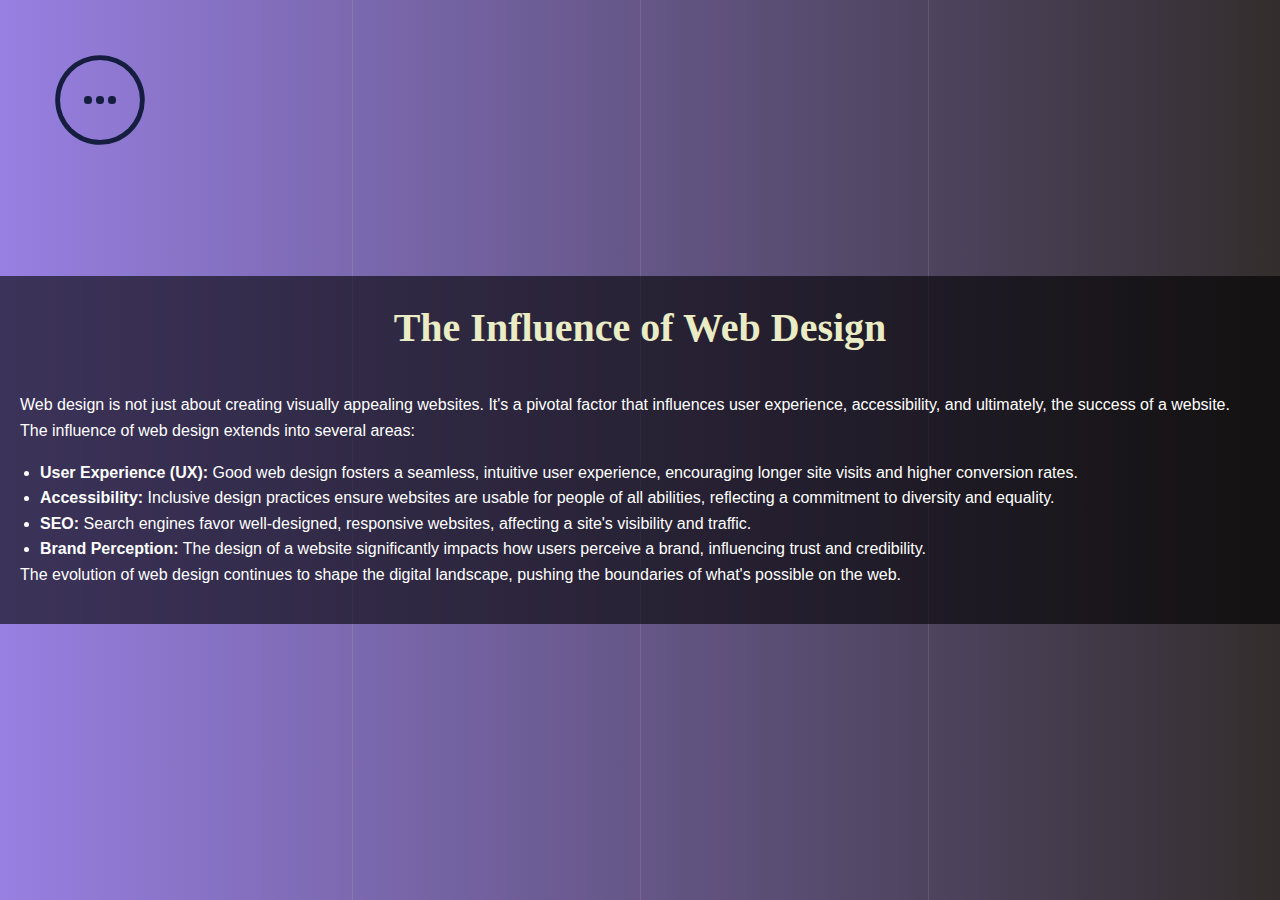
<file: influence.html>
<!DOCTYPE html>
<html>
<head>
  <title>My Homepage</title>
  <link rel="stylesheet" href="styles.css">
  <link rel="stylesheet" href="app3.css">
</head>
<body>
  <header>
    <style>
      body {
        height: 100vh;
        display: flex;
        flex-direction: column;
        align-items: center;
        justify-content: center;
        background: linear-gradient(to left, #332d2d, rgba(125, 96, 218, 0.8));
      }
      nav ul{
        translate:0 20px;
      }
      .menu-checkbox {
        display: none;
      }
      
      .menu {
        position: fixed;
        top: 60px; /* Adjusted to move 40px above the top edge */
        left: 60px; /* Adjusted to move 40px beyond the left edge */
        z-index: 100; /* Ensures the menu is above other content */
      }
    
      
      .menu-dots {
        width: 5rem;
        height: 5rem;
        border-radius: 50%;
        box-shadow: 0 0 0 0.3rem #161e3f;
        display: flex;
        flex-direction: column;
        align-items: center;
        justify-content: center;
        transform: rotate(90deg);
        transition: 0.3s;
        cursor: pointer;
      }
      
      .menu-dots:hover {
        box-shadow: 0 0 0 0.3rem #161e3f, 0 0 0 1rem rgba(22, 30, 63, 0.16);
        transform: scale(1.2) rotate(90deg);
      }
      
      .menu-dot {
        width: 0.45rem;
        height: 0.45rem;
        background-color: #161e3f;
        border-radius: 50%;
      }
      
      .menu-dot + .menu-dot {
        margin-top: 0.3rem;
      }
      
      .menu-items {
        position: absolute;
        top: -2.3rem;
        left: -2.2rem;
        width: 9.4rem;
        height: 11rem;
        color: #fff;
        pointer-events: none;
        display: grid;
        grid-template-columns: 1fr 1fr;
        opacity: 0;
        transition: 0.3s;
      }
      
      .menu-iteml {
        transform: scale(0.5);
        filter: blur(10px);
        transition: 0.3s;
      }
      .menu-item:nth-child(odd) {
        text-align: right;
      }
      
      .menu-item:nth-child(even) {
        text-align: left;
      }
      
      .menu-item:first-child,
      .menu-item:last-child {
        grid-column: span 2;
        text-align: center;
      }
      
      .menu-checkbox:checked + .menu > .menu-dots {
        transform: none;
        box-shadow: 0 0 0 3.4rem #7686c7;
      }
      
      .menu-checkbox:checked + .menu > .menu-items {
        opacity: 1;
        pointer-events: auto;
      }
      
      .menu-closer-overlay {
        position: absolute;
        left: 0;
        top: 0;
        width: 100%;
        height: 100%;
        background-color: transparent;
        border-radius: 50%;
        z-index: 2;
        pointer-events: none;
    
      }
      .menu-checkbox:checked + .menu > .menu-items > .top {
        opacity: 1;
        transform: none;
        filter: none;
        translate: 0 -20px;
      }
      .menu-checkbox:checked + .menu > .menu-items > .bottom {
        opacity: 1;
        transform: none;
        filter: none;
        translate: 0 -3px;
        align-items: center;
        
      }
      .menu-checkbox:checked + .menu > .menu-items > .right {
        opacity: 1;
        transform: none;
        filter: none;
        translate: 20px -10px;
        
      }
      .menu-checkbox:checked + .menu > .menu-items > .left {
        opacity: 1;
        transform: none;
        filter: none;
        translate:  -20px -10px;
      }
      
      .menu-checkbox:checked + .menu > .menu-items > .menu-item:nth-child(1) {
        transition-delay: 0.05s;
      }
      
      .menu-checkbox:checked + .menu > .menu-items > .menu-item:nth-child(2) {
        transition-delay: 0.1s;
      }
      
      .menu-checkbox:checked + .menu > .menu-items > .menu-item:nth-child(3) {
        transition-delay: 0.15s;
      }
      
      .menu-checkbox:checked + .menu > .menu-items > .menu-item:nth-child(4) {
        transition-delay: 0.2s;
      }
      
      .menu-checkbox:checked + .menu > .menu-items > .menu-item:nth-child(5) {
        transition-delay: 0.25s;
      }
      
      .menu-checkbox:checked + .menu > .menu-items > .menu-item:nth-child(6) {
        transition-delay: 0.3s;
      }
      
      .menu-checkbox:checked + .menu > .menu-closer-overlay {
        pointer-events: auto;
        cursor: pointer;
      }
    </style>
    <input class="menu-checkbox" id="menu" type="checkbox" name="menu" />
<nav class="menu">
  <label class="menu-dots" for="menu">
    <span class="menu-dot"></span>
    <span class="menu-dot"></span>
    <span class="menu-dot"></span>
  </label>
  <ul class="menu-items">
    <li class ="menu-item top">
      <a href="index.html"><img height="24" width="24"  viewBox="0 0 24 24" src="25694.png"></a>
    </li>
    <li class="menu-item left">
      <a href="influence.html"><img height="24" width="24"  viewBox="0 0 24 24" src="2804317.png"></a>
    </li>
    <li class="menu-item right">
      <a href="source.html"><img height="24" width="24"  viewBox="0 0 24 24" src="4929587-200.png"></a>
    </li>
    <li class="menu-item bottom">
      <a href="why_its_interesting.html"><img height="24" width="24"  viewBox="0 0 24 24" src="download-removebg-preview.png"></a>
    </li>
  
  </ul>
  <label for="menu" class="menu-closer-overlay"></label>
</nav>
  </header>
  <main>
    <h1>The Influence of Web Design</h1>
    <p>Web design is not just about creating visually appealing websites. It's a pivotal
       factor that influences user experience, accessibility, and ultimately, the success of a website. The influence of web design extends into several areas:</p>
    <ul>
        <li><strong>User Experience (UX):</strong> Good web design fosters a seamless, intuitive user experience, encouraging longer site visits and higher conversion rates.</li>
        <li><strong>Accessibility:</strong> Inclusive design practices ensure websites are usable for people of all abilities, reflecting a commitment to diversity and equality.</li>
        <li><strong>SEO:</strong> Search engines favor well-designed, responsive websites, affecting a site's visibility and traffic.</li>
        <li><strong>Brand Perception:</strong> The design of a website significantly impacts how users perceive a brand, influencing trust and credibility.</li>
    </ul>
    <p>The evolution of web design continues to shape the digital landscape, pushing the boundaries of what's possible on the web.</p>
  </main>

  <div class="lines">
    <div class="line"></div>
    <div class="line"></div>
    <div class="line"></div>
  </div>
  

</body>
</html>
</file>
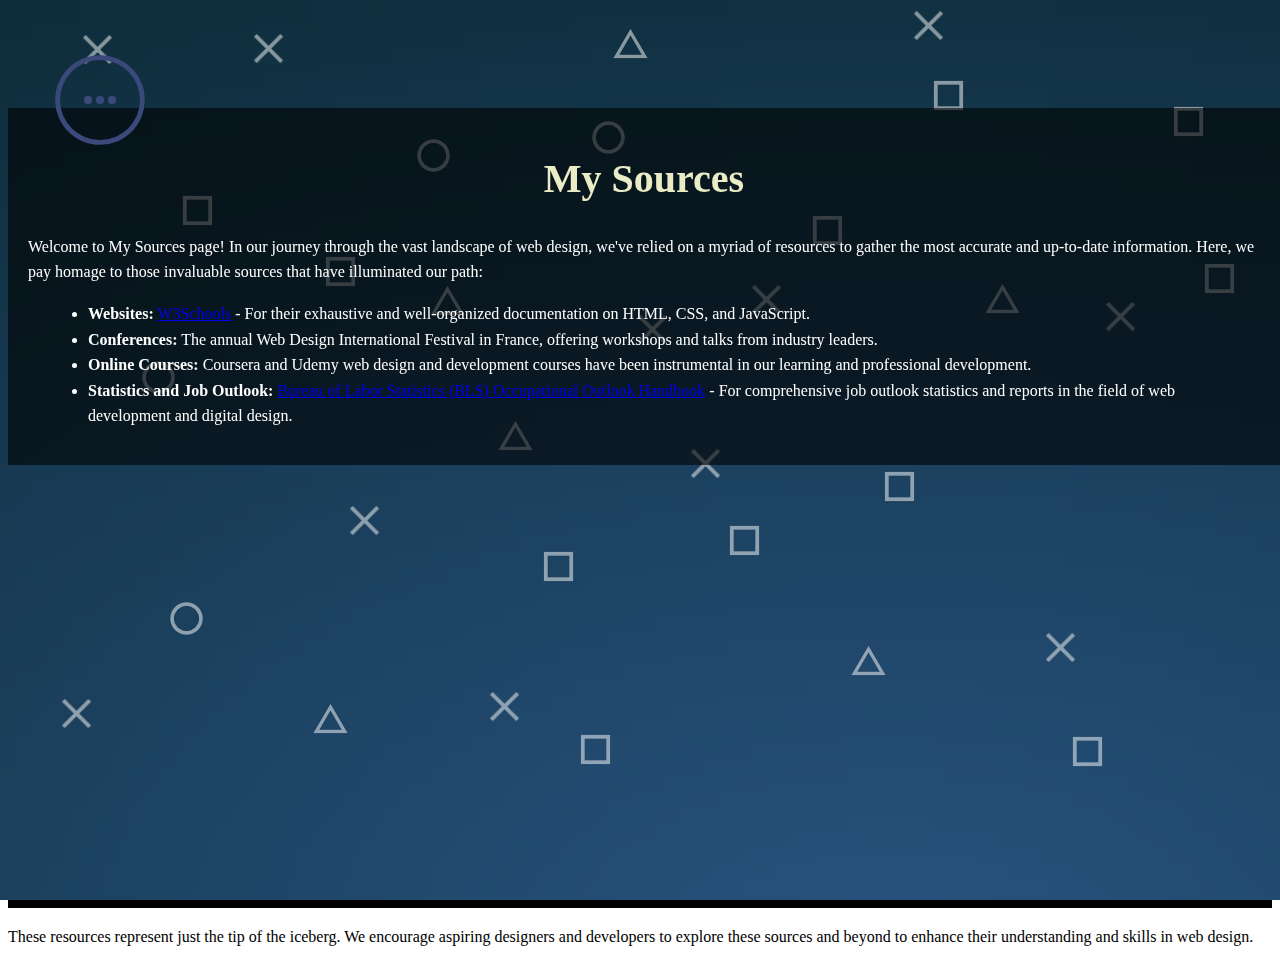
<file: source.html>
<!DOCTYPE html>
<html>
<head>
  <title>Sources</title>
  <link rel="stylesheet" href="styles.css">
<link rel="stylesheet" href="app2.css">
  <!-- link rel="stylesheet" href="app2.css" -->
</head>
    <header>
      <style>
        body header{
          height: 100vh;
          display: flex;
          flex-direction: column;
          align-items: center;
          justify-content: center;
          background: #000000;
        }
        body main{
          z-index: 4;
          padding: 20px;
font-size: medium;
color: #fff;
position: absolute; /* Ensures that main is positioned in a specific layer */
background: rgba(0, 0, 0, 0.6); /* Optional: Adds a semi-transparent background to main */
translate: 0 -800px;
}
        body{
          overflow: hidden;
        }
        .menu-checkbox {
          display: none;
        }
        
        .menu {
          position: fixed;
          top: 60px; /* Adjusted to move 40px above the top edge */
          left: 60px; /* Adjusted to move 40px beyond the left edge */
          z-index: 100; /* Ensures the menu is above other content */
        }
      
        
        .menu-dots {
          width: 5rem;
          height: 5rem;
          border-radius: 50%;
          box-shadow: 0 0 0 0.3rem #3b487a;
          display: flex;
          flex-direction: column;
          align-items: center;
          justify-content: center;
          transform: rotate(90deg);
          transition: 0.3s;
          cursor: pointer;
        }
        
        .menu-dots:hover {
          box-shadow: 0 0 0 0.3rem #3b487a, 0 0 0 1rem rgba(22, 30, 63, 0.16);
          transform: scale(1.2) rotate(90deg);
        }
        
        .menu-dot {
          width: 0.45rem;
          height: 0.45rem;
          background-color: #3b487a;
          border-radius: 50%;
        }
        
        .menu-dot + .menu-dot {
          margin-top: 0.3rem;
        }
        
        .menu-items {
          position: absolute;
          top: -2.3rem;
          left: -2.2rem;
          width: 9.4rem;
          height: 11rem;
          color: #fff;
          pointer-events: none;
          display: grid;
          grid-template-columns: 1fr 1fr;
          opacity: 0;
          transition: 0.3s;
        }
        
        .menu-iteml {
          transform: scale(0.5);
          filter: blur(10px);
          transition: 0.3s;
        }
        .menu-item:nth-child(odd) {
          text-align: right;
        }
        
        .menu-item:nth-child(even) {
          text-align: left;
        }
        
        .menu-item:first-child,
        .menu-item:last-child {
          grid-column: span 2;
          text-align: center;
        }
        
        .menu-checkbox:checked + .menu > .menu-dots {
          transform: none;
          box-shadow: 0 0 0 3.4rem #7686c7;
        }
        
        .menu-checkbox:checked + .menu > .menu-items {
          opacity: 1;
          pointer-events: auto;
        }
        
        .menu-closer-overlay {
          position: absolute;
          left: 0;
          top: 0;
          width: 100%;
          height: 100%;
          background-color: transparent;
          border-radius: 50%;
          z-index: 2;
          pointer-events: none;
      
        }
        .menu-checkbox:checked + .menu > .menu-items > .top {
          opacity: 1;
          transform: none;
          filter: none;
          translate: 0 -20px;
        }
        .menu-checkbox:checked + .menu > .menu-items > .bottom {
          opacity: 1;
          transform: none;
          filter: none;
          translate: 0 -3px;
          align-items: center;
          
        }
        .menu-checkbox:checked + .menu > .menu-items > .right {
          opacity: 1;
          transform: none;
          filter: none;
          translate: 20px -10px;
          
        }
        .menu-checkbox:checked + .menu > .menu-items > .left {
          opacity: 1;
          transform: none;
          filter: none;
          translate:  -20px -10px;
        }
        
        .menu-checkbox:checked + .menu > .menu-items > .menu-item:nth-child(1) {
          transition-delay: 0.05s;
        }
        
        .menu-checkbox:checked + .menu > .menu-items > .menu-item:nth-child(2) {
          transition-delay: 0.1s;
        }
        
        .menu-checkbox:checked + .menu > .menu-items > .menu-item:nth-child(3) {
          transition-delay: 0.15s;
        }
        
        .menu-checkbox:checked + .menu > .menu-items > .menu-item:nth-child(4) {
          transition-delay: 0.2s;
        }
        
        .menu-checkbox:checked + .menu > .menu-items > .menu-item:nth-child(5) {
          transition-delay: 0.25s;
        }
        
        .menu-checkbox:checked + .menu > .menu-items > .menu-item:nth-child(6) {
          transition-delay: 0.3s;
        }
        
        .menu-checkbox:checked + .menu > .menu-closer-overlay {
          pointer-events: auto;
          cursor: pointer;
        }
      </style>
        <input class="menu-checkbox" id="menu" type="checkbox" name="menu" />
    <nav class="menu">
      <label class="menu-dots" for="menu">
        <span class="menu-dot"></span>
        <span class="menu-dot"></span>
        <span class="menu-dot"></span>
      </label>
      <ul class="menu-items">
        <li class ="menu-item top">
          <a href="index.html"><img height="24" width="24"  viewBox="0 0 24 24" src="25694.png"></a>
        </li>
        <li class="menu-item left">
          <a href="influence.html"><img height="24" width="24"  viewBox="0 0 24 24" src="2804317.png"></a>
        </li>
        <li class="menu-item right">
          <a href="source.html"><img height="24" width="24"  viewBox="0 0 24 24" src="4929587-200.png"></a>
        </li>
        <li class="menu-item bottom">
          <a href="why_its_interesting.html"><img height="24" width="24"  viewBox="0 0 24 24" src="download-removebg-preview.png"></a>
        </li>
      
      </ul>
      <label for="menu" class="menu-closer-overlay"></label>
    </nav>
      </header>
      <main>
      <h1>My Sources</h1>
      <p>Welcome to My Sources page! In our journey through the vast landscape of web design, we've relied on a myriad of resources to gather the most accurate and up-to-date information. Here, we pay homage to those invaluable sources that have illuminated our path:</p>
      <ul>
          <li><strong>Websites:</strong> <a href="https://www.w3schools.com">W3Schools</a> - For their exhaustive and well-organized documentation on HTML, CSS, and JavaScript.</li>
          <li><strong>Conferences:</strong> The annual Web Design International Festival in France, offering workshops and talks from industry leaders.</li>
          <li><strong>Online Courses:</strong> Coursera and Udemy web design and development courses have been instrumental in our learning and professional development.</li>
          <li><strong>Statistics and Job Outlook:</strong> <a href="https://www.bls.gov/ooh/">Bureau of Labor Statistics (BLS) Occupational Outlook Handbook</a> - For comprehensive job outlook statistics and reports in the field of web development and digital design.</li>
      </ul>
    </main>
      <p>These resources represent just the tip of the iceberg. We encourage aspiring designers and developers to explore these sources and beyond to enhance their understanding and skills in web design.</p>
      <div class="backwrap gradient">
        <div class="back-shapes">
            <!-- All this img tags was autogenerated by custom written js tool -->
            <span class="floating circle" style="top:66.59856996935649%;left:13.020833333333334%;animation-delay:-0.9s;"></span>
            <span class="floating triangle" style="top:31.46067415730337%;left:33.59375%;animation-delay:-4.8s;"></span>
            <span class="floating cross" style="top:76.50663942798774%;left:38.020833333333336%;animation-delay:-4s;"></span>
            <span class="floating square" style="top:21.450459652706844%;left:14.0625%;animation-delay:-2.8s;"></span>
            <span class="floating square" style="top:58.12053115423902%;left:56.770833333333336%;animation-delay:-2.15s;"></span>
            <span class="floating square" style="top:8.682328907048008%;left:72.70833333333333%;animation-delay:-1.9s;"></span>
            <span class="floating cross" style="top:31.3585291113381%;left:58.541666666666664%;animation-delay:-0.65s;"></span>
            <span class="floating cross" style="top:69.96935648621042%;left:81.45833333333333%;animation-delay:-0.4s;"></span>
            <span class="floating circle" style="top:15.117466802860061%;left:32.34375%;animation-delay:-4.1s;"></span>
            <span class="floating circle" style="top:13.074565883554648%;left:45.989583333333336%;animation-delay:-3.65s;"></span>
            <span class="floating cross" style="top:55.87334014300306%;left:27.135416666666668%;animation-delay:-2.25s;"></span>
            <span class="floating cross" style="top:49.54034729315628%;left:53.75%;animation-delay:-2s;"></span>
            <span class="floating cross" style="top:34.62717058222676%;left:49.635416666666664%;animation-delay:-1.55s;"></span>
            <span class="floating cross" style="top:33.19713993871297%;left:86.14583333333333%;animation-delay:-0.95s;"></span>
            <span class="floating square" style="top:28.19203268641471%;left:25.208333333333332%;animation-delay:-4.45s;"></span>
            <span class="floating circle" style="top:39.7344228804903%;left:10.833333333333334%;animation-delay:-3.35s;"></span>
            <span class="floating triangle" style="top:77.83452502553627%;left:24.427083333333332%;animation-delay:-2.3s;"></span>
            <span class="floating triangle" style="top:2.860061287027579%;left:47.864583333333336%;animation-delay:-1.75s;"></span>
            <span class="floating triangle" style="top:71.3993871297242%;left:66.45833333333333%;animation-delay:-1.25s;"></span>
            <span class="floating triangle" style="top:31.256384065372828%;left:76.92708333333333%;animation-delay:-0.65s;"></span>
            <span class="floating triangle" style="top:46.47599591419816%;left:38.90625%;animation-delay:-0.35s;"></span>
            <span class="floating cross" style="top:3.4729315628192032%;left:19.635416666666668%;animation-delay:-4.3s;"></span>
            <span class="floating cross" style="top:3.575076608784474%;left:6.25%;animation-delay:-4.05s;"></span>
            <span class="floating cross" style="top:77.3237997957099%;left:4.583333333333333%;animation-delay:-3.75s;"></span>
            <span class="floating cross" style="top:0.9193054136874361%;left:71.14583333333333%;animation-delay:-3.3s;"></span>
            <span class="floating square" style="top:23.6976506639428%;left:63.28125%;animation-delay:-2.1s;"></span>
            <span class="floating square" style="top:81.30745658835546%;left:45.15625%;animation-delay:-1.75s;"></span>
            <span class="floating square" style="top:60.9805924412666%;left:42.239583333333336%;animation-delay:-1.45s;"></span>
            <span class="floating square" style="top:29.009193054136876%;left:93.90625%;animation-delay:-1.05s;"></span>
            <span class="floating square" style="top:52.093973442288046%;left:68.90625%;animation-delay:-0.7s;"></span>
            <span class="floating square" style="top:81.51174668028601%;left:83.59375%;animation-delay:-0.35s;"></span>
            <span class="floating square" style="top:11.542390194075587%;left:91.51041666666667%;animation-delay:-0.1s;"></span>
        </div>
      </div>


</body>
</html>
</file>
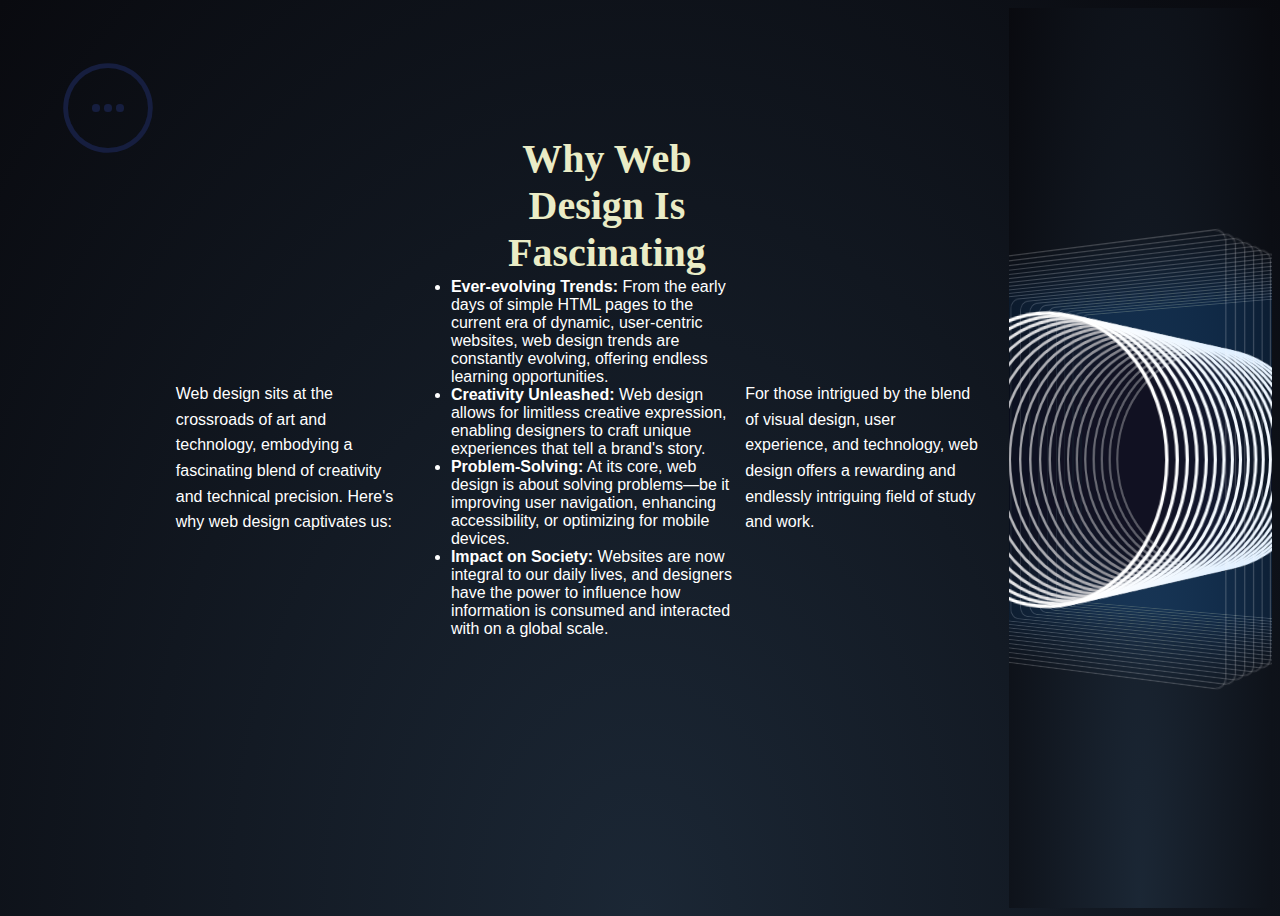
<file: why_its_interesting.html>
<!DOCTYPE html>
<html>
<head>
  <title>Why it's interesting</title>
  <link rel="stylesheet" href="styles.css">
  <link rel="stylesheet" href="app.css">
</head>
<body>

<body>
  <header>
    <style>
      header {
        height: 100vh;
        display: flex;
        flex-direction: column;
        align-items: center;
        justify-content: center;
        background: linear-gradient(to left, #2bc0e4, #eaecc6);
      }
      
      .menu-checkbox {
        display: none;
      }
      
      .menu {
        position: fixed;
        top: 60px; /* Adjusted to move 40px above the top edge */
        left: 60px; /* Adjusted to move 40px beyond the left edge */
        z-index: 100; /* Ensures the menu is above other content */
      }
    
      
      .menu-dots {
        width: 5rem;
        height: 5rem;
        border-radius: 50%;
        box-shadow: 0 0 0 0.3rem #161e3f;
        display: flex;
        flex-direction: column;
        align-items: center;
        justify-content: center;
        transform: rotate(90deg);
        transition: 0.3s;
        cursor: pointer;
      }
      
      .menu-dots:hover {
        box-shadow: 0 0 0 0.3rem #161e3f, 0 0 0 1rem rgba(22, 30, 63, 0.16);
        transform: scale(1.2) rotate(90deg);
      }
      
      .menu-dot {
        width: 0.45rem;
        height: 0.45rem;
        background-color: #161e3f;
        border-radius: 50%;
      }
      
      .menu-dot + .menu-dot {
        margin-top: 0.3rem;
      }
      
      .menu-items {
        position: absolute;
        top: -2.3rem;
        left: -2.2rem;
        width: 9.4rem;
        height: 11rem;
        color: #fff;
        pointer-events: none;
        display: grid;
        grid-template-columns: 1fr 1fr;
        opacity: 0;
        transition: 0.3s;
      }
      
      .menu-iteml {
        transform: scale(0.5);
        filter: blur(10px);
        transition: 0.3s;
      }
      .menu-item:nth-child(odd) {
        text-align: right;
      }
      
      .menu-item:nth-child(even) {
        text-align: left;
      }
      
      .menu-item:first-child,
      .menu-item:last-child {
        grid-column: span 2;
        text-align: center;
      }
      
      .menu-checkbox:checked + .menu > .menu-dots {
        transform: none;
        box-shadow: 0 0 0 3.4rem #7686c7;
      }
      
      .menu-checkbox:checked + .menu > .menu-items {
        opacity: 1;
        pointer-events: auto;
      }
      
      .menu-closer-overlay {
        position: absolute;
        left: 0;
        top: 0;
        width: 100%;
        height: 100%;
        background-color: transparent;
        border-radius: 50%;
        z-index: 2;
        pointer-events: none;
    
      }
      .menu-checkbox:checked + .menu > .menu-items > .top {
        opacity: 1;
        transform: none;
        filter: none;
        translate: 0 -20px;
      }
      .menu-checkbox:checked + .menu > .menu-items > .bottom {
        opacity: 1;
        transform: none;
        filter: none;
        translate: 0 -3px;
        align-items: center;
        
      }
      .menu-checkbox:checked + .menu > .menu-items > .right {
        opacity: 1;
        transform: none;
        filter: none;
        translate: 20px -10px;
        
      }
      .menu-checkbox:checked + .menu > .menu-items > .left {
        opacity: 1;
        transform: none;
        filter: none;
        translate:  -20px -10px;
      }
      
      .menu-checkbox:checked + .menu > .menu-items > .menu-item:nth-child(1) {
        transition-delay: 0.05s;
      }
      
      .menu-checkbox:checked + .menu > .menu-items > .menu-item:nth-child(2) {
        transition-delay: 0.1s;
      }
      
      .menu-checkbox:checked + .menu > .menu-items > .menu-item:nth-child(3) {
        transition-delay: 0.15s;
      }
      
      .menu-checkbox:checked + .menu > .menu-items > .menu-item:nth-child(4) {
        transition-delay: 0.2s;
      }
      
      .menu-checkbox:checked + .menu > .menu-items > .menu-item:nth-child(5) {
        transition-delay: 0.25s;
      }
      
      .menu-checkbox:checked + .menu > .menu-items > .menu-item:nth-child(6) {
        transition-delay: 0.3s;
      }
      
      .menu-checkbox:checked + .menu > .menu-closer-overlay {
        pointer-events: auto;
        cursor: pointer;
      }
      h1 {
          translate: 500px -250px;
      }
      p{
        translate: -30px;
      }
      ul{
        translate: -30px;
      }
      nav ul{
        translate: 1px;
      }
    </style>
    <input class="menu-checkbox" id="menu" type="checkbox" name="menu" />
<nav class="menu">
  <label class="menu-dots" for="menu">
    <span class="menu-dot"></span>
    <span class="menu-dot"></span>
    <span class="menu-dot"></span>
  </label>
  <ul class="menu-items">
    <li class ="menu-item top">
      <a href="index.html"><img height="24" width="24"  viewBox="0 0 24 24" src="25694.png"></a>
    </li>
    <li class="menu-item left">
      <a href="influence.html"><img height="24" width="24"  viewBox="0 0 24 24" src="2804317.png"></a>
    </li>
    <li class="menu-item right">
      <a href="source.html"><img height="24" width="24"  viewBox="0 0 24 24" src="4929587-200.png"></a>
    </li>
    <li class="menu-item bottom">
      <a href="why_its_interesting.html"><img height="24" width="24"  viewBox="0 0 24 24" src="download-removebg-preview.png"></a>
    </li>
  
  </ul>
  <label for="menu" class="menu-closer-overlay"></label>
</nav>
  </header>
  <h1 class="title">Why Web Design Is Fascinating</h1>
  <p>Web design sits at the crossroads of art and technology, embodying a fascinating blend of creativity and technical precision. Here's why web design captivates us:</p>
  <ul>
      <li><strong>Ever-evolving Trends:</strong> From the early days of simple HTML pages to the current era of dynamic, user-centric websites, web design trends are constantly evolving, offering endless learning opportunities.</li>
      <li><strong>Creativity Unleashed:</strong> Web design allows for limitless creative expression, enabling designers to craft unique experiences that tell a brand's story.</li>
      <li><strong>Problem-Solving:</strong> At its core, web design is about solving problems—be it improving user navigation, enhancing accessibility, or optimizing for mobile devices.</li>
      <li><strong>Impact on Society:</strong> Websites are now integral to our daily lives, and designers have the power to influence how information is consumed and interacted with on a global scale.</li>
  </ul>
  <p>For those intrigued by the blend of visual design, user experience, and technology, web design offers a rewarding and endlessly intriguing field of study and work.</p>
  <div class="container">
    <div class="trigger"></div>
    <div class="trigger"></div>
    <div class="trigger"></div>
    <div class="trigger"></div>
    <div class="trigger"></div>
    <div class="trigger"></div>
    <div class="trigger"></div>
    <div class="trigger"></div>
    <div class="trigger"></div>
    <div class="trigger"></div>
    <div class="trigger"></div>
    <div class="trigger"></div>
    <div class="trigger"></div>
    <div class="trigger"></div>
    <div class="trigger"></div>
    <div class="trigger"></div>
    <div class="trigger"></div>
    <div class="trigger"></div>
    <div class="trigger"></div>
    <div class="trigger"></div>
    <div class="trigger"></div>
    <div class="trigger"></div>
    <div class="trigger"></div>
    <div class="trigger"></div>
    <div class="trigger"></div>
    <div class="trigger"></div>
    <div class="trigger"></div>
    <div class="trigger"></div>
    <div class="trigger"></div>
    <div class="trigger"></div>
    <div class="trigger"></div>
    <div class="trigger"></div>
    <div class="trigger"></div>
    <div class="trigger"></div>
    <div class="trigger"></div>
    <div class="trigger"></div>
    <div class="trigger"></div>
    <div class="trigger"></div>
    <div class="trigger"></div>
    <div class="trigger"></div>
    <div class="trigger"></div>
    <div class="trigger"></div>
    <div class="trigger"></div>
    <div class="trigger"></div>
    <div class="trigger"></div>
    <div class="trigger"></div>
    <div class="trigger"></div>
    <div class="trigger"></div>
    <div class="trigger"></div>
    <div class="trigger"></div>
    <div class="trigger"></div>
    <div class="trigger"></div>
    <div class="trigger"></div>
    <div class="trigger"></div>
    <div class="trigger"></div>
    <div class="trigger"></div>
    <div class="trigger"></div>
    <div class="trigger"></div>
    <div class="trigger"></div>
    <div class="trigger"></div>
    <div class="trigger"></div>
    <div class="trigger"></div>
    <div class="trigger"></div>
    <div class="trigger"></div>
    <div class="trigger"></div>
    <div class="trigger"></div>
    <div class="trigger"></div>
    <div class="trigger"></div>
    <div class="trigger"></div>
    <div class="trigger"></div>
    <div class="trigger"></div>
    <div class="trigger"></div>
    <div class="trigger"></div>
    <div class="trigger"></div>
    <div class="trigger"></div>
    <div class="trigger"></div>
    <div class="trigger"></div>
    <div class="trigger"></div>
    <div class="trigger"></div>
    <div class="trigger"></div>
    <div class="trigger"></div>
    <div class="trigger"></div>
    <div class="trigger"></div>
    <div class="trigger"></div>
    <div class="trigger"></div>
    <div class="trigger"></div>
    <div class="trigger"></div>
    <div class="trigger"></div>
    <div class="trigger"></div>
    <div class="trigger"></div>
    <div class="trigger"></div>
    <div class="trigger"></div>
    <div class="trigger"></div>
    <div class="trigger"></div>
    <div class="trigger"></div>
    <div class="trigger"></div>
    <div class="trigger"></div>
    <div class="trigger"></div>
    <div class="trigger"></div>
    <div class="trigger"></div>
    <div class="trigger"></div>
    <div class="trigger"></div>
    <div class="trigger"></div>
    <div class="trigger"></div>
    <div class="trigger"></div>
    <div class="trigger"></div>
    <div class="trigger"></div>
    <div class="trigger"></div>
    <div class="trigger"></div>
    <div class="trigger"></div>
    <div class="trigger"></div>
    <div class="trigger"></div>
    <div class="trigger"></div>
    <div class="trigger"></div>
    <div class="trigger"></div>
    <div class="trigger"></div>
    <div class="trigger"></div>
    <div class="trigger"></div>
    <div class="trigger"></div>
    <div class="trigger"></div>
    <div class="trigger"></div>
    <div class="trigger"></div>
    <div class="trigger"></div>
    <div class="trigger"></div>
    <div class="trigger"></div>
    <div class="trigger"></div>
    <div class="trigger"></div>
    <div class="trigger"></div>
    <div class="trigger"></div>
    <div class="trigger"></div>
    <div class="trigger"></div>
    <div class="trigger"></div>
    <div class="trigger"></div>
    <div class="trigger"></div>
    <div class="trigger"></div>
    <div class="trigger"></div>
    <div class="trigger"></div>
    <div class="trigger"></div>
    <div class="trigger"></div>
    <div class="trigger"></div>
    <div class="trigger"></div>
    <div class="trigger"></div>
    <div class="trigger"></div>
    <div class="trigger"></div>
    <div class="trigger"></div>
    <div class="trigger"></div>
    <div class="trigger"></div>
    <div class="trigger"></div>
    <div class="trigger"></div>
    <div class="trigger"></div>
    <div class="trigger"></div>
    <div class="trigger"></div>
    <div class="trigger"></div>
    <div class="trigger"></div>
    <div class="trigger"></div>
    <div class="trigger"></div>
    <div class="trigger"></div>
    <div class="trigger"></div>
    <div class="trigger"></div>
    <div class="trigger"></div>
    <div class="trigger"></div>
    <div class="trigger"></div>
    <div class="trigger"></div>
    <div class="trigger"></div>
    <div class="trigger"></div>
    <div class="trigger"></div>
    <div class="trigger"></div>
    <div class="trigger"></div>
    <div class="trigger"></div>
    <div class="trigger"></div>
    <div class="trigger"></div>
    <div class="trigger"></div>
    <div class="trigger"></div>
    <div class="trigger"></div>
    <div class="trigger"></div>
    <div class="trigger"></div>
    <div class="trigger"></div>
    <div class="trigger"></div>
    <div class="trigger"></div>
    <div class="trigger"></div>
    <div class="trigger"></div>
    <div class="trigger"></div>
    <div class="trigger"></div>
    <div class="trigger"></div>
    <div class="trigger"></div>
    <div class="trigger"></div>
    <div class="trigger"></div>
    <div class="trigger"></div>
    <div class="trigger"></div>
    <div class="trigger"></div>
    <div class="trigger"></div>
    <div class="trigger"></div>
    <div class="trigger"></div>
    <div class="trigger"></div>
    <div class="trigger"></div>
    <div class="trigger"></div>
    <div class="trigger"></div>
    <div class="trigger"></div>
    <div class="trigger"></div>
    <div class="trigger"></div>
    <div class="trigger"></div>
    <div class="trigger"></div>
    <div class="trigger"></div>
    <div class="trigger"></div>
    <div class="trigger"></div>
    <div class="trigger"></div>
    <div class="trigger"></div>
    <div class="trigger"></div>
    <div class="trigger"></div>
    <div class="trigger"></div>
    <div class="trigger"></div>
    <div class="trigger"></div>
    <div class="trigger"></div>
    <div class="trigger"></div>
    <div class="trigger"></div>
    <div class="trigger"></div>
    <div class="trigger"></div>
    <div class="trigger"></div>
    <div class="trigger"></div>
    <div class="trigger"></div>
    <div class="trigger"></div>
    <div class="trigger"></div>
    <div class="trigger"></div>
    <div class="trigger"></div>
    <div class="trigger"></div>
    <div class="trigger"></div>
    <div class="trigger"></div>
    <div class="trigger"></div>
    <div class="trigger"></div>
    <div class="trigger"></div>
    <div class="trigger"></div>
    <div class="trigger"></div>
    <div class="trigger"></div>
    <div class="trigger"></div>
    <div class="trigger"></div>
    <div class="trigger"></div>
    <div class="trigger"></div>
    <div class="trigger"></div>
    <div class="trigger"></div>
    <div class="trigger"></div>
    <div class="trigger"></div>
    <div class="trigger"></div>
    <div class="trigger"></div>
    <div class="trigger"></div>
    <div class="trigger"></div>
    <div class="trigger"></div>
    <div class="trigger"></div>
    <div class="trigger"></div>
    <div class="trigger"></div>
    <div class="trigger"></div>
    <div class="trigger"></div>
    <div class="trigger"></div>
    <div class="trigger"></div>
    <div class="trigger"></div>
    <div class="trigger"></div>
    <div class="trigger"></div>
    <div class="trigger"></div>
    <div class="trigger"></div>
    <div class="trigger"></div>
    <div class="trigger"></div>
    <div class="trigger"></div>
    <div class="trigger"></div>
    <div class="trigger"></div>
    <div class="trigger"></div>
    <div class="trigger"></div>
    <div class="trigger"></div>
    <div class="trigger"></div>
    <div class="trigger"></div>
    <div class="trigger"></div>
    <div class="trigger"></div>
    <div class="trigger"></div>
    <div class="trigger"></div>
    <div class="trigger"></div>
    <div class="trigger"></div>
    <div class="trigger"></div>
    <div class="trigger"></div>
    <div class="trigger"></div>
    <div class="trigger"></div>
    <div class="trigger"></div>
    <div class="trigger"></div>
    <div class="trigger"></div>
    <div class="trigger"></div>
    <div class="trigger"></div>
    <div class="trigger"></div>
    <div class="trigger"></div>
    <div class="trigger"></div>
    <div class="trigger"></div>
    <div class="trigger"></div>
    <div class="trigger"></div>
    <div class="trigger"></div>
    <div class="trigger"></div>
    <div class="trigger"></div>
    <div class="trigger"></div>
    <div class="trigger"></div>
    <div class="trigger"></div>
    <div class="trigger"></div>
    <div class="trigger"></div>
    <div class="trigger"></div>
    <div class="trigger"></div>
    <div class="trigger"></div>
    <div class="trigger"></div>
    <div class="trigger"></div>
    <div class="trigger"></div>
    <div class="trigger"></div>
    <div class="trigger"></div>
    <div class="trigger"></div>
    <div class="trigger"></div>
    <div class="trigger"></div>
    <div class="trigger"></div>
    <div class="trigger"></div>
    <div class="trigger"></div>
    <div class="trigger"></div>
    <div class="trigger"></div>
    <div class="trigger"></div>
    <div class="trigger"></div>
    <div class="trigger"></div>
    <div class="trigger"></div>
    <div class="trigger"></div>
    <div class="trigger"></div>
    <div class="trigger"></div>
    <div class="trigger"></div>
    <div class="trigger"></div>
    <div class="trigger"></div>
    <div class="trigger"></div>
    <div class="trigger"></div>
    <div class="trigger"></div>
    <div class="trigger"></div>
    <div class="trigger"></div>
    <div class="trigger"></div>
    <div class="trigger"></div>
    <div class="trigger"></div>
    <div class="trigger"></div>
    <div class="trigger"></div>
    <div class="trigger"></div>
    <div class="trigger"></div>
    <div class="trigger"></div>
    <div class="trigger"></div>
    <div class="trigger"></div>
    <div class="trigger"></div>
    <div class="trigger"></div>
    <div class="trigger"></div>
    <div class="trigger"></div>
    <div class="trigger"></div>
    <div class="trigger"></div>
    <div class="trigger"></div>
    <div class="trigger"></div>
    <div class="trigger"></div>
    <div class="trigger"></div>
    <div class="trigger"></div>
    <div class="trigger"></div>
    <div class="trigger"></div>
    <div class="trigger"></div>
    <div class="trigger"></div>
    <div class="trigger"></div>
    <div class="trigger"></div>
    <div class="trigger"></div>
    <div class="trigger"></div>
    <div class="trigger"></div>
    <div class="trigger"></div>
    <div class="trigger"></div>
    <div class="trigger"></div>
    <div class="trigger"></div>
    <div class="trigger"></div>
    <div class="trigger"></div>
    <div class="trigger"></div>
    <div class="trigger"></div>
    <div class="trigger"></div>
    <div class="trigger"></div>
    <div class="trigger"></div>
    <div class="trigger"></div>
    <div class="trigger"></div>
    <div class="trigger"></div>
    <div class="trigger"></div>
    <div class="trigger"></div>
    <div class="trigger"></div>
    <div class="trigger"></div>
    <div class="trigger"></div>
    <div class="trigger"></div>
    <div class="trigger"></div>
    <div class="trigger"></div>
    <div class="trigger"></div>
    <div class="trigger"></div>
    <div class="trigger"></div>
    <div class="trigger"></div>
    <div class="trigger"></div>
    <div class="trigger"></div>
    <div class="trigger"></div>
    <div class="trigger"></div>
    <div class="trigger"></div>
    <div class="trigger"></div>
    <div class="trigger"></div>
    <div class="trigger"></div>
    <div class="trigger"></div>
    <div class="trigger"></div>
    <div class="trigger"></div>
    <div class="trigger"></div>
    <div class="trigger"></div>
    <div class="trigger"></div>
    <div class="trigger"></div>
    <div class="trigger"></div>
    <div class="monitor">
      <div class="camera o-x">
        <div class="camera o-y">
          <div class="camera o-z">
            <div class="vr">
              <div class="vr_layer">
                <div class="vr_layer_item"></div>
              </div>
              <div class="vr_layer">
                <div class="vr_layer_item"></div>
              </div>
              <div class="vr_layer">
                <div class="vr_layer_item"></div>
              </div>
              <div class="vr_layer">
                <div class="vr_layer_item"></div>
              </div>
              <div class="vr_layer">
                <div class="vr_layer_item"></div>
              </div>
              <div class="vr_layer">
                <div class="vr_layer_item"></div>
              </div>
              <div class="vr_layer">
                <div class="vr_layer_item"></div>
              </div>
              <div class="vr_layer">
                <div class="vr_layer_item"></div>
              </div>
              <div class="vr_layer">
                <div class="vr_layer_item"></div>
              </div>
              <div class="vr_layer">
                <div class="vr_layer_item"></div>
              </div>
              <div class="vr_layer">
                <div class="vr_layer_item"></div>
              </div>
              <div class="vr_layer">
                <div class="vr_layer_item"></div>
              </div>
              <div class="vr_layer">
                <div class="vr_layer_item"></div>
              </div>
              <div class="vr_layer">
                <div class="vr_layer_item"></div>
              </div>
              <div class="vr_layer">
                <div class="vr_layer_item"></div>
              </div>
              <div class="vr_layer">
                <div class="vr_layer_item"></div>
              </div>
              <div class="vr_layer">
                <div class="vr_layer_item"></div>
              </div>
              <div class="vr_layer">
                <div class="vr_layer_item"></div>
              </div>
              <div class="vr_layer">
                <div class="vr_layer_item"></div>
              </div>
              <div class="vr_layer">
                <div class="vr_layer_item"></div>
              </div>
            </div>
          </div>
        </div>
      </div>
    </div>
  </div>
</body>
</html>
</file>
<file: styles.css>
/* Container */
.ccontainer {
  max-width: 1100px;
  margin: auto;
  overflow: hidden;
  padding: 0 20px;
  position: relative;
}

/* Navigation */
nav ul {
    padding: 0;
    list-style: none;
}

nav ul li {
    display: inline;
    margin: 0 20px;
}

nav ul li a:hover {
    text-decoration: underline;
}

/* Main content styling */
main {
  padding: 20px;
  font-size: medium;
  color: #fff;
  position: relative; /* Ensures that main is positioned in a specific layer */
  z-index: 2; /* Higher than the default, so it's above background elements */
  background: rgba(0, 0, 0, 0.6); /* Optional: Adds a semi-transparent background to main */
}


/* Title Styling */
main > h1, .title { /* Adjust based on your HTML structure */
    font-size: 2.5rem; /* Large, readable title */
    color: #eaecc6; /* A color that stands out */
    text-align: center; /* Center the title for emphasis */
    margin-bottom: 2rem; /* Space between title and content */
    font-family: 'Georgia', serif; /* More formal font for titles */
}

/* Subtitle styling for sections */
section h2 {
    font-size: 2rem;
    margin-top: 1.5rem;
    margin-bottom: 1rem;
    color: #2bc0e4; /* Color to distinguish subtitles */
}

/* Paragraph styling */
p {
    font-size: 1rem; /* Standard size for readability */
    line-height: 1.6; /* Improves readability */
    margin-bottom: 1rem; /* Space between paragraphs */
}

/* List styling */
main ul {
    list-style-type: disc; /* Adds bullets to lists */
    margin-left: 20px; /* Indent list items */
    line-height: 1.6; /* Consistent with paragraph styling */
}

/* Footer */
footer {
    background: #333;
    color: #fff;
    text-align: center;
    padding: 10px;
    position: fixed;
    left: 0;
    bottom: 0;
    width: 100%;
    font-size: 0.8rem;
}
</file>
<file: app3.css>
* {
    margin: 0;
    padding: 0;
    box-sizing: border-box !important;
  }
  
  html, body {
    height: 100%;
  }
  
  body {
    display: table;
    width: 100%;
    height: 100%;
    background-color: #171717;
    color: #000;
    line-height: 1.6;
    position: relative;
    font-family: sans-serif;
    overflow: hidden;
  }
  
  .lines {
    position: absolute;
    top: 0;
    left: 0;
    right: 0;
    height: 100%;
    margin: auto;
    width: 90vw;
  }
  
  .line {
    position: absolute;
    width: 1px;
    height: 100%;
    top: 0;
    left: 50%;
    background: rgba(255, 255, 255, 0.1);
    overflow: hidden;
  }
  .line::after {
    content: "";
    display: block;
    position: absolute;
    height: 15vh;
    width: 100%;
    top: -50%;
    left: 0;
    background: linear-gradient(to bottom, rgba(255, 255, 255, 0) 0%, #ffffff 75%, #ffffff 100%);
    -webkit-animation: drop 7s 0s infinite;
            animation: drop 7s 0s infinite;
    -webkit-animation-fill-mode: forwards;
            animation-fill-mode: forwards;
    -webkit-animation-timing-function: cubic-bezier(0.4, 0.26, 0, 0.97);
            animation-timing-function: cubic-bezier(0.4, 0.26, 0, 0.97);
  }
  .line:nth-child(1) {
    margin-left: -25%;
  }
  .line:nth-child(1)::after {
    -webkit-animation-delay: 2s;
            animation-delay: 2s;
  }
  .line:nth-child(3) {
    margin-left: 25%;
  }
  .line:nth-child(3)::after {
    -webkit-animation-delay: 2.5s;
            animation-delay: 2.5s;
  }
  
  @-webkit-keyframes drop {
    0% {
      top: -50%;
    }
    100% {
      top: 110%;
    }
  }
  
  @keyframes drop {
    0% {
      top: -50%;
    }
    100% {
      top: 110%;
    }
  }
</file>
<file: app2.css>
.backwrap {
  background: #113243;
  /* Old browsers */
  background-image: url("[data-uri]");
  background-repeat: no-repeat;
  background-size: 100% 100%;
  width: 100%;
  height: 100%;
  position: fixed;
  left: 0;
  top: 0;
  z-index: 1;
}

/* Shapes & Animation
*/
.back-shapes {
  width: 100%;
  height: 100%;
  position: relative;
  overflow: hidden;
}

.back-shapes img {
  opacity: 0.2;
  position: absolute;
  width: 1.5%;
}

.floating {
  position: absolute;
  animation-name: floating;
  -webkit-animation-name: floating;
  animation-duration: 5s;
  -webkit-animation-duration: 5s;
  animation-iteration-count: infinite;
  -webkit-animation-iteration-count: infinite;
}
.floating.circle {
  display: inline-block;
  width: 39px;
  height: 39px;
  background-image: url("[data-uri]");
  background-size: cover;
  background-repeat: no-repeat;
  background-position: center center;
  opacity: 0.5;
}
.floating.square {
  display: inline-block;
  width: 35px;
  height: 35px;
  background-image: url("[data-uri]");
  background-size: cover;
  background-repeat: no-repeat;
  background-position: center center;
  opacity: 0.5;
}
.floating.triangle {
  display: inline-block;
  width: 35px;
  height: 35px;
  background-image: url("[data-uri]");
  background-size: cover;
  background-repeat: no-repeat;
  background-position: center center;
  opacity: 0.5;
}
.floating.cross {
  display: inline-block;
  width: 35px;
  height: 35px;
  background-image: url("[data-uri]");
  background-size: cover;
  background-repeat: no-repeat;
  background-position: center center;
  opacity: 0.5;
}

@keyframes floating {
  0% {
    transform: translateY(0%) rotate(-55deg);
  }
  50% {
    transform: translateY(300%) rotate(55deg);
  }
  100% {
    transform: translateY(0%) rotate(-55deg);
  }
}
@-webkit-keyframes floating {
  0% {
    -webkit-transform: translateY(0%);
  }
  50% {
    -webkit-transform: translateY(300%);
  }
  100% {
    -webkit-transform: translateY(0%);
  }
}
</file>
<file: app.css>
body,.container {
    background: radial-gradient(ellipse at bottom, #1b2735 0%, #090a0f 100%);
    height: 100vh;
    overflow: hidden;
    display: flex;
    font-family: "Anton", sans-serif;
    justify-content: center;
    align-items: center;
    perspective: 1000px;
    color: #fff;

  }
  
  .container {
    position: relative;
    display: grid;
    grid-template-rows: repeat(20, 5vh);
    grid-template-columns: repeat(20, 5vw);
    transform-style: preserve-3d;
  }
  
  .monitor {
    position: absolute;
    top: 0;
    left: 0;
    width: 100%;
    height: 100%;
    pointer-events: none;
    transform-style: preserve-3d;
  }
  
  .trigger:active ~ .monitor .vr_layer_item {
    width: 40%;
    height: 40%;
    border-radius: 5px;
  }
  .trigger:nth-child(1):hover ~ .monitor .camera.o-y {
    transform: rotateY(72deg);
  }
  .trigger:nth-child(1):hover ~ .monitor .camera.o-x {
    transform: rotateX(-72deg);
  }
  .trigger:nth-child(2):hover ~ .monitor .camera.o-y {
    transform: rotateY(64deg);
  }
  .trigger:nth-child(2):hover ~ .monitor .camera.o-x {
    transform: rotateX(-72deg);
  }
  .trigger:nth-child(3):hover ~ .monitor .camera.o-y {
    transform: rotateY(56deg);
  }
  .trigger:nth-child(3):hover ~ .monitor .camera.o-x {
    transform: rotateX(-72deg);
  }
  .trigger:nth-child(4):hover ~ .monitor .camera.o-y {
    transform: rotateY(48deg);
  }
  .trigger:nth-child(4):hover ~ .monitor .camera.o-x {
    transform: rotateX(-72deg);
  }
  .trigger:nth-child(5):hover ~ .monitor .camera.o-y {
    transform: rotateY(40deg);
  }
  .trigger:nth-child(5):hover ~ .monitor .camera.o-x {
    transform: rotateX(-72deg);
  }
  .trigger:nth-child(6):hover ~ .monitor .camera.o-y {
    transform: rotateY(32deg);
  }
  .trigger:nth-child(6):hover ~ .monitor .camera.o-x {
    transform: rotateX(-72deg);
  }
  .trigger:nth-child(7):hover ~ .monitor .camera.o-y {
    transform: rotateY(24deg);
  }
  .trigger:nth-child(7):hover ~ .monitor .camera.o-x {
    transform: rotateX(-72deg);
  }
  .trigger:nth-child(8):hover ~ .monitor .camera.o-y {
    transform: rotateY(16deg);
  }
  .trigger:nth-child(8):hover ~ .monitor .camera.o-x {
    transform: rotateX(-72deg);
  }
  .trigger:nth-child(9):hover ~ .monitor .camera.o-y {
    transform: rotateY(8deg);
  }
  .trigger:nth-child(9):hover ~ .monitor .camera.o-x {
    transform: rotateX(-72deg);
  }
  .trigger:nth-child(10):hover ~ .monitor .camera.o-y {
    transform: rotateY(0deg);
  }
  .trigger:nth-child(10):hover ~ .monitor .camera.o-x {
    transform: rotateX(-72deg);
  }
  .trigger:nth-child(11):hover ~ .monitor .camera.o-y {
    transform: rotateY(-8deg);
  }
  .trigger:nth-child(11):hover ~ .monitor .camera.o-x {
    transform: rotateX(-72deg);
  }
  .trigger:nth-child(12):hover ~ .monitor .camera.o-y {
    transform: rotateY(-16deg);
  }
  .trigger:nth-child(12):hover ~ .monitor .camera.o-x {
    transform: rotateX(-72deg);
  }
  .trigger:nth-child(13):hover ~ .monitor .camera.o-y {
    transform: rotateY(-24deg);
  }
  .trigger:nth-child(13):hover ~ .monitor .camera.o-x {
    transform: rotateX(-72deg);
  }
  .trigger:nth-child(14):hover ~ .monitor .camera.o-y {
    transform: rotateY(-32deg);
  }
  .trigger:nth-child(14):hover ~ .monitor .camera.o-x {
    transform: rotateX(-72deg);
  }
  .trigger:nth-child(15):hover ~ .monitor .camera.o-y {
    transform: rotateY(-40deg);
  }
  .trigger:nth-child(15):hover ~ .monitor .camera.o-x {
    transform: rotateX(-72deg);
  }
  .trigger:nth-child(16):hover ~ .monitor .camera.o-y {
    transform: rotateY(-48deg);
  }
  .trigger:nth-child(16):hover ~ .monitor .camera.o-x {
    transform: rotateX(-72deg);
  }
  .trigger:nth-child(17):hover ~ .monitor .camera.o-y {
    transform: rotateY(-56deg);
  }
  .trigger:nth-child(17):hover ~ .monitor .camera.o-x {
    transform: rotateX(-72deg);
  }
  .trigger:nth-child(18):hover ~ .monitor .camera.o-y {
    transform: rotateY(-64deg);
  }
  .trigger:nth-child(18):hover ~ .monitor .camera.o-x {
    transform: rotateX(-72deg);
  }
  .trigger:nth-child(19):hover ~ .monitor .camera.o-y {
    transform: rotateY(-72deg);
  }
  .trigger:nth-child(19):hover ~ .monitor .camera.o-x {
    transform: rotateX(-72deg);
  }
  .trigger:nth-child(20):hover ~ .monitor .camera.o-y {
    transform: rotateY(-80deg);
  }
  .trigger:nth-child(20):hover ~ .monitor .camera.o-x {
    transform: rotateX(-72deg);
  }
  .trigger:nth-child(21):hover ~ .monitor .camera.o-y {
    transform: rotateY(72deg);
  }
  .trigger:nth-child(21):hover ~ .monitor .camera.o-x {
    transform: rotateX(-64deg);
  }
  .trigger:nth-child(22):hover ~ .monitor .camera.o-y {
    transform: rotateY(64deg);
  }
  .trigger:nth-child(22):hover ~ .monitor .camera.o-x {
    transform: rotateX(-64deg);
  }
  .trigger:nth-child(23):hover ~ .monitor .camera.o-y {
    transform: rotateY(56deg);
  }
  .trigger:nth-child(23):hover ~ .monitor .camera.o-x {
    transform: rotateX(-64deg);
  }
  .trigger:nth-child(24):hover ~ .monitor .camera.o-y {
    transform: rotateY(48deg);
  }
  .trigger:nth-child(24):hover ~ .monitor .camera.o-x {
    transform: rotateX(-64deg);
  }
  .trigger:nth-child(25):hover ~ .monitor .camera.o-y {
    transform: rotateY(40deg);
  }
  .trigger:nth-child(25):hover ~ .monitor .camera.o-x {
    transform: rotateX(-64deg);
  }
  .trigger:nth-child(26):hover ~ .monitor .camera.o-y {
    transform: rotateY(32deg);
  }
  .trigger:nth-child(26):hover ~ .monitor .camera.o-x {
    transform: rotateX(-64deg);
  }
  .trigger:nth-child(27):hover ~ .monitor .camera.o-y {
    transform: rotateY(24deg);
  }
  .trigger:nth-child(27):hover ~ .monitor .camera.o-x {
    transform: rotateX(-64deg);
  }
  .trigger:nth-child(28):hover ~ .monitor .camera.o-y {
    transform: rotateY(16deg);
  }
  .trigger:nth-child(28):hover ~ .monitor .camera.o-x {
    transform: rotateX(-64deg);
  }
  .trigger:nth-child(29):hover ~ .monitor .camera.o-y {
    transform: rotateY(8deg);
  }
  .trigger:nth-child(29):hover ~ .monitor .camera.o-x {
    transform: rotateX(-64deg);
  }
  .trigger:nth-child(30):hover ~ .monitor .camera.o-y {
    transform: rotateY(0deg);
  }
  .trigger:nth-child(30):hover ~ .monitor .camera.o-x {
    transform: rotateX(-64deg);
  }
  .trigger:nth-child(31):hover ~ .monitor .camera.o-y {
    transform: rotateY(-8deg);
  }
  .trigger:nth-child(31):hover ~ .monitor .camera.o-x {
    transform: rotateX(-64deg);
  }
  .trigger:nth-child(32):hover ~ .monitor .camera.o-y {
    transform: rotateY(-16deg);
  }
  .trigger:nth-child(32):hover ~ .monitor .camera.o-x {
    transform: rotateX(-64deg);
  }
  .trigger:nth-child(33):hover ~ .monitor .camera.o-y {
    transform: rotateY(-24deg);
  }
  .trigger:nth-child(33):hover ~ .monitor .camera.o-x {
    transform: rotateX(-64deg);
  }
  .trigger:nth-child(34):hover ~ .monitor .camera.o-y {
    transform: rotateY(-32deg);
  }
  .trigger:nth-child(34):hover ~ .monitor .camera.o-x {
    transform: rotateX(-64deg);
  }
  .trigger:nth-child(35):hover ~ .monitor .camera.o-y {
    transform: rotateY(-40deg);
  }
  .trigger:nth-child(35):hover ~ .monitor .camera.o-x {
    transform: rotateX(-64deg);
  }
  .trigger:nth-child(36):hover ~ .monitor .camera.o-y {
    transform: rotateY(-48deg);
  }
  .trigger:nth-child(36):hover ~ .monitor .camera.o-x {
    transform: rotateX(-64deg);
  }
  .trigger:nth-child(37):hover ~ .monitor .camera.o-y {
    transform: rotateY(-56deg);
  }
  .trigger:nth-child(37):hover ~ .monitor .camera.o-x {
    transform: rotateX(-64deg);
  }
  .trigger:nth-child(38):hover ~ .monitor .camera.o-y {
    transform: rotateY(-64deg);
  }
  .trigger:nth-child(38):hover ~ .monitor .camera.o-x {
    transform: rotateX(-64deg);
  }
  .trigger:nth-child(39):hover ~ .monitor .camera.o-y {
    transform: rotateY(-72deg);
  }
  .trigger:nth-child(39):hover ~ .monitor .camera.o-x {
    transform: rotateX(-64deg);
  }
  .trigger:nth-child(40):hover ~ .monitor .camera.o-y {
    transform: rotateY(-80deg);
  }
  .trigger:nth-child(40):hover ~ .monitor .camera.o-x {
    transform: rotateX(-64deg);
  }
  .trigger:nth-child(41):hover ~ .monitor .camera.o-y {
    transform: rotateY(72deg);
  }
  .trigger:nth-child(41):hover ~ .monitor .camera.o-x {
    transform: rotateX(-56deg);
  }
  .trigger:nth-child(42):hover ~ .monitor .camera.o-y {
    transform: rotateY(64deg);
  }
  .trigger:nth-child(42):hover ~ .monitor .camera.o-x {
    transform: rotateX(-56deg);
  }
  .trigger:nth-child(43):hover ~ .monitor .camera.o-y {
    transform: rotateY(56deg);
  }
  .trigger:nth-child(43):hover ~ .monitor .camera.o-x {
    transform: rotateX(-56deg);
  }
  .trigger:nth-child(44):hover ~ .monitor .camera.o-y {
    transform: rotateY(48deg);
  }
  .trigger:nth-child(44):hover ~ .monitor .camera.o-x {
    transform: rotateX(-56deg);
  }
  .trigger:nth-child(45):hover ~ .monitor .camera.o-y {
    transform: rotateY(40deg);
  }
  .trigger:nth-child(45):hover ~ .monitor .camera.o-x {
    transform: rotateX(-56deg);
  }
  .trigger:nth-child(46):hover ~ .monitor .camera.o-y {
    transform: rotateY(32deg);
  }
  .trigger:nth-child(46):hover ~ .monitor .camera.o-x {
    transform: rotateX(-56deg);
  }
  .trigger:nth-child(47):hover ~ .monitor .camera.o-y {
    transform: rotateY(24deg);
  }
  .trigger:nth-child(47):hover ~ .monitor .camera.o-x {
    transform: rotateX(-56deg);
  }
  .trigger:nth-child(48):hover ~ .monitor .camera.o-y {
    transform: rotateY(16deg);
  }
  .trigger:nth-child(48):hover ~ .monitor .camera.o-x {
    transform: rotateX(-56deg);
  }
  .trigger:nth-child(49):hover ~ .monitor .camera.o-y {
    transform: rotateY(8deg);
  }
  .trigger:nth-child(49):hover ~ .monitor .camera.o-x {
    transform: rotateX(-56deg);
  }
  .trigger:nth-child(50):hover ~ .monitor .camera.o-y {
    transform: rotateY(0deg);
  }
  .trigger:nth-child(50):hover ~ .monitor .camera.o-x {
    transform: rotateX(-56deg);
  }
  .trigger:nth-child(51):hover ~ .monitor .camera.o-y {
    transform: rotateY(-8deg);
  }
  .trigger:nth-child(51):hover ~ .monitor .camera.o-x {
    transform: rotateX(-56deg);
  }
  .trigger:nth-child(52):hover ~ .monitor .camera.o-y {
    transform: rotateY(-16deg);
  }
  .trigger:nth-child(52):hover ~ .monitor .camera.o-x {
    transform: rotateX(-56deg);
  }
  .trigger:nth-child(53):hover ~ .monitor .camera.o-y {
    transform: rotateY(-24deg);
  }
  .trigger:nth-child(53):hover ~ .monitor .camera.o-x {
    transform: rotateX(-56deg);
  }
  .trigger:nth-child(54):hover ~ .monitor .camera.o-y {
    transform: rotateY(-32deg);
  }
  .trigger:nth-child(54):hover ~ .monitor .camera.o-x {
    transform: rotateX(-56deg);
  }
  .trigger:nth-child(55):hover ~ .monitor .camera.o-y {
    transform: rotateY(-40deg);
  }
  .trigger:nth-child(55):hover ~ .monitor .camera.o-x {
    transform: rotateX(-56deg);
  }
  .trigger:nth-child(56):hover ~ .monitor .camera.o-y {
    transform: rotateY(-48deg);
  }
  .trigger:nth-child(56):hover ~ .monitor .camera.o-x {
    transform: rotateX(-56deg);
  }
  .trigger:nth-child(57):hover ~ .monitor .camera.o-y {
    transform: rotateY(-56deg);
  }
  .trigger:nth-child(57):hover ~ .monitor .camera.o-x {
    transform: rotateX(-56deg);
  }
  .trigger:nth-child(58):hover ~ .monitor .camera.o-y {
    transform: rotateY(-64deg);
  }
  .trigger:nth-child(58):hover ~ .monitor .camera.o-x {
    transform: rotateX(-56deg);
  }
  .trigger:nth-child(59):hover ~ .monitor .camera.o-y {
    transform: rotateY(-72deg);
  }
  .trigger:nth-child(59):hover ~ .monitor .camera.o-x {
    transform: rotateX(-56deg);
  }
  .trigger:nth-child(60):hover ~ .monitor .camera.o-y {
    transform: rotateY(-80deg);
  }
  .trigger:nth-child(60):hover ~ .monitor .camera.o-x {
    transform: rotateX(-56deg);
  }
  .trigger:nth-child(61):hover ~ .monitor .camera.o-y {
    transform: rotateY(72deg);
  }
  .trigger:nth-child(61):hover ~ .monitor .camera.o-x {
    transform: rotateX(-48deg);
  }
  .trigger:nth-child(62):hover ~ .monitor .camera.o-y {
    transform: rotateY(64deg);
  }
  .trigger:nth-child(62):hover ~ .monitor .camera.o-x {
    transform: rotateX(-48deg);
  }
  .trigger:nth-child(63):hover ~ .monitor .camera.o-y {
    transform: rotateY(56deg);
  }
  .trigger:nth-child(63):hover ~ .monitor .camera.o-x {
    transform: rotateX(-48deg);
  }
  .trigger:nth-child(64):hover ~ .monitor .camera.o-y {
    transform: rotateY(48deg);
  }
  .trigger:nth-child(64):hover ~ .monitor .camera.o-x {
    transform: rotateX(-48deg);
  }
  .trigger:nth-child(65):hover ~ .monitor .camera.o-y {
    transform: rotateY(40deg);
  }
  .trigger:nth-child(65):hover ~ .monitor .camera.o-x {
    transform: rotateX(-48deg);
  }
  .trigger:nth-child(66):hover ~ .monitor .camera.o-y {
    transform: rotateY(32deg);
  }
  .trigger:nth-child(66):hover ~ .monitor .camera.o-x {
    transform: rotateX(-48deg);
  }
  .trigger:nth-child(67):hover ~ .monitor .camera.o-y {
    transform: rotateY(24deg);
  }
  .trigger:nth-child(67):hover ~ .monitor .camera.o-x {
    transform: rotateX(-48deg);
  }
  .trigger:nth-child(68):hover ~ .monitor .camera.o-y {
    transform: rotateY(16deg);
  }
  .trigger:nth-child(68):hover ~ .monitor .camera.o-x {
    transform: rotateX(-48deg);
  }
  .trigger:nth-child(69):hover ~ .monitor .camera.o-y {
    transform: rotateY(8deg);
  }
  .trigger:nth-child(69):hover ~ .monitor .camera.o-x {
    transform: rotateX(-48deg);
  }
  .trigger:nth-child(70):hover ~ .monitor .camera.o-y {
    transform: rotateY(0deg);
  }
  .trigger:nth-child(70):hover ~ .monitor .camera.o-x {
    transform: rotateX(-48deg);
  }
  .trigger:nth-child(71):hover ~ .monitor .camera.o-y {
    transform: rotateY(-8deg);
  }
  .trigger:nth-child(71):hover ~ .monitor .camera.o-x {
    transform: rotateX(-48deg);
  }
  .trigger:nth-child(72):hover ~ .monitor .camera.o-y {
    transform: rotateY(-16deg);
  }
  .trigger:nth-child(72):hover ~ .monitor .camera.o-x {
    transform: rotateX(-48deg);
  }
  .trigger:nth-child(73):hover ~ .monitor .camera.o-y {
    transform: rotateY(-24deg);
  }
  .trigger:nth-child(73):hover ~ .monitor .camera.o-x {
    transform: rotateX(-48deg);
  }
  .trigger:nth-child(74):hover ~ .monitor .camera.o-y {
    transform: rotateY(-32deg);
  }
  .trigger:nth-child(74):hover ~ .monitor .camera.o-x {
    transform: rotateX(-48deg);
  }
  .trigger:nth-child(75):hover ~ .monitor .camera.o-y {
    transform: rotateY(-40deg);
  }
  .trigger:nth-child(75):hover ~ .monitor .camera.o-x {
    transform: rotateX(-48deg);
  }
  .trigger:nth-child(76):hover ~ .monitor .camera.o-y {
    transform: rotateY(-48deg);
  }
  .trigger:nth-child(76):hover ~ .monitor .camera.o-x {
    transform: rotateX(-48deg);
  }
  .trigger:nth-child(77):hover ~ .monitor .camera.o-y {
    transform: rotateY(-56deg);
  }
  .trigger:nth-child(77):hover ~ .monitor .camera.o-x {
    transform: rotateX(-48deg);
  }
  .trigger:nth-child(78):hover ~ .monitor .camera.o-y {
    transform: rotateY(-64deg);
  }
  .trigger:nth-child(78):hover ~ .monitor .camera.o-x {
    transform: rotateX(-48deg);
  }
  .trigger:nth-child(79):hover ~ .monitor .camera.o-y {
    transform: rotateY(-72deg);
  }
  .trigger:nth-child(79):hover ~ .monitor .camera.o-x {
    transform: rotateX(-48deg);
  }
  .trigger:nth-child(80):hover ~ .monitor .camera.o-y {
    transform: rotateY(-80deg);
  }
  .trigger:nth-child(80):hover ~ .monitor .camera.o-x {
    transform: rotateX(-48deg);
  }
  .trigger:nth-child(81):hover ~ .monitor .camera.o-y {
    transform: rotateY(72deg);
  }
  .trigger:nth-child(81):hover ~ .monitor .camera.o-x {
    transform: rotateX(-40deg);
  }
  .trigger:nth-child(82):hover ~ .monitor .camera.o-y {
    transform: rotateY(64deg);
  }
  .trigger:nth-child(82):hover ~ .monitor .camera.o-x {
    transform: rotateX(-40deg);
  }
  .trigger:nth-child(83):hover ~ .monitor .camera.o-y {
    transform: rotateY(56deg);
  }
  .trigger:nth-child(83):hover ~ .monitor .camera.o-x {
    transform: rotateX(-40deg);
  }
  .trigger:nth-child(84):hover ~ .monitor .camera.o-y {
    transform: rotateY(48deg);
  }
  .trigger:nth-child(84):hover ~ .monitor .camera.o-x {
    transform: rotateX(-40deg);
  }
  .trigger:nth-child(85):hover ~ .monitor .camera.o-y {
    transform: rotateY(40deg);
  }
  .trigger:nth-child(85):hover ~ .monitor .camera.o-x {
    transform: rotateX(-40deg);
  }
  .trigger:nth-child(86):hover ~ .monitor .camera.o-y {
    transform: rotateY(32deg);
  }
  .trigger:nth-child(86):hover ~ .monitor .camera.o-x {
    transform: rotateX(-40deg);
  }
  .trigger:nth-child(87):hover ~ .monitor .camera.o-y {
    transform: rotateY(24deg);
  }
  .trigger:nth-child(87):hover ~ .monitor .camera.o-x {
    transform: rotateX(-40deg);
  }
  .trigger:nth-child(88):hover ~ .monitor .camera.o-y {
    transform: rotateY(16deg);
  }
  .trigger:nth-child(88):hover ~ .monitor .camera.o-x {
    transform: rotateX(-40deg);
  }
  .trigger:nth-child(89):hover ~ .monitor .camera.o-y {
    transform: rotateY(8deg);
  }
  .trigger:nth-child(89):hover ~ .monitor .camera.o-x {
    transform: rotateX(-40deg);
  }
  .trigger:nth-child(90):hover ~ .monitor .camera.o-y {
    transform: rotateY(0deg);
  }
  .trigger:nth-child(90):hover ~ .monitor .camera.o-x {
    transform: rotateX(-40deg);
  }
  .trigger:nth-child(91):hover ~ .monitor .camera.o-y {
    transform: rotateY(-8deg);
  }
  .trigger:nth-child(91):hover ~ .monitor .camera.o-x {
    transform: rotateX(-40deg);
  }
  .trigger:nth-child(92):hover ~ .monitor .camera.o-y {
    transform: rotateY(-16deg);
  }
  .trigger:nth-child(92):hover ~ .monitor .camera.o-x {
    transform: rotateX(-40deg);
  }
  .trigger:nth-child(93):hover ~ .monitor .camera.o-y {
    transform: rotateY(-24deg);
  }
  .trigger:nth-child(93):hover ~ .monitor .camera.o-x {
    transform: rotateX(-40deg);
  }
  .trigger:nth-child(94):hover ~ .monitor .camera.o-y {
    transform: rotateY(-32deg);
  }
  .trigger:nth-child(94):hover ~ .monitor .camera.o-x {
    transform: rotateX(-40deg);
  }
  .trigger:nth-child(95):hover ~ .monitor .camera.o-y {
    transform: rotateY(-40deg);
  }
  .trigger:nth-child(95):hover ~ .monitor .camera.o-x {
    transform: rotateX(-40deg);
  }
  .trigger:nth-child(96):hover ~ .monitor .camera.o-y {
    transform: rotateY(-48deg);
  }
  .trigger:nth-child(96):hover ~ .monitor .camera.o-x {
    transform: rotateX(-40deg);
  }
  .trigger:nth-child(97):hover ~ .monitor .camera.o-y {
    transform: rotateY(-56deg);
  }
  .trigger:nth-child(97):hover ~ .monitor .camera.o-x {
    transform: rotateX(-40deg);
  }
  .trigger:nth-child(98):hover ~ .monitor .camera.o-y {
    transform: rotateY(-64deg);
  }
  .trigger:nth-child(98):hover ~ .monitor .camera.o-x {
    transform: rotateX(-40deg);
  }
  .trigger:nth-child(99):hover ~ .monitor .camera.o-y {
    transform: rotateY(-72deg);
  }
  .trigger:nth-child(99):hover ~ .monitor .camera.o-x {
    transform: rotateX(-40deg);
  }
  .trigger:nth-child(100):hover ~ .monitor .camera.o-y {
    transform: rotateY(-80deg);
  }
  .trigger:nth-child(100):hover ~ .monitor .camera.o-x {
    transform: rotateX(-40deg);
  }
  .trigger:nth-child(101):hover ~ .monitor .camera.o-y {
    transform: rotateY(72deg);
  }
  .trigger:nth-child(101):hover ~ .monitor .camera.o-x {
    transform: rotateX(-32deg);
  }
  .trigger:nth-child(102):hover ~ .monitor .camera.o-y {
    transform: rotateY(64deg);
  }
  .trigger:nth-child(102):hover ~ .monitor .camera.o-x {
    transform: rotateX(-32deg);
  }
  .trigger:nth-child(103):hover ~ .monitor .camera.o-y {
    transform: rotateY(56deg);
  }
  .trigger:nth-child(103):hover ~ .monitor .camera.o-x {
    transform: rotateX(-32deg);
  }
  .trigger:nth-child(104):hover ~ .monitor .camera.o-y {
    transform: rotateY(48deg);
  }
  .trigger:nth-child(104):hover ~ .monitor .camera.o-x {
    transform: rotateX(-32deg);
  }
  .trigger:nth-child(105):hover ~ .monitor .camera.o-y {
    transform: rotateY(40deg);
  }
  .trigger:nth-child(105):hover ~ .monitor .camera.o-x {
    transform: rotateX(-32deg);
  }
  .trigger:nth-child(106):hover ~ .monitor .camera.o-y {
    transform: rotateY(32deg);
  }
  .trigger:nth-child(106):hover ~ .monitor .camera.o-x {
    transform: rotateX(-32deg);
  }
  .trigger:nth-child(107):hover ~ .monitor .camera.o-y {
    transform: rotateY(24deg);
  }
  .trigger:nth-child(107):hover ~ .monitor .camera.o-x {
    transform: rotateX(-32deg);
  }
  .trigger:nth-child(108):hover ~ .monitor .camera.o-y {
    transform: rotateY(16deg);
  }
  .trigger:nth-child(108):hover ~ .monitor .camera.o-x {
    transform: rotateX(-32deg);
  }
  .trigger:nth-child(109):hover ~ .monitor .camera.o-y {
    transform: rotateY(8deg);
  }
  .trigger:nth-child(109):hover ~ .monitor .camera.o-x {
    transform: rotateX(-32deg);
  }
  .trigger:nth-child(110):hover ~ .monitor .camera.o-y {
    transform: rotateY(0deg);
  }
  .trigger:nth-child(110):hover ~ .monitor .camera.o-x {
    transform: rotateX(-32deg);
  }
  .trigger:nth-child(111):hover ~ .monitor .camera.o-y {
    transform: rotateY(-8deg);
  }
  .trigger:nth-child(111):hover ~ .monitor .camera.o-x {
    transform: rotateX(-32deg);
  }
  .trigger:nth-child(112):hover ~ .monitor .camera.o-y {
    transform: rotateY(-16deg);
  }
  .trigger:nth-child(112):hover ~ .monitor .camera.o-x {
    transform: rotateX(-32deg);
  }
  .trigger:nth-child(113):hover ~ .monitor .camera.o-y {
    transform: rotateY(-24deg);
  }
  .trigger:nth-child(113):hover ~ .monitor .camera.o-x {
    transform: rotateX(-32deg);
  }
  .trigger:nth-child(114):hover ~ .monitor .camera.o-y {
    transform: rotateY(-32deg);
  }
  .trigger:nth-child(114):hover ~ .monitor .camera.o-x {
    transform: rotateX(-32deg);
  }
  .trigger:nth-child(115):hover ~ .monitor .camera.o-y {
    transform: rotateY(-40deg);
  }
  .trigger:nth-child(115):hover ~ .monitor .camera.o-x {
    transform: rotateX(-32deg);
  }
  .trigger:nth-child(116):hover ~ .monitor .camera.o-y {
    transform: rotateY(-48deg);
  }
  .trigger:nth-child(116):hover ~ .monitor .camera.o-x {
    transform: rotateX(-32deg);
  }
  .trigger:nth-child(117):hover ~ .monitor .camera.o-y {
    transform: rotateY(-56deg);
  }
  .trigger:nth-child(117):hover ~ .monitor .camera.o-x {
    transform: rotateX(-32deg);
  }
  .trigger:nth-child(118):hover ~ .monitor .camera.o-y {
    transform: rotateY(-64deg);
  }
  .trigger:nth-child(118):hover ~ .monitor .camera.o-x {
    transform: rotateX(-32deg);
  }
  .trigger:nth-child(119):hover ~ .monitor .camera.o-y {
    transform: rotateY(-72deg);
  }
  .trigger:nth-child(119):hover ~ .monitor .camera.o-x {
    transform: rotateX(-32deg);
  }
  .trigger:nth-child(120):hover ~ .monitor .camera.o-y {
    transform: rotateY(-80deg);
  }
  .trigger:nth-child(120):hover ~ .monitor .camera.o-x {
    transform: rotateX(-32deg);
  }
  .trigger:nth-child(121):hover ~ .monitor .camera.o-y {
    transform: rotateY(72deg);
  }
  .trigger:nth-child(121):hover ~ .monitor .camera.o-x {
    transform: rotateX(-24deg);
  }
  .trigger:nth-child(122):hover ~ .monitor .camera.o-y {
    transform: rotateY(64deg);
  }
  .trigger:nth-child(122):hover ~ .monitor .camera.o-x {
    transform: rotateX(-24deg);
  }
  .trigger:nth-child(123):hover ~ .monitor .camera.o-y {
    transform: rotateY(56deg);
  }
  .trigger:nth-child(123):hover ~ .monitor .camera.o-x {
    transform: rotateX(-24deg);
  }
  .trigger:nth-child(124):hover ~ .monitor .camera.o-y {
    transform: rotateY(48deg);
  }
  .trigger:nth-child(124):hover ~ .monitor .camera.o-x {
    transform: rotateX(-24deg);
  }
  .trigger:nth-child(125):hover ~ .monitor .camera.o-y {
    transform: rotateY(40deg);
  }
  .trigger:nth-child(125):hover ~ .monitor .camera.o-x {
    transform: rotateX(-24deg);
  }
  .trigger:nth-child(126):hover ~ .monitor .camera.o-y {
    transform: rotateY(32deg);
  }
  .trigger:nth-child(126):hover ~ .monitor .camera.o-x {
    transform: rotateX(-24deg);
  }
  .trigger:nth-child(127):hover ~ .monitor .camera.o-y {
    transform: rotateY(24deg);
  }
  .trigger:nth-child(127):hover ~ .monitor .camera.o-x {
    transform: rotateX(-24deg);
  }
  .trigger:nth-child(128):hover ~ .monitor .camera.o-y {
    transform: rotateY(16deg);
  }
  .trigger:nth-child(128):hover ~ .monitor .camera.o-x {
    transform: rotateX(-24deg);
  }
  .trigger:nth-child(129):hover ~ .monitor .camera.o-y {
    transform: rotateY(8deg);
  }
  .trigger:nth-child(129):hover ~ .monitor .camera.o-x {
    transform: rotateX(-24deg);
  }
  .trigger:nth-child(130):hover ~ .monitor .camera.o-y {
    transform: rotateY(0deg);
  }
  .trigger:nth-child(130):hover ~ .monitor .camera.o-x {
    transform: rotateX(-24deg);
  }
  .trigger:nth-child(131):hover ~ .monitor .camera.o-y {
    transform: rotateY(-8deg);
  }
  .trigger:nth-child(131):hover ~ .monitor .camera.o-x {
    transform: rotateX(-24deg);
  }
  .trigger:nth-child(132):hover ~ .monitor .camera.o-y {
    transform: rotateY(-16deg);
  }
  .trigger:nth-child(132):hover ~ .monitor .camera.o-x {
    transform: rotateX(-24deg);
  }
  .trigger:nth-child(133):hover ~ .monitor .camera.o-y {
    transform: rotateY(-24deg);
  }
  .trigger:nth-child(133):hover ~ .monitor .camera.o-x {
    transform: rotateX(-24deg);
  }
  .trigger:nth-child(134):hover ~ .monitor .camera.o-y {
    transform: rotateY(-32deg);
  }
  .trigger:nth-child(134):hover ~ .monitor .camera.o-x {
    transform: rotateX(-24deg);
  }
  .trigger:nth-child(135):hover ~ .monitor .camera.o-y {
    transform: rotateY(-40deg);
  }
  .trigger:nth-child(135):hover ~ .monitor .camera.o-x {
    transform: rotateX(-24deg);
  }
  .trigger:nth-child(136):hover ~ .monitor .camera.o-y {
    transform: rotateY(-48deg);
  }
  .trigger:nth-child(136):hover ~ .monitor .camera.o-x {
    transform: rotateX(-24deg);
  }
  .trigger:nth-child(137):hover ~ .monitor .camera.o-y {
    transform: rotateY(-56deg);
  }
  .trigger:nth-child(137):hover ~ .monitor .camera.o-x {
    transform: rotateX(-24deg);
  }
  .trigger:nth-child(138):hover ~ .monitor .camera.o-y {
    transform: rotateY(-64deg);
  }
  .trigger:nth-child(138):hover ~ .monitor .camera.o-x {
    transform: rotateX(-24deg);
  }
  .trigger:nth-child(139):hover ~ .monitor .camera.o-y {
    transform: rotateY(-72deg);
  }
  .trigger:nth-child(139):hover ~ .monitor .camera.o-x {
    transform: rotateX(-24deg);
  }
  .trigger:nth-child(140):hover ~ .monitor .camera.o-y {
    transform: rotateY(-80deg);
  }
  .trigger:nth-child(140):hover ~ .monitor .camera.o-x {
    transform: rotateX(-24deg);
  }
  .trigger:nth-child(141):hover ~ .monitor .camera.o-y {
    transform: rotateY(72deg);
  }
  .trigger:nth-child(141):hover ~ .monitor .camera.o-x {
    transform: rotateX(-16deg);
  }
  .trigger:nth-child(142):hover ~ .monitor .camera.o-y {
    transform: rotateY(64deg);
  }
  .trigger:nth-child(142):hover ~ .monitor .camera.o-x {
    transform: rotateX(-16deg);
  }
  .trigger:nth-child(143):hover ~ .monitor .camera.o-y {
    transform: rotateY(56deg);
  }
  .trigger:nth-child(143):hover ~ .monitor .camera.o-x {
    transform: rotateX(-16deg);
  }
  .trigger:nth-child(144):hover ~ .monitor .camera.o-y {
    transform: rotateY(48deg);
  }
  .trigger:nth-child(144):hover ~ .monitor .camera.o-x {
    transform: rotateX(-16deg);
  }
  .trigger:nth-child(145):hover ~ .monitor .camera.o-y {
    transform: rotateY(40deg);
  }
  .trigger:nth-child(145):hover ~ .monitor .camera.o-x {
    transform: rotateX(-16deg);
  }
  .trigger:nth-child(146):hover ~ .monitor .camera.o-y {
    transform: rotateY(32deg);
  }
  .trigger:nth-child(146):hover ~ .monitor .camera.o-x {
    transform: rotateX(-16deg);
  }
  .trigger:nth-child(147):hover ~ .monitor .camera.o-y {
    transform: rotateY(24deg);
  }
  .trigger:nth-child(147):hover ~ .monitor .camera.o-x {
    transform: rotateX(-16deg);
  }
  .trigger:nth-child(148):hover ~ .monitor .camera.o-y {
    transform: rotateY(16deg);
  }
  .trigger:nth-child(148):hover ~ .monitor .camera.o-x {
    transform: rotateX(-16deg);
  }
  .trigger:nth-child(149):hover ~ .monitor .camera.o-y {
    transform: rotateY(8deg);
  }
  .trigger:nth-child(149):hover ~ .monitor .camera.o-x {
    transform: rotateX(-16deg);
  }
  .trigger:nth-child(150):hover ~ .monitor .camera.o-y {
    transform: rotateY(0deg);
  }
  .trigger:nth-child(150):hover ~ .monitor .camera.o-x {
    transform: rotateX(-16deg);
  }
  .trigger:nth-child(151):hover ~ .monitor .camera.o-y {
    transform: rotateY(-8deg);
  }
  .trigger:nth-child(151):hover ~ .monitor .camera.o-x {
    transform: rotateX(-16deg);
  }
  .trigger:nth-child(152):hover ~ .monitor .camera.o-y {
    transform: rotateY(-16deg);
  }
  .trigger:nth-child(152):hover ~ .monitor .camera.o-x {
    transform: rotateX(-16deg);
  }
  .trigger:nth-child(153):hover ~ .monitor .camera.o-y {
    transform: rotateY(-24deg);
  }
  .trigger:nth-child(153):hover ~ .monitor .camera.o-x {
    transform: rotateX(-16deg);
  }
  .trigger:nth-child(154):hover ~ .monitor .camera.o-y {
    transform: rotateY(-32deg);
  }
  .trigger:nth-child(154):hover ~ .monitor .camera.o-x {
    transform: rotateX(-16deg);
  }
  .trigger:nth-child(155):hover ~ .monitor .camera.o-y {
    transform: rotateY(-40deg);
  }
  .trigger:nth-child(155):hover ~ .monitor .camera.o-x {
    transform: rotateX(-16deg);
  }
  .trigger:nth-child(156):hover ~ .monitor .camera.o-y {
    transform: rotateY(-48deg);
  }
  .trigger:nth-child(156):hover ~ .monitor .camera.o-x {
    transform: rotateX(-16deg);
  }
  .trigger:nth-child(157):hover ~ .monitor .camera.o-y {
    transform: rotateY(-56deg);
  }
  .trigger:nth-child(157):hover ~ .monitor .camera.o-x {
    transform: rotateX(-16deg);
  }
  .trigger:nth-child(158):hover ~ .monitor .camera.o-y {
    transform: rotateY(-64deg);
  }
  .trigger:nth-child(158):hover ~ .monitor .camera.o-x {
    transform: rotateX(-16deg);
  }
  .trigger:nth-child(159):hover ~ .monitor .camera.o-y {
    transform: rotateY(-72deg);
  }
  .trigger:nth-child(159):hover ~ .monitor .camera.o-x {
    transform: rotateX(-16deg);
  }
  .trigger:nth-child(160):hover ~ .monitor .camera.o-y {
    transform: rotateY(-80deg);
  }
  .trigger:nth-child(160):hover ~ .monitor .camera.o-x {
    transform: rotateX(-16deg);
  }
  .trigger:nth-child(161):hover ~ .monitor .camera.o-y {
    transform: rotateY(72deg);
  }
  .trigger:nth-child(161):hover ~ .monitor .camera.o-x {
    transform: rotateX(-8deg);
  }
  .trigger:nth-child(162):hover ~ .monitor .camera.o-y {
    transform: rotateY(64deg);
  }
  .trigger:nth-child(162):hover ~ .monitor .camera.o-x {
    transform: rotateX(-8deg);
  }
  .trigger:nth-child(163):hover ~ .monitor .camera.o-y {
    transform: rotateY(56deg);
  }
  .trigger:nth-child(163):hover ~ .monitor .camera.o-x {
    transform: rotateX(-8deg);
  }
  .trigger:nth-child(164):hover ~ .monitor .camera.o-y {
    transform: rotateY(48deg);
  }
  .trigger:nth-child(164):hover ~ .monitor .camera.o-x {
    transform: rotateX(-8deg);
  }
  .trigger:nth-child(165):hover ~ .monitor .camera.o-y {
    transform: rotateY(40deg);
  }
  .trigger:nth-child(165):hover ~ .monitor .camera.o-x {
    transform: rotateX(-8deg);
  }
  .trigger:nth-child(166):hover ~ .monitor .camera.o-y {
    transform: rotateY(32deg);
  }
  .trigger:nth-child(166):hover ~ .monitor .camera.o-x {
    transform: rotateX(-8deg);
  }
  .trigger:nth-child(167):hover ~ .monitor .camera.o-y {
    transform: rotateY(24deg);
  }
  .trigger:nth-child(167):hover ~ .monitor .camera.o-x {
    transform: rotateX(-8deg);
  }
  .trigger:nth-child(168):hover ~ .monitor .camera.o-y {
    transform: rotateY(16deg);
  }
  .trigger:nth-child(168):hover ~ .monitor .camera.o-x {
    transform: rotateX(-8deg);
  }
  .trigger:nth-child(169):hover ~ .monitor .camera.o-y {
    transform: rotateY(8deg);
  }
  .trigger:nth-child(169):hover ~ .monitor .camera.o-x {
    transform: rotateX(-8deg);
  }
  .trigger:nth-child(170):hover ~ .monitor .camera.o-y {
    transform: rotateY(0deg);
  }
  .trigger:nth-child(170):hover ~ .monitor .camera.o-x {
    transform: rotateX(-8deg);
  }
  .trigger:nth-child(171):hover ~ .monitor .camera.o-y {
    transform: rotateY(-8deg);
  }
  .trigger:nth-child(171):hover ~ .monitor .camera.o-x {
    transform: rotateX(-8deg);
  }
  .trigger:nth-child(172):hover ~ .monitor .camera.o-y {
    transform: rotateY(-16deg);
  }
  .trigger:nth-child(172):hover ~ .monitor .camera.o-x {
    transform: rotateX(-8deg);
  }
  .trigger:nth-child(173):hover ~ .monitor .camera.o-y {
    transform: rotateY(-24deg);
  }
  .trigger:nth-child(173):hover ~ .monitor .camera.o-x {
    transform: rotateX(-8deg);
  }
  .trigger:nth-child(174):hover ~ .monitor .camera.o-y {
    transform: rotateY(-32deg);
  }
  .trigger:nth-child(174):hover ~ .monitor .camera.o-x {
    transform: rotateX(-8deg);
  }
  .trigger:nth-child(175):hover ~ .monitor .camera.o-y {
    transform: rotateY(-40deg);
  }
  .trigger:nth-child(175):hover ~ .monitor .camera.o-x {
    transform: rotateX(-8deg);
  }
  .trigger:nth-child(176):hover ~ .monitor .camera.o-y {
    transform: rotateY(-48deg);
  }
  .trigger:nth-child(176):hover ~ .monitor .camera.o-x {
    transform: rotateX(-8deg);
  }
  .trigger:nth-child(177):hover ~ .monitor .camera.o-y {
    transform: rotateY(-56deg);
  }
  .trigger:nth-child(177):hover ~ .monitor .camera.o-x {
    transform: rotateX(-8deg);
  }
  .trigger:nth-child(178):hover ~ .monitor .camera.o-y {
    transform: rotateY(-64deg);
  }
  .trigger:nth-child(178):hover ~ .monitor .camera.o-x {
    transform: rotateX(-8deg);
  }
  .trigger:nth-child(179):hover ~ .monitor .camera.o-y {
    transform: rotateY(-72deg);
  }
  .trigger:nth-child(179):hover ~ .monitor .camera.o-x {
    transform: rotateX(-8deg);
  }
  .trigger:nth-child(180):hover ~ .monitor .camera.o-y {
    transform: rotateY(-80deg);
  }
  .trigger:nth-child(180):hover ~ .monitor .camera.o-x {
    transform: rotateX(-8deg);
  }
  .trigger:nth-child(181):hover ~ .monitor .camera.o-y {
    transform: rotateY(72deg);
  }
  .trigger:nth-child(181):hover ~ .monitor .camera.o-x {
    transform: rotateX(0deg);
  }
  .trigger:nth-child(182):hover ~ .monitor .camera.o-y {
    transform: rotateY(64deg);
  }
  .trigger:nth-child(182):hover ~ .monitor .camera.o-x {
    transform: rotateX(0deg);
  }
  .trigger:nth-child(183):hover ~ .monitor .camera.o-y {
    transform: rotateY(56deg);
  }
  .trigger:nth-child(183):hover ~ .monitor .camera.o-x {
    transform: rotateX(0deg);
  }
  .trigger:nth-child(184):hover ~ .monitor .camera.o-y {
    transform: rotateY(48deg);
  }
  .trigger:nth-child(184):hover ~ .monitor .camera.o-x {
    transform: rotateX(0deg);
  }
  .trigger:nth-child(185):hover ~ .monitor .camera.o-y {
    transform: rotateY(40deg);
  }
  .trigger:nth-child(185):hover ~ .monitor .camera.o-x {
    transform: rotateX(0deg);
  }
  .trigger:nth-child(186):hover ~ .monitor .camera.o-y {
    transform: rotateY(32deg);
  }
  .trigger:nth-child(186):hover ~ .monitor .camera.o-x {
    transform: rotateX(0deg);
  }
  .trigger:nth-child(187):hover ~ .monitor .camera.o-y {
    transform: rotateY(24deg);
  }
  .trigger:nth-child(187):hover ~ .monitor .camera.o-x {
    transform: rotateX(0deg);
  }
  .trigger:nth-child(188):hover ~ .monitor .camera.o-y {
    transform: rotateY(16deg);
  }
  .trigger:nth-child(188):hover ~ .monitor .camera.o-x {
    transform: rotateX(0deg);
  }
  .trigger:nth-child(189):hover ~ .monitor .camera.o-y {
    transform: rotateY(8deg);
  }
  .trigger:nth-child(189):hover ~ .monitor .camera.o-x {
    transform: rotateX(0deg);
  }
  .trigger:nth-child(190):hover ~ .monitor .camera.o-y {
    transform: rotateY(0deg);
  }
  .trigger:nth-child(190):hover ~ .monitor .camera.o-x {
    transform: rotateX(0deg);
  }
  .trigger:nth-child(191):hover ~ .monitor .camera.o-y {
    transform: rotateY(-8deg);
  }
  .trigger:nth-child(191):hover ~ .monitor .camera.o-x {
    transform: rotateX(0deg);
  }
  .trigger:nth-child(192):hover ~ .monitor .camera.o-y {
    transform: rotateY(-16deg);
  }
  .trigger:nth-child(192):hover ~ .monitor .camera.o-x {
    transform: rotateX(0deg);
  }
  .trigger:nth-child(193):hover ~ .monitor .camera.o-y {
    transform: rotateY(-24deg);
  }
  .trigger:nth-child(193):hover ~ .monitor .camera.o-x {
    transform: rotateX(0deg);
  }
  .trigger:nth-child(194):hover ~ .monitor .camera.o-y {
    transform: rotateY(-32deg);
  }
  .trigger:nth-child(194):hover ~ .monitor .camera.o-x {
    transform: rotateX(0deg);
  }
  .trigger:nth-child(195):hover ~ .monitor .camera.o-y {
    transform: rotateY(-40deg);
  }
  .trigger:nth-child(195):hover ~ .monitor .camera.o-x {
    transform: rotateX(0deg);
  }
  .trigger:nth-child(196):hover ~ .monitor .camera.o-y {
    transform: rotateY(-48deg);
  }
  .trigger:nth-child(196):hover ~ .monitor .camera.o-x {
    transform: rotateX(0deg);
  }
  .trigger:nth-child(197):hover ~ .monitor .camera.o-y {
    transform: rotateY(-56deg);
  }
  .trigger:nth-child(197):hover ~ .monitor .camera.o-x {
    transform: rotateX(0deg);
  }
  .trigger:nth-child(198):hover ~ .monitor .camera.o-y {
    transform: rotateY(-64deg);
  }
  .trigger:nth-child(198):hover ~ .monitor .camera.o-x {
    transform: rotateX(0deg);
  }
  .trigger:nth-child(199):hover ~ .monitor .camera.o-y {
    transform: rotateY(-72deg);
  }
  .trigger:nth-child(199):hover ~ .monitor .camera.o-x {
    transform: rotateX(0deg);
  }
  .trigger:nth-child(200):hover ~ .monitor .camera.o-y {
    transform: rotateY(-80deg);
  }
  .trigger:nth-child(200):hover ~ .monitor .camera.o-x {
    transform: rotateX(0deg);
  }
  .trigger:nth-child(201):hover ~ .monitor .camera.o-y {
    transform: rotateY(72deg);
  }
  .trigger:nth-child(201):hover ~ .monitor .camera.o-x {
    transform: rotateX(8deg);
  }
  .trigger:nth-child(202):hover ~ .monitor .camera.o-y {
    transform: rotateY(64deg);
  }
  .trigger:nth-child(202):hover ~ .monitor .camera.o-x {
    transform: rotateX(8deg);
  }
  .trigger:nth-child(203):hover ~ .monitor .camera.o-y {
    transform: rotateY(56deg);
  }
  .trigger:nth-child(203):hover ~ .monitor .camera.o-x {
    transform: rotateX(8deg);
  }
  .trigger:nth-child(204):hover ~ .monitor .camera.o-y {
    transform: rotateY(48deg);
  }
  .trigger:nth-child(204):hover ~ .monitor .camera.o-x {
    transform: rotateX(8deg);
  }
  .trigger:nth-child(205):hover ~ .monitor .camera.o-y {
    transform: rotateY(40deg);
  }
  .trigger:nth-child(205):hover ~ .monitor .camera.o-x {
    transform: rotateX(8deg);
  }
  .trigger:nth-child(206):hover ~ .monitor .camera.o-y {
    transform: rotateY(32deg);
  }
  .trigger:nth-child(206):hover ~ .monitor .camera.o-x {
    transform: rotateX(8deg);
  }
  .trigger:nth-child(207):hover ~ .monitor .camera.o-y {
    transform: rotateY(24deg);
  }
  .trigger:nth-child(207):hover ~ .monitor .camera.o-x {
    transform: rotateX(8deg);
  }
  .trigger:nth-child(208):hover ~ .monitor .camera.o-y {
    transform: rotateY(16deg);
  }
  .trigger:nth-child(208):hover ~ .monitor .camera.o-x {
    transform: rotateX(8deg);
  }
  .trigger:nth-child(209):hover ~ .monitor .camera.o-y {
    transform: rotateY(8deg);
  }
  .trigger:nth-child(209):hover ~ .monitor .camera.o-x {
    transform: rotateX(8deg);
  }
  .trigger:nth-child(210):hover ~ .monitor .camera.o-y {
    transform: rotateY(0deg);
  }
  .trigger:nth-child(210):hover ~ .monitor .camera.o-x {
    transform: rotateX(8deg);
  }
  .trigger:nth-child(211):hover ~ .monitor .camera.o-y {
    transform: rotateY(-8deg);
  }
  .trigger:nth-child(211):hover ~ .monitor .camera.o-x {
    transform: rotateX(8deg);
  }
  .trigger:nth-child(212):hover ~ .monitor .camera.o-y {
    transform: rotateY(-16deg);
  }
  .trigger:nth-child(212):hover ~ .monitor .camera.o-x {
    transform: rotateX(8deg);
  }
  .trigger:nth-child(213):hover ~ .monitor .camera.o-y {
    transform: rotateY(-24deg);
  }
  .trigger:nth-child(213):hover ~ .monitor .camera.o-x {
    transform: rotateX(8deg);
  }
  .trigger:nth-child(214):hover ~ .monitor .camera.o-y {
    transform: rotateY(-32deg);
  }
  .trigger:nth-child(214):hover ~ .monitor .camera.o-x {
    transform: rotateX(8deg);
  }
  .trigger:nth-child(215):hover ~ .monitor .camera.o-y {
    transform: rotateY(-40deg);
  }
  .trigger:nth-child(215):hover ~ .monitor .camera.o-x {
    transform: rotateX(8deg);
  }
  .trigger:nth-child(216):hover ~ .monitor .camera.o-y {
    transform: rotateY(-48deg);
  }
  .trigger:nth-child(216):hover ~ .monitor .camera.o-x {
    transform: rotateX(8deg);
  }
  .trigger:nth-child(217):hover ~ .monitor .camera.o-y {
    transform: rotateY(-56deg);
  }
  .trigger:nth-child(217):hover ~ .monitor .camera.o-x {
    transform: rotateX(8deg);
  }
  .trigger:nth-child(218):hover ~ .monitor .camera.o-y {
    transform: rotateY(-64deg);
  }
  .trigger:nth-child(218):hover ~ .monitor .camera.o-x {
    transform: rotateX(8deg);
  }
  .trigger:nth-child(219):hover ~ .monitor .camera.o-y {
    transform: rotateY(-72deg);
  }
  .trigger:nth-child(219):hover ~ .monitor .camera.o-x {
    transform: rotateX(8deg);
  }
  .trigger:nth-child(220):hover ~ .monitor .camera.o-y {
    transform: rotateY(-80deg);
  }
  .trigger:nth-child(220):hover ~ .monitor .camera.o-x {
    transform: rotateX(8deg);
  }
  .trigger:nth-child(221):hover ~ .monitor .camera.o-y {
    transform: rotateY(72deg);
  }
  .trigger:nth-child(221):hover ~ .monitor .camera.o-x {
    transform: rotateX(16deg);
  }
  .trigger:nth-child(222):hover ~ .monitor .camera.o-y {
    transform: rotateY(64deg);
  }
  .trigger:nth-child(222):hover ~ .monitor .camera.o-x {
    transform: rotateX(16deg);
  }
  .trigger:nth-child(223):hover ~ .monitor .camera.o-y {
    transform: rotateY(56deg);
  }
  .trigger:nth-child(223):hover ~ .monitor .camera.o-x {
    transform: rotateX(16deg);
  }
  .trigger:nth-child(224):hover ~ .monitor .camera.o-y {
    transform: rotateY(48deg);
  }
  .trigger:nth-child(224):hover ~ .monitor .camera.o-x {
    transform: rotateX(16deg);
  }
  .trigger:nth-child(225):hover ~ .monitor .camera.o-y {
    transform: rotateY(40deg);
  }
  .trigger:nth-child(225):hover ~ .monitor .camera.o-x {
    transform: rotateX(16deg);
  }
  .trigger:nth-child(226):hover ~ .monitor .camera.o-y {
    transform: rotateY(32deg);
  }
  .trigger:nth-child(226):hover ~ .monitor .camera.o-x {
    transform: rotateX(16deg);
  }
  .trigger:nth-child(227):hover ~ .monitor .camera.o-y {
    transform: rotateY(24deg);
  }
  .trigger:nth-child(227):hover ~ .monitor .camera.o-x {
    transform: rotateX(16deg);
  }
  .trigger:nth-child(228):hover ~ .monitor .camera.o-y {
    transform: rotateY(16deg);
  }
  .trigger:nth-child(228):hover ~ .monitor .camera.o-x {
    transform: rotateX(16deg);
  }
  .trigger:nth-child(229):hover ~ .monitor .camera.o-y {
    transform: rotateY(8deg);
  }
  .trigger:nth-child(229):hover ~ .monitor .camera.o-x {
    transform: rotateX(16deg);
  }
  .trigger:nth-child(230):hover ~ .monitor .camera.o-y {
    transform: rotateY(0deg);
  }
  .trigger:nth-child(230):hover ~ .monitor .camera.o-x {
    transform: rotateX(16deg);
  }
  .trigger:nth-child(231):hover ~ .monitor .camera.o-y {
    transform: rotateY(-8deg);
  }
  .trigger:nth-child(231):hover ~ .monitor .camera.o-x {
    transform: rotateX(16deg);
  }
  .trigger:nth-child(232):hover ~ .monitor .camera.o-y {
    transform: rotateY(-16deg);
  }
  .trigger:nth-child(232):hover ~ .monitor .camera.o-x {
    transform: rotateX(16deg);
  }
  .trigger:nth-child(233):hover ~ .monitor .camera.o-y {
    transform: rotateY(-24deg);
  }
  .trigger:nth-child(233):hover ~ .monitor .camera.o-x {
    transform: rotateX(16deg);
  }
  .trigger:nth-child(234):hover ~ .monitor .camera.o-y {
    transform: rotateY(-32deg);
  }
  .trigger:nth-child(234):hover ~ .monitor .camera.o-x {
    transform: rotateX(16deg);
  }
  .trigger:nth-child(235):hover ~ .monitor .camera.o-y {
    transform: rotateY(-40deg);
  }
  .trigger:nth-child(235):hover ~ .monitor .camera.o-x {
    transform: rotateX(16deg);
  }
  .trigger:nth-child(236):hover ~ .monitor .camera.o-y {
    transform: rotateY(-48deg);
  }
  .trigger:nth-child(236):hover ~ .monitor .camera.o-x {
    transform: rotateX(16deg);
  }
  .trigger:nth-child(237):hover ~ .monitor .camera.o-y {
    transform: rotateY(-56deg);
  }
  .trigger:nth-child(237):hover ~ .monitor .camera.o-x {
    transform: rotateX(16deg);
  }
  .trigger:nth-child(238):hover ~ .monitor .camera.o-y {
    transform: rotateY(-64deg);
  }
  .trigger:nth-child(238):hover ~ .monitor .camera.o-x {
    transform: rotateX(16deg);
  }
  .trigger:nth-child(239):hover ~ .monitor .camera.o-y {
    transform: rotateY(-72deg);
  }
  .trigger:nth-child(239):hover ~ .monitor .camera.o-x {
    transform: rotateX(16deg);
  }
  .trigger:nth-child(240):hover ~ .monitor .camera.o-y {
    transform: rotateY(-80deg);
  }
  .trigger:nth-child(240):hover ~ .monitor .camera.o-x {
    transform: rotateX(16deg);
  }
  .trigger:nth-child(241):hover ~ .monitor .camera.o-y {
    transform: rotateY(72deg);
  }
  .trigger:nth-child(241):hover ~ .monitor .camera.o-x {
    transform: rotateX(24deg);
  }
  .trigger:nth-child(242):hover ~ .monitor .camera.o-y {
    transform: rotateY(64deg);
  }
  .trigger:nth-child(242):hover ~ .monitor .camera.o-x {
    transform: rotateX(24deg);
  }
  .trigger:nth-child(243):hover ~ .monitor .camera.o-y {
    transform: rotateY(56deg);
  }
  .trigger:nth-child(243):hover ~ .monitor .camera.o-x {
    transform: rotateX(24deg);
  }
  .trigger:nth-child(244):hover ~ .monitor .camera.o-y {
    transform: rotateY(48deg);
  }
  .trigger:nth-child(244):hover ~ .monitor .camera.o-x {
    transform: rotateX(24deg);
  }
  .trigger:nth-child(245):hover ~ .monitor .camera.o-y {
    transform: rotateY(40deg);
  }
  .trigger:nth-child(245):hover ~ .monitor .camera.o-x {
    transform: rotateX(24deg);
  }
  .trigger:nth-child(246):hover ~ .monitor .camera.o-y {
    transform: rotateY(32deg);
  }
  .trigger:nth-child(246):hover ~ .monitor .camera.o-x {
    transform: rotateX(24deg);
  }
  .trigger:nth-child(247):hover ~ .monitor .camera.o-y {
    transform: rotateY(24deg);
  }
  .trigger:nth-child(247):hover ~ .monitor .camera.o-x {
    transform: rotateX(24deg);
  }
  .trigger:nth-child(248):hover ~ .monitor .camera.o-y {
    transform: rotateY(16deg);
  }
  .trigger:nth-child(248):hover ~ .monitor .camera.o-x {
    transform: rotateX(24deg);
  }
  .trigger:nth-child(249):hover ~ .monitor .camera.o-y {
    transform: rotateY(8deg);
  }
  .trigger:nth-child(249):hover ~ .monitor .camera.o-x {
    transform: rotateX(24deg);
  }
  .trigger:nth-child(250):hover ~ .monitor .camera.o-y {
    transform: rotateY(0deg);
  }
  .trigger:nth-child(250):hover ~ .monitor .camera.o-x {
    transform: rotateX(24deg);
  }
  .trigger:nth-child(251):hover ~ .monitor .camera.o-y {
    transform: rotateY(-8deg);
  }
  .trigger:nth-child(251):hover ~ .monitor .camera.o-x {
    transform: rotateX(24deg);
  }
  .trigger:nth-child(252):hover ~ .monitor .camera.o-y {
    transform: rotateY(-16deg);
  }
  .trigger:nth-child(252):hover ~ .monitor .camera.o-x {
    transform: rotateX(24deg);
  }
  .trigger:nth-child(253):hover ~ .monitor .camera.o-y {
    transform: rotateY(-24deg);
  }
  .trigger:nth-child(253):hover ~ .monitor .camera.o-x {
    transform: rotateX(24deg);
  }
  .trigger:nth-child(254):hover ~ .monitor .camera.o-y {
    transform: rotateY(-32deg);
  }
  .trigger:nth-child(254):hover ~ .monitor .camera.o-x {
    transform: rotateX(24deg);
  }
  .trigger:nth-child(255):hover ~ .monitor .camera.o-y {
    transform: rotateY(-40deg);
  }
  .trigger:nth-child(255):hover ~ .monitor .camera.o-x {
    transform: rotateX(24deg);
  }
  .trigger:nth-child(256):hover ~ .monitor .camera.o-y {
    transform: rotateY(-48deg);
  }
  .trigger:nth-child(256):hover ~ .monitor .camera.o-x {
    transform: rotateX(24deg);
  }
  .trigger:nth-child(257):hover ~ .monitor .camera.o-y {
    transform: rotateY(-56deg);
  }
  .trigger:nth-child(257):hover ~ .monitor .camera.o-x {
    transform: rotateX(24deg);
  }
  .trigger:nth-child(258):hover ~ .monitor .camera.o-y {
    transform: rotateY(-64deg);
  }
  .trigger:nth-child(258):hover ~ .monitor .camera.o-x {
    transform: rotateX(24deg);
  }
  .trigger:nth-child(259):hover ~ .monitor .camera.o-y {
    transform: rotateY(-72deg);
  }
  .trigger:nth-child(259):hover ~ .monitor .camera.o-x {
    transform: rotateX(24deg);
  }
  .trigger:nth-child(260):hover ~ .monitor .camera.o-y {
    transform: rotateY(-80deg);
  }
  .trigger:nth-child(260):hover ~ .monitor .camera.o-x {
    transform: rotateX(24deg);
  }
  .trigger:nth-child(261):hover ~ .monitor .camera.o-y {
    transform: rotateY(72deg);
  }
  .trigger:nth-child(261):hover ~ .monitor .camera.o-x {
    transform: rotateX(32deg);
  }
  .trigger:nth-child(262):hover ~ .monitor .camera.o-y {
    transform: rotateY(64deg);
  }
  .trigger:nth-child(262):hover ~ .monitor .camera.o-x {
    transform: rotateX(32deg);
  }
  .trigger:nth-child(263):hover ~ .monitor .camera.o-y {
    transform: rotateY(56deg);
  }
  .trigger:nth-child(263):hover ~ .monitor .camera.o-x {
    transform: rotateX(32deg);
  }
  .trigger:nth-child(264):hover ~ .monitor .camera.o-y {
    transform: rotateY(48deg);
  }
  .trigger:nth-child(264):hover ~ .monitor .camera.o-x {
    transform: rotateX(32deg);
  }
  .trigger:nth-child(265):hover ~ .monitor .camera.o-y {
    transform: rotateY(40deg);
  }
  .trigger:nth-child(265):hover ~ .monitor .camera.o-x {
    transform: rotateX(32deg);
  }
  .trigger:nth-child(266):hover ~ .monitor .camera.o-y {
    transform: rotateY(32deg);
  }
  .trigger:nth-child(266):hover ~ .monitor .camera.o-x {
    transform: rotateX(32deg);
  }
  .trigger:nth-child(267):hover ~ .monitor .camera.o-y {
    transform: rotateY(24deg);
  }
  .trigger:nth-child(267):hover ~ .monitor .camera.o-x {
    transform: rotateX(32deg);
  }
  .trigger:nth-child(268):hover ~ .monitor .camera.o-y {
    transform: rotateY(16deg);
  }
  .trigger:nth-child(268):hover ~ .monitor .camera.o-x {
    transform: rotateX(32deg);
  }
  .trigger:nth-child(269):hover ~ .monitor .camera.o-y {
    transform: rotateY(8deg);
  }
  .trigger:nth-child(269):hover ~ .monitor .camera.o-x {
    transform: rotateX(32deg);
  }
  .trigger:nth-child(270):hover ~ .monitor .camera.o-y {
    transform: rotateY(0deg);
  }
  .trigger:nth-child(270):hover ~ .monitor .camera.o-x {
    transform: rotateX(32deg);
  }
  .trigger:nth-child(271):hover ~ .monitor .camera.o-y {
    transform: rotateY(-8deg);
  }
  .trigger:nth-child(271):hover ~ .monitor .camera.o-x {
    transform: rotateX(32deg);
  }
  .trigger:nth-child(272):hover ~ .monitor .camera.o-y {
    transform: rotateY(-16deg);
  }
  .trigger:nth-child(272):hover ~ .monitor .camera.o-x {
    transform: rotateX(32deg);
  }
  .trigger:nth-child(273):hover ~ .monitor .camera.o-y {
    transform: rotateY(-24deg);
  }
  .trigger:nth-child(273):hover ~ .monitor .camera.o-x {
    transform: rotateX(32deg);
  }
  .trigger:nth-child(274):hover ~ .monitor .camera.o-y {
    transform: rotateY(-32deg);
  }
  .trigger:nth-child(274):hover ~ .monitor .camera.o-x {
    transform: rotateX(32deg);
  }
  .trigger:nth-child(275):hover ~ .monitor .camera.o-y {
    transform: rotateY(-40deg);
  }
  .trigger:nth-child(275):hover ~ .monitor .camera.o-x {
    transform: rotateX(32deg);
  }
  .trigger:nth-child(276):hover ~ .monitor .camera.o-y {
    transform: rotateY(-48deg);
  }
  .trigger:nth-child(276):hover ~ .monitor .camera.o-x {
    transform: rotateX(32deg);
  }
  .trigger:nth-child(277):hover ~ .monitor .camera.o-y {
    transform: rotateY(-56deg);
  }
  .trigger:nth-child(277):hover ~ .monitor .camera.o-x {
    transform: rotateX(32deg);
  }
  .trigger:nth-child(278):hover ~ .monitor .camera.o-y {
    transform: rotateY(-64deg);
  }
  .trigger:nth-child(278):hover ~ .monitor .camera.o-x {
    transform: rotateX(32deg);
  }
  .trigger:nth-child(279):hover ~ .monitor .camera.o-y {
    transform: rotateY(-72deg);
  }
  .trigger:nth-child(279):hover ~ .monitor .camera.o-x {
    transform: rotateX(32deg);
  }
  .trigger:nth-child(280):hover ~ .monitor .camera.o-y {
    transform: rotateY(-80deg);
  }
  .trigger:nth-child(280):hover ~ .monitor .camera.o-x {
    transform: rotateX(32deg);
  }
  .trigger:nth-child(281):hover ~ .monitor .camera.o-y {
    transform: rotateY(72deg);
  }
  .trigger:nth-child(281):hover ~ .monitor .camera.o-x {
    transform: rotateX(40deg);
  }
  .trigger:nth-child(282):hover ~ .monitor .camera.o-y {
    transform: rotateY(64deg);
  }
  .trigger:nth-child(282):hover ~ .monitor .camera.o-x {
    transform: rotateX(40deg);
  }
  .trigger:nth-child(283):hover ~ .monitor .camera.o-y {
    transform: rotateY(56deg);
  }
  .trigger:nth-child(283):hover ~ .monitor .camera.o-x {
    transform: rotateX(40deg);
  }
  .trigger:nth-child(284):hover ~ .monitor .camera.o-y {
    transform: rotateY(48deg);
  }
  .trigger:nth-child(284):hover ~ .monitor .camera.o-x {
    transform: rotateX(40deg);
  }
  .trigger:nth-child(285):hover ~ .monitor .camera.o-y {
    transform: rotateY(40deg);
  }
  .trigger:nth-child(285):hover ~ .monitor .camera.o-x {
    transform: rotateX(40deg);
  }
  .trigger:nth-child(286):hover ~ .monitor .camera.o-y {
    transform: rotateY(32deg);
  }
  .trigger:nth-child(286):hover ~ .monitor .camera.o-x {
    transform: rotateX(40deg);
  }
  .trigger:nth-child(287):hover ~ .monitor .camera.o-y {
    transform: rotateY(24deg);
  }
  .trigger:nth-child(287):hover ~ .monitor .camera.o-x {
    transform: rotateX(40deg);
  }
  .trigger:nth-child(288):hover ~ .monitor .camera.o-y {
    transform: rotateY(16deg);
  }
  .trigger:nth-child(288):hover ~ .monitor .camera.o-x {
    transform: rotateX(40deg);
  }
  .trigger:nth-child(289):hover ~ .monitor .camera.o-y {
    transform: rotateY(8deg);
  }
  .trigger:nth-child(289):hover ~ .monitor .camera.o-x {
    transform: rotateX(40deg);
  }
  .trigger:nth-child(290):hover ~ .monitor .camera.o-y {
    transform: rotateY(0deg);
  }
  .trigger:nth-child(290):hover ~ .monitor .camera.o-x {
    transform: rotateX(40deg);
  }
  .trigger:nth-child(291):hover ~ .monitor .camera.o-y {
    transform: rotateY(-8deg);
  }
  .trigger:nth-child(291):hover ~ .monitor .camera.o-x {
    transform: rotateX(40deg);
  }
  .trigger:nth-child(292):hover ~ .monitor .camera.o-y {
    transform: rotateY(-16deg);
  }
  .trigger:nth-child(292):hover ~ .monitor .camera.o-x {
    transform: rotateX(40deg);
  }
  .trigger:nth-child(293):hover ~ .monitor .camera.o-y {
    transform: rotateY(-24deg);
  }
  .trigger:nth-child(293):hover ~ .monitor .camera.o-x {
    transform: rotateX(40deg);
  }
  .trigger:nth-child(294):hover ~ .monitor .camera.o-y {
    transform: rotateY(-32deg);
  }
  .trigger:nth-child(294):hover ~ .monitor .camera.o-x {
    transform: rotateX(40deg);
  }
  .trigger:nth-child(295):hover ~ .monitor .camera.o-y {
    transform: rotateY(-40deg);
  }
  .trigger:nth-child(295):hover ~ .monitor .camera.o-x {
    transform: rotateX(40deg);
  }
  .trigger:nth-child(296):hover ~ .monitor .camera.o-y {
    transform: rotateY(-48deg);
  }
  .trigger:nth-child(296):hover ~ .monitor .camera.o-x {
    transform: rotateX(40deg);
  }
  .trigger:nth-child(297):hover ~ .monitor .camera.o-y {
    transform: rotateY(-56deg);
  }
  .trigger:nth-child(297):hover ~ .monitor .camera.o-x {
    transform: rotateX(40deg);
  }
  .trigger:nth-child(298):hover ~ .monitor .camera.o-y {
    transform: rotateY(-64deg);
  }
  .trigger:nth-child(298):hover ~ .monitor .camera.o-x {
    transform: rotateX(40deg);
  }
  .trigger:nth-child(299):hover ~ .monitor .camera.o-y {
    transform: rotateY(-72deg);
  }
  .trigger:nth-child(299):hover ~ .monitor .camera.o-x {
    transform: rotateX(40deg);
  }
  .trigger:nth-child(300):hover ~ .monitor .camera.o-y {
    transform: rotateY(-80deg);
  }
  .trigger:nth-child(300):hover ~ .monitor .camera.o-x {
    transform: rotateX(40deg);
  }
  .trigger:nth-child(301):hover ~ .monitor .camera.o-y {
    transform: rotateY(72deg);
  }
  .trigger:nth-child(301):hover ~ .monitor .camera.o-x {
    transform: rotateX(48deg);
  }
  .trigger:nth-child(302):hover ~ .monitor .camera.o-y {
    transform: rotateY(64deg);
  }
  .trigger:nth-child(302):hover ~ .monitor .camera.o-x {
    transform: rotateX(48deg);
  }
  .trigger:nth-child(303):hover ~ .monitor .camera.o-y {
    transform: rotateY(56deg);
  }
  .trigger:nth-child(303):hover ~ .monitor .camera.o-x {
    transform: rotateX(48deg);
  }
  .trigger:nth-child(304):hover ~ .monitor .camera.o-y {
    transform: rotateY(48deg);
  }
  .trigger:nth-child(304):hover ~ .monitor .camera.o-x {
    transform: rotateX(48deg);
  }
  .trigger:nth-child(305):hover ~ .monitor .camera.o-y {
    transform: rotateY(40deg);
  }
  .trigger:nth-child(305):hover ~ .monitor .camera.o-x {
    transform: rotateX(48deg);
  }
  .trigger:nth-child(306):hover ~ .monitor .camera.o-y {
    transform: rotateY(32deg);
  }
  .trigger:nth-child(306):hover ~ .monitor .camera.o-x {
    transform: rotateX(48deg);
  }
  .trigger:nth-child(307):hover ~ .monitor .camera.o-y {
    transform: rotateY(24deg);
  }
  .trigger:nth-child(307):hover ~ .monitor .camera.o-x {
    transform: rotateX(48deg);
  }
  .trigger:nth-child(308):hover ~ .monitor .camera.o-y {
    transform: rotateY(16deg);
  }
  .trigger:nth-child(308):hover ~ .monitor .camera.o-x {
    transform: rotateX(48deg);
  }
  .trigger:nth-child(309):hover ~ .monitor .camera.o-y {
    transform: rotateY(8deg);
  }
  .trigger:nth-child(309):hover ~ .monitor .camera.o-x {
    transform: rotateX(48deg);
  }
  .trigger:nth-child(310):hover ~ .monitor .camera.o-y {
    transform: rotateY(0deg);
  }
  .trigger:nth-child(310):hover ~ .monitor .camera.o-x {
    transform: rotateX(48deg);
  }
  .trigger:nth-child(311):hover ~ .monitor .camera.o-y {
    transform: rotateY(-8deg);
  }
  .trigger:nth-child(311):hover ~ .monitor .camera.o-x {
    transform: rotateX(48deg);
  }
  .trigger:nth-child(312):hover ~ .monitor .camera.o-y {
    transform: rotateY(-16deg);
  }
  .trigger:nth-child(312):hover ~ .monitor .camera.o-x {
    transform: rotateX(48deg);
  }
  .trigger:nth-child(313):hover ~ .monitor .camera.o-y {
    transform: rotateY(-24deg);
  }
  .trigger:nth-child(313):hover ~ .monitor .camera.o-x {
    transform: rotateX(48deg);
  }
  .trigger:nth-child(314):hover ~ .monitor .camera.o-y {
    transform: rotateY(-32deg);
  }
  .trigger:nth-child(314):hover ~ .monitor .camera.o-x {
    transform: rotateX(48deg);
  }
  .trigger:nth-child(315):hover ~ .monitor .camera.o-y {
    transform: rotateY(-40deg);
  }
  .trigger:nth-child(315):hover ~ .monitor .camera.o-x {
    transform: rotateX(48deg);
  }
  .trigger:nth-child(316):hover ~ .monitor .camera.o-y {
    transform: rotateY(-48deg);
  }
  .trigger:nth-child(316):hover ~ .monitor .camera.o-x {
    transform: rotateX(48deg);
  }
  .trigger:nth-child(317):hover ~ .monitor .camera.o-y {
    transform: rotateY(-56deg);
  }
  .trigger:nth-child(317):hover ~ .monitor .camera.o-x {
    transform: rotateX(48deg);
  }
  .trigger:nth-child(318):hover ~ .monitor .camera.o-y {
    transform: rotateY(-64deg);
  }
  .trigger:nth-child(318):hover ~ .monitor .camera.o-x {
    transform: rotateX(48deg);
  }
  .trigger:nth-child(319):hover ~ .monitor .camera.o-y {
    transform: rotateY(-72deg);
  }
  .trigger:nth-child(319):hover ~ .monitor .camera.o-x {
    transform: rotateX(48deg);
  }
  .trigger:nth-child(320):hover ~ .monitor .camera.o-y {
    transform: rotateY(-80deg);
  }
  .trigger:nth-child(320):hover ~ .monitor .camera.o-x {
    transform: rotateX(48deg);
  }
  .trigger:nth-child(321):hover ~ .monitor .camera.o-y {
    transform: rotateY(72deg);
  }
  .trigger:nth-child(321):hover ~ .monitor .camera.o-x {
    transform: rotateX(56deg);
  }
  .trigger:nth-child(322):hover ~ .monitor .camera.o-y {
    transform: rotateY(64deg);
  }
  .trigger:nth-child(322):hover ~ .monitor .camera.o-x {
    transform: rotateX(56deg);
  }
  .trigger:nth-child(323):hover ~ .monitor .camera.o-y {
    transform: rotateY(56deg);
  }
  .trigger:nth-child(323):hover ~ .monitor .camera.o-x {
    transform: rotateX(56deg);
  }
  .trigger:nth-child(324):hover ~ .monitor .camera.o-y {
    transform: rotateY(48deg);
  }
  .trigger:nth-child(324):hover ~ .monitor .camera.o-x {
    transform: rotateX(56deg);
  }
  .trigger:nth-child(325):hover ~ .monitor .camera.o-y {
    transform: rotateY(40deg);
  }
  .trigger:nth-child(325):hover ~ .monitor .camera.o-x {
    transform: rotateX(56deg);
  }
  .trigger:nth-child(326):hover ~ .monitor .camera.o-y {
    transform: rotateY(32deg);
  }
  .trigger:nth-child(326):hover ~ .monitor .camera.o-x {
    transform: rotateX(56deg);
  }
  .trigger:nth-child(327):hover ~ .monitor .camera.o-y {
    transform: rotateY(24deg);
  }
  .trigger:nth-child(327):hover ~ .monitor .camera.o-x {
    transform: rotateX(56deg);
  }
  .trigger:nth-child(328):hover ~ .monitor .camera.o-y {
    transform: rotateY(16deg);
  }
  .trigger:nth-child(328):hover ~ .monitor .camera.o-x {
    transform: rotateX(56deg);
  }
  .trigger:nth-child(329):hover ~ .monitor .camera.o-y {
    transform: rotateY(8deg);
  }
  .trigger:nth-child(329):hover ~ .monitor .camera.o-x {
    transform: rotateX(56deg);
  }
  .trigger:nth-child(330):hover ~ .monitor .camera.o-y {
    transform: rotateY(0deg);
  }
  .trigger:nth-child(330):hover ~ .monitor .camera.o-x {
    transform: rotateX(56deg);
  }
  .trigger:nth-child(331):hover ~ .monitor .camera.o-y {
    transform: rotateY(-8deg);
  }
  .trigger:nth-child(331):hover ~ .monitor .camera.o-x {
    transform: rotateX(56deg);
  }
  .trigger:nth-child(332):hover ~ .monitor .camera.o-y {
    transform: rotateY(-16deg);
  }
  .trigger:nth-child(332):hover ~ .monitor .camera.o-x {
    transform: rotateX(56deg);
  }
  .trigger:nth-child(333):hover ~ .monitor .camera.o-y {
    transform: rotateY(-24deg);
  }
  .trigger:nth-child(333):hover ~ .monitor .camera.o-x {
    transform: rotateX(56deg);
  }
  .trigger:nth-child(334):hover ~ .monitor .camera.o-y {
    transform: rotateY(-32deg);
  }
  .trigger:nth-child(334):hover ~ .monitor .camera.o-x {
    transform: rotateX(56deg);
  }
  .trigger:nth-child(335):hover ~ .monitor .camera.o-y {
    transform: rotateY(-40deg);
  }
  .trigger:nth-child(335):hover ~ .monitor .camera.o-x {
    transform: rotateX(56deg);
  }
  .trigger:nth-child(336):hover ~ .monitor .camera.o-y {
    transform: rotateY(-48deg);
  }
  .trigger:nth-child(336):hover ~ .monitor .camera.o-x {
    transform: rotateX(56deg);
  }
  .trigger:nth-child(337):hover ~ .monitor .camera.o-y {
    transform: rotateY(-56deg);
  }
  .trigger:nth-child(337):hover ~ .monitor .camera.o-x {
    transform: rotateX(56deg);
  }
  .trigger:nth-child(338):hover ~ .monitor .camera.o-y {
    transform: rotateY(-64deg);
  }
  .trigger:nth-child(338):hover ~ .monitor .camera.o-x {
    transform: rotateX(56deg);
  }
  .trigger:nth-child(339):hover ~ .monitor .camera.o-y {
    transform: rotateY(-72deg);
  }
  .trigger:nth-child(339):hover ~ .monitor .camera.o-x {
    transform: rotateX(56deg);
  }
  .trigger:nth-child(340):hover ~ .monitor .camera.o-y {
    transform: rotateY(-80deg);
  }
  .trigger:nth-child(340):hover ~ .monitor .camera.o-x {
    transform: rotateX(56deg);
  }
  .trigger:nth-child(341):hover ~ .monitor .camera.o-y {
    transform: rotateY(72deg);
  }
  .trigger:nth-child(341):hover ~ .monitor .camera.o-x {
    transform: rotateX(64deg);
  }
  .trigger:nth-child(342):hover ~ .monitor .camera.o-y {
    transform: rotateY(64deg);
  }
  .trigger:nth-child(342):hover ~ .monitor .camera.o-x {
    transform: rotateX(64deg);
  }
  .trigger:nth-child(343):hover ~ .monitor .camera.o-y {
    transform: rotateY(56deg);
  }
  .trigger:nth-child(343):hover ~ .monitor .camera.o-x {
    transform: rotateX(64deg);
  }
  .trigger:nth-child(344):hover ~ .monitor .camera.o-y {
    transform: rotateY(48deg);
  }
  .trigger:nth-child(344):hover ~ .monitor .camera.o-x {
    transform: rotateX(64deg);
  }
  .trigger:nth-child(345):hover ~ .monitor .camera.o-y {
    transform: rotateY(40deg);
  }
  .trigger:nth-child(345):hover ~ .monitor .camera.o-x {
    transform: rotateX(64deg);
  }
  .trigger:nth-child(346):hover ~ .monitor .camera.o-y {
    transform: rotateY(32deg);
  }
  .trigger:nth-child(346):hover ~ .monitor .camera.o-x {
    transform: rotateX(64deg);
  }
  .trigger:nth-child(347):hover ~ .monitor .camera.o-y {
    transform: rotateY(24deg);
  }
  .trigger:nth-child(347):hover ~ .monitor .camera.o-x {
    transform: rotateX(64deg);
  }
  .trigger:nth-child(348):hover ~ .monitor .camera.o-y {
    transform: rotateY(16deg);
  }
  .trigger:nth-child(348):hover ~ .monitor .camera.o-x {
    transform: rotateX(64deg);
  }
  .trigger:nth-child(349):hover ~ .monitor .camera.o-y {
    transform: rotateY(8deg);
  }
  .trigger:nth-child(349):hover ~ .monitor .camera.o-x {
    transform: rotateX(64deg);
  }
  .trigger:nth-child(350):hover ~ .monitor .camera.o-y {
    transform: rotateY(0deg);
  }
  .trigger:nth-child(350):hover ~ .monitor .camera.o-x {
    transform: rotateX(64deg);
  }
  .trigger:nth-child(351):hover ~ .monitor .camera.o-y {
    transform: rotateY(-8deg);
  }
  .trigger:nth-child(351):hover ~ .monitor .camera.o-x {
    transform: rotateX(64deg);
  }
  .trigger:nth-child(352):hover ~ .monitor .camera.o-y {
    transform: rotateY(-16deg);
  }
  .trigger:nth-child(352):hover ~ .monitor .camera.o-x {
    transform: rotateX(64deg);
  }
  .trigger:nth-child(353):hover ~ .monitor .camera.o-y {
    transform: rotateY(-24deg);
  }
  .trigger:nth-child(353):hover ~ .monitor .camera.o-x {
    transform: rotateX(64deg);
  }
  .trigger:nth-child(354):hover ~ .monitor .camera.o-y {
    transform: rotateY(-32deg);
  }
  .trigger:nth-child(354):hover ~ .monitor .camera.o-x {
    transform: rotateX(64deg);
  }
  .trigger:nth-child(355):hover ~ .monitor .camera.o-y {
    transform: rotateY(-40deg);
  }
  .trigger:nth-child(355):hover ~ .monitor .camera.o-x {
    transform: rotateX(64deg);
  }
  .trigger:nth-child(356):hover ~ .monitor .camera.o-y {
    transform: rotateY(-48deg);
  }
  .trigger:nth-child(356):hover ~ .monitor .camera.o-x {
    transform: rotateX(64deg);
  }
  .trigger:nth-child(357):hover ~ .monitor .camera.o-y {
    transform: rotateY(-56deg);
  }
  .trigger:nth-child(357):hover ~ .monitor .camera.o-x {
    transform: rotateX(64deg);
  }
  .trigger:nth-child(358):hover ~ .monitor .camera.o-y {
    transform: rotateY(-64deg);
  }
  .trigger:nth-child(358):hover ~ .monitor .camera.o-x {
    transform: rotateX(64deg);
  }
  .trigger:nth-child(359):hover ~ .monitor .camera.o-y {
    transform: rotateY(-72deg);
  }
  .trigger:nth-child(359):hover ~ .monitor .camera.o-x {
    transform: rotateX(64deg);
  }
  .trigger:nth-child(360):hover ~ .monitor .camera.o-y {
    transform: rotateY(-80deg);
  }
  .trigger:nth-child(360):hover ~ .monitor .camera.o-x {
    transform: rotateX(64deg);
  }
  .trigger:nth-child(361):hover ~ .monitor .camera.o-y {
    transform: rotateY(72deg);
  }
  .trigger:nth-child(361):hover ~ .monitor .camera.o-x {
    transform: rotateX(72deg);
  }
  .trigger:nth-child(362):hover ~ .monitor .camera.o-y {
    transform: rotateY(64deg);
  }
  .trigger:nth-child(362):hover ~ .monitor .camera.o-x {
    transform: rotateX(72deg);
  }
  .trigger:nth-child(363):hover ~ .monitor .camera.o-y {
    transform: rotateY(56deg);
  }
  .trigger:nth-child(363):hover ~ .monitor .camera.o-x {
    transform: rotateX(72deg);
  }
  .trigger:nth-child(364):hover ~ .monitor .camera.o-y {
    transform: rotateY(48deg);
  }
  .trigger:nth-child(364):hover ~ .monitor .camera.o-x {
    transform: rotateX(72deg);
  }
  .trigger:nth-child(365):hover ~ .monitor .camera.o-y {
    transform: rotateY(40deg);
  }
  .trigger:nth-child(365):hover ~ .monitor .camera.o-x {
    transform: rotateX(72deg);
  }
  .trigger:nth-child(366):hover ~ .monitor .camera.o-y {
    transform: rotateY(32deg);
  }
  .trigger:nth-child(366):hover ~ .monitor .camera.o-x {
    transform: rotateX(72deg);
  }
  .trigger:nth-child(367):hover ~ .monitor .camera.o-y {
    transform: rotateY(24deg);
  }
  .trigger:nth-child(367):hover ~ .monitor .camera.o-x {
    transform: rotateX(72deg);
  }
  .trigger:nth-child(368):hover ~ .monitor .camera.o-y {
    transform: rotateY(16deg);
  }
  .trigger:nth-child(368):hover ~ .monitor .camera.o-x {
    transform: rotateX(72deg);
  }
  .trigger:nth-child(369):hover ~ .monitor .camera.o-y {
    transform: rotateY(8deg);
  }
  .trigger:nth-child(369):hover ~ .monitor .camera.o-x {
    transform: rotateX(72deg);
  }
  .trigger:nth-child(370):hover ~ .monitor .camera.o-y {
    transform: rotateY(0deg);
  }
  .trigger:nth-child(370):hover ~ .monitor .camera.o-x {
    transform: rotateX(72deg);
  }
  .trigger:nth-child(371):hover ~ .monitor .camera.o-y {
    transform: rotateY(-8deg);
  }
  .trigger:nth-child(371):hover ~ .monitor .camera.o-x {
    transform: rotateX(72deg);
  }
  .trigger:nth-child(372):hover ~ .monitor .camera.o-y {
    transform: rotateY(-16deg);
  }
  .trigger:nth-child(372):hover ~ .monitor .camera.o-x {
    transform: rotateX(72deg);
  }
  .trigger:nth-child(373):hover ~ .monitor .camera.o-y {
    transform: rotateY(-24deg);
  }
  .trigger:nth-child(373):hover ~ .monitor .camera.o-x {
    transform: rotateX(72deg);
  }
  .trigger:nth-child(374):hover ~ .monitor .camera.o-y {
    transform: rotateY(-32deg);
  }
  .trigger:nth-child(374):hover ~ .monitor .camera.o-x {
    transform: rotateX(72deg);
  }
  .trigger:nth-child(375):hover ~ .monitor .camera.o-y {
    transform: rotateY(-40deg);
  }
  .trigger:nth-child(375):hover ~ .monitor .camera.o-x {
    transform: rotateX(72deg);
  }
  .trigger:nth-child(376):hover ~ .monitor .camera.o-y {
    transform: rotateY(-48deg);
  }
  .trigger:nth-child(376):hover ~ .monitor .camera.o-x {
    transform: rotateX(72deg);
  }
  .trigger:nth-child(377):hover ~ .monitor .camera.o-y {
    transform: rotateY(-56deg);
  }
  .trigger:nth-child(377):hover ~ .monitor .camera.o-x {
    transform: rotateX(72deg);
  }
  .trigger:nth-child(378):hover ~ .monitor .camera.o-y {
    transform: rotateY(-64deg);
  }
  .trigger:nth-child(378):hover ~ .monitor .camera.o-x {
    transform: rotateX(72deg);
  }
  .trigger:nth-child(379):hover ~ .monitor .camera.o-y {
    transform: rotateY(-72deg);
  }
  .trigger:nth-child(379):hover ~ .monitor .camera.o-x {
    transform: rotateX(72deg);
  }
  .trigger:nth-child(380):hover ~ .monitor .camera.o-y {
    transform: rotateY(-80deg);
  }
  .trigger:nth-child(380):hover ~ .monitor .camera.o-x {
    transform: rotateX(72deg);
  }
  .trigger:nth-child(381):hover ~ .monitor .camera.o-y {
    transform: rotateY(72deg);
  }
  .trigger:nth-child(381):hover ~ .monitor .camera.o-x {
    transform: rotateX(80deg);
  }
  .trigger:nth-child(382):hover ~ .monitor .camera.o-y {
    transform: rotateY(64deg);
  }
  .trigger:nth-child(382):hover ~ .monitor .camera.o-x {
    transform: rotateX(80deg);
  }
  .trigger:nth-child(383):hover ~ .monitor .camera.o-y {
    transform: rotateY(56deg);
  }
  .trigger:nth-child(383):hover ~ .monitor .camera.o-x {
    transform: rotateX(80deg);
  }
  .trigger:nth-child(384):hover ~ .monitor .camera.o-y {
    transform: rotateY(48deg);
  }
  .trigger:nth-child(384):hover ~ .monitor .camera.o-x {
    transform: rotateX(80deg);
  }
  .trigger:nth-child(385):hover ~ .monitor .camera.o-y {
    transform: rotateY(40deg);
  }
  .trigger:nth-child(385):hover ~ .monitor .camera.o-x {
    transform: rotateX(80deg);
  }
  .trigger:nth-child(386):hover ~ .monitor .camera.o-y {
    transform: rotateY(32deg);
  }
  .trigger:nth-child(386):hover ~ .monitor .camera.o-x {
    transform: rotateX(80deg);
  }
  .trigger:nth-child(387):hover ~ .monitor .camera.o-y {
    transform: rotateY(24deg);
  }
  .trigger:nth-child(387):hover ~ .monitor .camera.o-x {
    transform: rotateX(80deg);
  }
  .trigger:nth-child(388):hover ~ .monitor .camera.o-y {
    transform: rotateY(16deg);
  }
  .trigger:nth-child(388):hover ~ .monitor .camera.o-x {
    transform: rotateX(80deg);
  }
  .trigger:nth-child(389):hover ~ .monitor .camera.o-y {
    transform: rotateY(8deg);
  }
  .trigger:nth-child(389):hover ~ .monitor .camera.o-x {
    transform: rotateX(80deg);
  }
  .trigger:nth-child(390):hover ~ .monitor .camera.o-y {
    transform: rotateY(0deg);
  }
  .trigger:nth-child(390):hover ~ .monitor .camera.o-x {
    transform: rotateX(80deg);
  }
  .trigger:nth-child(391):hover ~ .monitor .camera.o-y {
    transform: rotateY(-8deg);
  }
  .trigger:nth-child(391):hover ~ .monitor .camera.o-x {
    transform: rotateX(80deg);
  }
  .trigger:nth-child(392):hover ~ .monitor .camera.o-y {
    transform: rotateY(-16deg);
  }
  .trigger:nth-child(392):hover ~ .monitor .camera.o-x {
    transform: rotateX(80deg);
  }
  .trigger:nth-child(393):hover ~ .monitor .camera.o-y {
    transform: rotateY(-24deg);
  }
  .trigger:nth-child(393):hover ~ .monitor .camera.o-x {
    transform: rotateX(80deg);
  }
  .trigger:nth-child(394):hover ~ .monitor .camera.o-y {
    transform: rotateY(-32deg);
  }
  .trigger:nth-child(394):hover ~ .monitor .camera.o-x {
    transform: rotateX(80deg);
  }
  .trigger:nth-child(395):hover ~ .monitor .camera.o-y {
    transform: rotateY(-40deg);
  }
  .trigger:nth-child(395):hover ~ .monitor .camera.o-x {
    transform: rotateX(80deg);
  }
  .trigger:nth-child(396):hover ~ .monitor .camera.o-y {
    transform: rotateY(-48deg);
  }
  .trigger:nth-child(396):hover ~ .monitor .camera.o-x {
    transform: rotateX(80deg);
  }
  .trigger:nth-child(397):hover ~ .monitor .camera.o-y {
    transform: rotateY(-56deg);
  }
  .trigger:nth-child(397):hover ~ .monitor .camera.o-x {
    transform: rotateX(80deg);
  }
  .trigger:nth-child(398):hover ~ .monitor .camera.o-y {
    transform: rotateY(-64deg);
  }
  .trigger:nth-child(398):hover ~ .monitor .camera.o-x {
    transform: rotateX(80deg);
  }
  .trigger:nth-child(399):hover ~ .monitor .camera.o-y {
    transform: rotateY(-72deg);
  }
  .trigger:nth-child(399):hover ~ .monitor .camera.o-x {
    transform: rotateX(80deg);
  }
  .trigger:nth-child(400):hover ~ .monitor .camera.o-y {
    transform: rotateY(-80deg);
  }
  .trigger:nth-child(400):hover ~ .monitor .camera.o-x {
    transform: rotateX(80deg);
  }
  
  .camera {
    position: absolute;
    width: 100%;
    height: 100%;
    transform-style: preserve-3d;
    transition: 500ms;
  }
  .camera.o-y {
    transform: rotateY(-30deg);
  }
  
  .vr {
    position: absolute;
    top: 50%;
    left: 50%;
    width: 350px;
    height: 350px;
    transform: translate(-50%, -50%);
    transform-style: preserve-3d;
  }
  .vr_layer {
    position: absolute;
    display: flex;
    justify-content: center;
    align-items: center;
    width: 100%;
    height: 100%;
    border: 1px solid rgba(255, 255, 255, 0.2);
    background: rgba(0, 153, 255, 0.006);
    border-radius: 10px;
    transform: preserve-3d;
  }
  .vr_layer:nth-child(1) {
    transform: translateZ(-157.5px);
  }
  .vr_layer:nth-child(1) .vr_layer_item {
    -webkit-animation-delay: -210ms;
            animation-delay: -210ms;
  }
  .vr_layer:nth-child(2) {
    transform: translateZ(-140px);
  }
  .vr_layer:nth-child(2) .vr_layer_item {
    -webkit-animation-delay: -420ms;
            animation-delay: -420ms;
  }
  .vr_layer:nth-child(3) {
    transform: translateZ(-122.5px);
  }
  .vr_layer:nth-child(3) .vr_layer_item {
    -webkit-animation-delay: -630ms;
            animation-delay: -630ms;
  }
  .vr_layer:nth-child(4) {
    transform: translateZ(-105px);
  }
  .vr_layer:nth-child(4) .vr_layer_item {
    -webkit-animation-delay: -840ms;
            animation-delay: -840ms;
  }
  .vr_layer:nth-child(5) {
    transform: translateZ(-87.5px);
  }
  .vr_layer:nth-child(5) .vr_layer_item {
    -webkit-animation-delay: -1050ms;
            animation-delay: -1050ms;
  }
  .vr_layer:nth-child(6) {
    transform: translateZ(-70px);
  }
  .vr_layer:nth-child(6) .vr_layer_item {
    -webkit-animation-delay: -1260ms;
            animation-delay: -1260ms;
  }
  .vr_layer:nth-child(7) {
    transform: translateZ(-52.5px);
  }
  .vr_layer:nth-child(7) .vr_layer_item {
    -webkit-animation-delay: -1470ms;
            animation-delay: -1470ms;
  }
  .vr_layer:nth-child(8) {
    transform: translateZ(-35px);
  }
  .vr_layer:nth-child(8) .vr_layer_item {
    -webkit-animation-delay: -1680ms;
            animation-delay: -1680ms;
  }
  .vr_layer:nth-child(9) {
    transform: translateZ(-17.5px);
  }
  .vr_layer:nth-child(9) .vr_layer_item {
    -webkit-animation-delay: -1890ms;
            animation-delay: -1890ms;
  }
  .vr_layer:nth-child(10) {
    transform: translateZ(0px);
  }
  .vr_layer:nth-child(10) .vr_layer_item {
    -webkit-animation-delay: -2100ms;
            animation-delay: -2100ms;
  }
  .vr_layer:nth-child(11) {
    transform: translateZ(17.5px);
  }
  .vr_layer:nth-child(11) .vr_layer_item {
    -webkit-animation-delay: -2310ms;
            animation-delay: -2310ms;
  }
  .vr_layer:nth-child(12) {
    transform: translateZ(35px);
  }
  .vr_layer:nth-child(12) .vr_layer_item {
    -webkit-animation-delay: -2520ms;
            animation-delay: -2520ms;
  }
  .vr_layer:nth-child(13) {
    transform: translateZ(52.5px);
  }
  .vr_layer:nth-child(13) .vr_layer_item {
    -webkit-animation-delay: -2730ms;
            animation-delay: -2730ms;
  }
  .vr_layer:nth-child(14) {
    transform: translateZ(70px);
  }
  .vr_layer:nth-child(14) .vr_layer_item {
    -webkit-animation-delay: -2940ms;
            animation-delay: -2940ms;
  }
  .vr_layer:nth-child(15) {
    transform: translateZ(87.5px);
  }
  .vr_layer:nth-child(15) .vr_layer_item {
    -webkit-animation-delay: -3150ms;
            animation-delay: -3150ms;
  }
  .vr_layer:nth-child(16) {
    transform: translateZ(105px);
  }
  .vr_layer:nth-child(16) .vr_layer_item {
    -webkit-animation-delay: -3360ms;
            animation-delay: -3360ms;
  }
  .vr_layer:nth-child(17) {
    transform: translateZ(122.5px);
  }
  .vr_layer:nth-child(17) .vr_layer_item {
    -webkit-animation-delay: -3570ms;
            animation-delay: -3570ms;
  }
  .vr_layer:nth-child(18) {
    transform: translateZ(140px);
  }
  .vr_layer:nth-child(18) .vr_layer_item {
    -webkit-animation-delay: -3780ms;
            animation-delay: -3780ms;
  }
  .vr_layer:nth-child(19) {
    transform: translateZ(157.5px);
  }
  .vr_layer:nth-child(19) .vr_layer_item {
    -webkit-animation-delay: -3990ms;
            animation-delay: -3990ms;
  }
  .vr_layer:nth-child(20) {
    transform: translateZ(175px);
  }
  .vr_layer:nth-child(20) .vr_layer_item {
    -webkit-animation-delay: -4200ms;
            animation-delay: -4200ms;
  }
  .vr_layer_item {
    width: 70%;
    height: 70%;
    border: 3px solid #fff;
    border-radius: 100%;
    background: rgba(0, 0, 0, 0.05);
    -webkit-animation: sphere 3000ms cubic-bezier(0.215, 0.61, 0.355, 1) alternate infinite, color 5000ms linear alternate infinite;
            animation: sphere 3000ms cubic-bezier(0.215, 0.61, 0.355, 1) alternate infinite, color 5000ms linear alternate infinite;
    transition: 500ms;
  }
  
  @-webkit-keyframes sphere {
    0% {
      transform: scale(0) rotateZ(45deg);
    }
    50% {
      transform: scale(0) rotateZ(45deg);
    }
    100% {
      transform: scale(1) rotateZ(45deg);
    }
  }
  
  @keyframes sphere {
    0% {
      transform: scale(0) rotateZ(45deg);
    }
    50% {
      transform: scale(0) rotateZ(45deg);
    }
    100% {
      transform: scale(1) rotateZ(45deg);
    }
  }
  @-webkit-keyframes color {
    0% {
      border-color: #f55;
    }
    50% {
      border-color: #55f;
    }
    100% {
      border-color: #5f5;
    }
  }
  @keyframes color {
    0% {
      border-color: #f55;
    }
    50% {
      border-color: #55f;
    }
    100% {
      border-color: #5f5;
    }
  }
</file>
